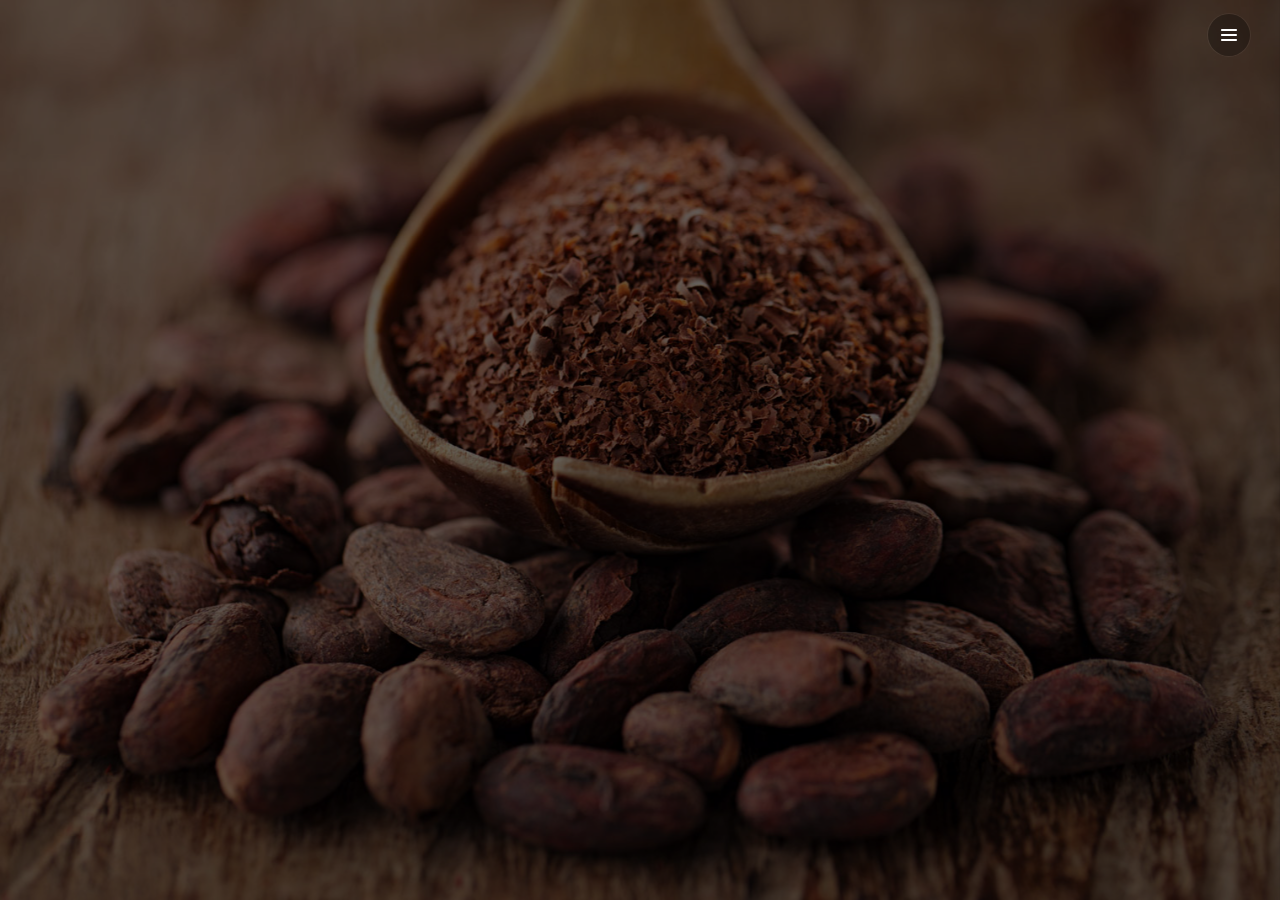
<file: product.html>
<!doctype html>
<html>
<head>
	<meta charset="UTF-8">
	<meta name="viewport" content="width=device-width, height=device-height, initial-scale=1.0, viewport-fit=cover">
	<meta name="apple-mobile-web-app-capable" content="yes"/>

	<!-- Page Title -->
	<title>Dabuči SRO</title>

	<!-- Compressed Styles -->
	<link href="css/slides.min.css" rel="stylesheet" type="text/css">

	
	<script src="js/jquery.min.js"></script>

	<!-- Compressed Scripts -->
	<script src="js/slides.min.js" type="text/javascript"></script>

	<!-- Fonts and Material Icons -->
	<link rel="stylesheet" as="font" href="https://fonts.googleapis.com/css?family=Roboto:100,300,400,500,600,700|Material+Icons"/>

 
</head>
<body class="slides horizontal simplifiedMobile animated">
		
<!-- SVG Library -->
<svg xmlns="#" style="display:none">
  
  

  <symbol id="logo-icon" viewBox="0 0 50 41"><title>Slides Framework</title><path d="M4,12h42c2.2,0,4,1.8,4,4v21c0,2.2-1.8,4-4,4H4c-2.2,0-4-1.8-4-4V16C0,13.8,1.8,12,4,12z"/><path opacity="0.6" d="M45.5,9h-41C3.7,9,3,8.3,3,7.5v0C3,6.7,3.7,6,4.5,6h41C46.3,6,47,6.7,47,7.5v0C47,8.3,46.3,9,45.5,9z"/><path opacity="0.4" d="M7.5,0h35C43.3,0,44,0.7,44,1.5v0C44,2.3,43.3,3,42.5,3h-35C6.7,3,6,2.3,6,1.5v0C6,0.7,6.7,0,7.5,0z"/></symbol>
  
  <symbol id="close" viewBox="0 0 30 30"><path d="M15 0c-8.3 0-15 6.7-15 15s6.7 15 15 15 15-6.7 15-15-6.7-15-15-15zm5.7 19.3c.4.4.4 1 0 1.4-.2.2-.4.3-.7.3s-.5-.1-.7-.3l-4.3-4.3-4.3 4.3c-.2.2-.4.3-.7.3s-.5-.1-.7-.3c-.4-.4-.4-1 0-1.4l4.3-4.3-4.3-4.3c-.4-.4-.4-1 0-1.4s1-.4 1.4 0l4.3 4.3 4.3-4.3c.4-.4 1-.4 1.4 0s.4 1 0 1.4l-4.3 4.3 4.3 4.3z"/></symbol>
  
  <symbol id="close-small" viewBox="0 0 11 11"><path d="M6.914 5.5l3.793-3.793c.391-.391.391-1.023 0-1.414s-1.023-.391-1.414 0l-3.793 3.793-3.793-3.793c-.391-.391-1.023-.391-1.414 0s-.391 1.023 0 1.414l3.793 3.793-3.793 3.793c-.391.391-.391 1.023 0 1.414.195.195.451.293.707.293s.512-.098.707-.293l3.793-3.793 3.793 3.793c.195.195.451.293.707.293s.512-.098.707-.293c.391-.391.391-1.023 0-1.414l-3.793-3.793z"/></symbol>

  <symbol id="arrow-left" viewBox="0 0 29 56"><path d="M28.7.3c.4.4.4 1 0 1.4l-26.3 26.3 26.3 26.3c.4.4.4 1 0 1.4-.4.4-1 .4-1.4 0l-27-27c-.4-.4-.4-1 0-1.4l27-27c.3-.3 1-.4 1.4 0z"/></symbol>
  
  <symbol id="arrow-right" viewBox="0 0 29 56"><path d="M.3 55.7c-.4-.4-.4-1 0-1.4l26.3-26.3-26.3-26.3c-.4-.4-.4-1 0-1.4.4-.4 1-.4 1.4 0l27 27c.4.4.4 1 0 1.4l-27 27c-.3.3-1 .4-1.4 0z"/></symbol>

  <symbol id="back" viewBox="0 0 20 20"><path d="M2.3 10.7l5 5c.4.4 1 .4 1.4 0s.4-1 0-1.4l-3.3-3.3h11.6c.6 0 1-.4 1-1s-.4-1-1-1h-11.6l3.3-3.3c.4-.4.4-1 0-1.4-.2-.2-.4-.3-.7-.3s-.5.1-.7.3l-5 5c-.2.2-.3.5-.3.7 0 .2.1.5.3.7z"/></symbol>
  
  <symbol id="menu" viewBox="0 0 18 18"><path d="M16 5h-14c-.6 0-1-.4-1-1 0-.5.4-1 1-1h14c.5 0 1 .4 1 1s-.4 1-1 1zm-14 5h14c.5 0 1-.4 1-1 0-.5-.4-1-1-1h-14c-.6 0-1 .4-1 1s.4 1 1 1zm14 3h-14c-.5 0-1 .4-1 1 0 .5.4 1 1 1h14c.5 0 1-.4 1-1s-.4-1-1-1z"/></symbol>
  
  <symbol id="share" viewBox="0 0 18 18"><path d="M16 8c-.6 0-1 .4-1 1v6h-12v-6c0-.6-.4-1-1-1s-1 .4-1 1v6c0 1.1.9 2 2 2h12c1.1 0 2-.9 2-2v-6c0-.6-.4-1-1-1zm-2.3-2.3c.4-.4.4-1 0-1.4l-4-4c-.4-.4-1-.4-1.4 0l-4 4c-.4.4-.4 1 0 1.4s1 .4 1.4 0l2.3-2.3v7.6c0 .6.4 1 1 1s1-.4 1-1v-7.6l2.3 2.3c.4.4 1 .4 1.4 0z"/></symbol>

  <symbol id="arrow-down" viewBox="0 0 24 24"><path d="M12 18c-.2 0-.5-.1-.7-.3l-11-10c-.4-.4-.4-1-.1-1.4.4-.4 1-.4 1.4-.1l10.4 9.4 10.3-9.4c.4-.4 1-.3 1.4.1.4.4.3 1-.1 1.4l-11 10c-.1.2-.4.3-.6.3z"/></symbol>
  
  <symbol id="arrow-up" viewBox="0 0 24 24"><path d="M11.9 5.9c.2 0 .5.1.7.3l11 10c.4.4.4 1 .1 1.4-.4.4-1 .4-1.4.1l-10.4-9.4-10.3 9.4c-.4.4-1 .3-1.4-.1-.4-.4-.3-1 .1-1.4l11-10c.1-.2.4-.3.6-.3z"/></symbol>
  
  <symbol id="arrow-top" viewBox="0 0 18 18"><path d="M15.7 7.3l-6-6c-.4-.4-1-.4-1.4 0l-6 6c-.4.4-.4 1 0 1.4.4.4 1 .4 1.4 0l4.3-4.3v11.6c0 .6.4 1 1 1s1-.4 1-1v-11.6l4.3 4.3c.2.2.4.3.7.3s.5-.1.7-.3c.4-.4.4-1 0-1.4z"/></symbol>
  
  <symbol id="play" viewBox="0 0 30 30"><path d="M7 30v-30l22 15z"/></symbol>
  
  <symbol id="chat" viewBox="0 0 18 18"><path d="M5,17c-0.2,0-0.3,0-0.4-0.1C4.2,16.7,4,16.4,4,16v-2H2c-1.1,0-2-0.9-2-2V3c0-1.1,0.9-2,2-2h14c1.1,0,2,0.9,2,2v9 c0,1.1-0.9,2-2,2H9.3l-3.7,2.8C5.4,16.9,5.2,17,5,17z M2,12h3.5C5.8,12,6,12.2,6,12.5V14l2.4-1.8C8.6,12.1,8.8,12,9,12h7V3H2V12z M13,7H5C4.4,7,4,6.6,4,6s0.4-1,1-1h8c0.6,0,1,0.4,1,1S13.6,7,13,7z M13,10H5c-0.6,0-1-0.4-1-1s0.4-1,1-1h8c0.6,0,1,0.4,1,1 S13.6,10,13,10z"/></symbol>

  <symbol id="mail" viewBox="0 0 18 18"><path d="M16 2h-14c-1.1 0-2 .9-2 2v10c0 1.1.9 2 2 2h14c1.1 0 2-.9 2-2v-10c0-1.1-.9-2-2-2zm0 2v.5l-7 4.3-7-4.4v-.4h14zm-14 10v-7.2l6.5 4c.1.1.3.2.5.2s.4-.1.5-.2l6.5-4v7.2h-14z"/></symbol>

  
  
 
  
  <!-- social -->
  <symbol id="apple" viewBox="-1 1 24 24"><path d="M17.6 13.8c0-3 2.5-4.5 2.6-4.6-1.4-2.1-3.6-2.3-4.4-2.4-1.9-.2-3.6 1.1-4.6 1.1-.9 0-2.4-1.1-4-1-2 0-3.9 1.2-5 3-2.1 3.7-.5 9.1 1.5 12.1 1 1.5 2.2 3.1 3.8 3 1.5-.1 2.1-1 3.9-1s2.4 1 4 1 2.7-1.5 3.7-2.9c1.2-1.7 1.6-3.3 1.7-3.4-.1-.1-3.2-1.3-3.2-4.9zm-3.1-9c.8-1 1.4-2.4 1.2-3.8-1.2 0-2.7.8-3.5 1.8-.8.9-1.5 2.3-1.3 3.7 1.4.1 2.8-.7 3.6-1.7z"/></symbol>

  <symbol id="dribbble" viewBox="0 0 24 24"><path d="M12 0c-6.7 0-12 5.3-12 12s5.3 12 12 12 12-5.3 12-12-5.3-12-12-12zm7.9 5.7c1.3 1.7 2.1 3.9 2.3 6.1-.4-.1-2.4-.4-4.7-.4-.8 0-1.5 0-2.3.1 0-.1-.1-.3-.3-.5l-.7-1.5c3.7-1.4 5.3-3.4 5.7-3.8zm-7.9-3.8c2.5 0 4.9.9 6.7 2.5-.3.4-1.9 2.3-5.2 3.6-1.6-2.9-3.3-5.3-3.7-5.9.6-.1 1.4-.2 2.2-.2zm-4.4 1c.4.6 2.1 3 3.7 5.8-4.4 1.2-8.2 1.2-9.2 1.2h-.1c.8-3.1 2.9-5.6 5.6-7zm-5.7 9.1v-.3h.3c1.2 0 5.6-.1 10.1-1.5l.8 1.6c-.1 0-.3 0-.4.1-5.1 1.6-7.9 6-8.3 6.7-1.6-1.7-2.5-4.1-2.5-6.6zm10.1 10.1c-2.3 0-4.4-.8-6.1-2.1.3-.5 2.4-4.4 7.9-6.3 1.3 3.6 2 6.7 2.1 7.6-1.2.6-2.6.8-3.9.8zm5.7-1.8c-.1-.8-.7-3.6-2-7.1.7-.1 1.3-.1 2-.1 2.1 0 3.7.4 4.1.5-.3 2.8-1.8 5.2-4.1 6.7z"/></symbol>

  <symbol id="facebook" viewBox="0 0 24 24"><path d="M24 1.3v21.3c0 .7-.6 1.3-1.3 1.3h-6.1v-9.3h3.1l.5-3.6h-3.6v-2.2c0-1.1.3-1.8 1.8-1.8h1.9v-3.2c-.3 0-1.5-.1-2.8-.1-2.8 0-4.7 1.7-4.7 4.8v2.7h-3.1v3.6h3.1v9.2h-11.5c-.7 0-1.3-.6-1.3-1.3v-21.4c0-.7.6-1.3 1.3-1.3h21.3c.8 0 1.4.6 1.4 1.3z"/></symbol>

 
  
  <symbol id="twitter" viewBox="0 1 24 23"><path d="M21.5 7.6v.6c0 6.6-5 14.1-14 14.1-2.8 0-5.4-.8-7.6-2.2l1.2.1c2.3 0 4.4-.8 6.1-2.1-2.2 0-4-1.5-4.6-3.4.3.1.6.1.9.1.5 0 .9-.1 1.3-.2-2.1-.6-3.8-2.6-3.8-5 .7.4 1.4.6 2.2.6-1.3-.9-2.2-2.4-2.2-4.1 0-.9.2-1.8.7-2.5 2.4 3 6.1 5 10.2 5.2-.1-.4-.1-.7-.1-1.1 0-2.7 2.2-5 4.9-5 1.4 0 2.7.6 3.6 1.6 1-.3 2.1-.7 3-1.3-.4 1.2-1.1 2.1-2.2 2.7 1-.1 1.9-.4 2.8-.8-.6 1.1-1.4 2-2.4 2.7z"/></symbol>
  
 
</svg>

<!-- Panel Top #05 -->
<nav class="panel top">
  <div class="sections desktop">
    <div class="left"><a href="index.html" title="Slides Framework">Dabuči <span>SRO</span></a><svg style="width:82px;height:24px"><use xmlns:xlink="#" xlink:href="#logo"></use></svg></div>
    <div class="center">
      <ul class="menu">
        <li><a href="#cocoa">Cocoa Beans</a></li>
        <li><a href="#sesame">Sesame Seeds</a></li>
        <li><a href="#coconut">Coconut</a></li>
        <li><a href="#plantain">Plantain</a></li>
        <li><a href="#sweet">Sweet potatoes</a></li>
        <li><a href="#chili">Chili Pepper</a></li>
        <li><a href="#tigernuts">Tiger nuts</a></li>
        <li><a href="#cocoabutter">Cocoa butter</a></li>
        <li><a href="#plantainchips">Plantain chips </a></li>
        <li><a href="#corn">Corn</a></li>
        <li><a href="#bitter">Bitter kola</a>
      </ul>
    </div>
    <div class="right"><a class="button blue gradient" href="index.html">Home</a><a class="button green gradient" href="contact.html" target="_blank">Join Us</a></div>
    </div>
  <div class="sections compact hidden">
    <div class="left"><a href="#" title="Slides Framework"><svg style="width:82px;height:24px"><use xmlns:xlink="#" xlink:href="#logo"></use></svg></a></div>
    <div class="right"><span class="button actionButton sidebarTrigger" data-sidebar-id="1"><svg><use xmlns:xlink="#" xlink:href="#menu"></use></svg></span></div>
  </div>
</nav>

<!-- Sidebar -->
<nav class="sidebar" data-sidebar-id="1">
  <div class="close"><svg><use xmlns:xlink="#" xlink:href="#close"></use></svg></div>
  <div class="content">
    
    <ul class="mainMenu margin-top-3">
      <li><a href="index.html">Home</a></li>
      <li><a href="about.html">Who we are</a></li>
      <li><a href="index.html">Features</a></li>
      <li><a href="product.html">Products</a></li>
      <li><a href="ourmedia.html">Our media</a></li>
      <li><a href="contact.html">Contact Us</a></li>
    </ul>
    <ul class="subMenu small opacity-8">
      <li><a href="#">Submit Product</a></li>
      <li><a href="#">FAQ</a></li>
      <li><a href="#">License</a></li>
      <li><a href="#">Terms & Conditions</a></li>
      <li><a href="#">Privacy Policy</a></li>
      <li><a href="#">Contact Us</a></li>
    </ul>
    <ul class="social opacity-8">
      <li><a href="#"><svg><use xmlns:xlink="#" xlink:href="#facebook"></use></svg></a></li>
      <li><a href="#"><svg><use xmlns:xlink="#" xlink:href="#twitter"></use></svg></a></li>
      <li><a href="#"><svg><use xmlns:xlink="#" xlink:href="#instagram"></use></svg></a></li>
    </ul>
  </div>
</nav>

<!-- Slide 1 (#34) -->
      
<section class="slide fade-6 kenBurns" data-name="cocoa">
  <div class="content">
    <div class="container">
      <div class="wrap">
        <div class="fix-12-12">
          <ul class="flex fixedSpaces verticalCenter reverse">
            <li class="col-6-12 left middle">
              <h1 class="ae-1 fromLeft">Cocoa Beans</h1>
              <p class="ae-2 fromLeft"><span class="opacity-8">Origin: Nigeria 
                <br>Nigerian cocoa boasts excellent qualities such as:
<br>good bean count
<br>low slate
<br>low mold
and strong aromatic and smoother flavor
<br>Feel free to request a 1kg – 4kg free sample.
<br>Our Coffee Beans Trade Specifications are listed below
<br>FOB Price: Negotiable

<br>Min Order: 200 Kilogram
<br>Standard Order:  18 - 20 tons

                  </span></p>
                <a class="button blue gradient ae-3 fromCenter cropLeft">Dabuči Home</a>
                <a class="button white ae-4 fromCenter" href="index.html">Read more</a>
                
            </ul></div>
</div></div></div>
    <ul class="grid fixedSpaces left margin-top-10">
            <li class="col-3-12 col-tablet-1-2 col-phablet-1-1 ae-4 fromLeft">
                <h3>Learn more</h3></li></ul>
    
<div class="background" style="background-image:url(assets/img/background/1.jpg)"></div>
</section>

<!-- Slide 2 (#60) -->
 


<!-- Slide 3 (#27) -->
      
  <section class="slide fade-6 kenBurns"data-name="coconut">
    <div class="content">
    <div class="container">
      <div class="wrap">
        <div class="fix-12-12">
          <ul class="flex fixedSpaces verticalCenter reverse">
            <li class="col-6-12 left middle">
              <h1 class="ae-1 fromLeft">Cocoa Beans</h1>
              <p class="ae-2 fromLeft"><span class="opacity-8"><br>Origin: Nigeria/ Ghana/Tanzania
<br>Product Type: Cocoanuts 
<br>Packing: 50kg/ 100kg
<br>Price: Negotiable / Metric Ton
<br>Standard Order:18 - 20 Metric Tons (One 20 ft Container Load)
<br>Minimum Order: 200kg
<br>Trade Process: Ex Works/FOB/CIF
<br>Payment Method: 100% irrevocable & Confirmed L/C at sight 
<br>Shipping Time: 15 to 25 days after confirmation of L/C
<br>Loading Port: Lagos, Nigeria/Ghana/Tanzania
<br>Expected Shipping Documents
                  </span></p>
                 <a class="button blue gradient ae-3 fromCenter cropLeft">Dabuči Home</a>
                <a class="button white ae-4 fromCenter" href="index.html">Read more</a>
            </ul></div>
</div></div></div>
    <ul class="grid fixedSpaces left margin-top-10">
            <li class="col-3-12 col-tablet-1-2 col-phablet-1-1 ae-4 fromLeft">
                <h3>Learn more</h3></li></ul>
 
  <div class="background" style="background-image:url(assets/img/background/3.jpg)"></div>
</section>
      
      <section class="slide fade-6 kenBurns"data-name="sesame">
    <div class="content">
    <div class="container">
      <div class="wrap">
        <div class="fix-12-12">
          <ul class="flex fixedSpaces verticalCenter reverse">
            <li class="col-6-12 left middle">
              <h1 class="ae-1 fromLeft">Sesame Seeds </h1>
              <p class="ae-2 fromLeft"><span class="opacity-8"><br>Origin: Nigeria/ Ghana/Tanzania
<br>Product Type: Cocoanuts 
<br>Packing: 50kg/ 100kg
<br>Price: Negotiable / Metric Ton
<br>Standard Order:18 - 20 Metric Tons (One 20 ft Container Load)
<br>Minimum Order: 200kg
<br>Trade Process: Ex Works/FOB/CIF
<br>Payment Method: 100% irrevocable & Confirmed L/C at sight 
<br>Shipping Time: 15 to 25 days after confirmation of L/C
<br>Loading Port: Lagos, Nigeria/Ghana/Tanzania
<br>Expected Shipping Documents
                  </span></p>
                 <a class="button blue gradient ae-3 fromCenter cropLeft">Dabuči Home</a>
                <a class="button white ae-4 fromCenter" href="index.html">Read more</a>
            </ul></div>
</div></div></div>
    <ul class="grid fixedSpaces left margin-top-10">
            <li class="col-3-12 col-tablet-1-2 col-phablet-1-1 ae-4 fromLeft">
                <h3>Learn more</h3></li></ul>
 
  <div class="background" style="background-image:url(assets/img/background/2.jpg)"></div>
</section>
      

<!-- Slide 4 (#26) -->
      
     <section class="slide fade-6 kenBurns"data-name="plantain">
  <div class="content">
    <div class="container">
      <div class="wrap">
        <div class="fix-12-12">
          <ul class="flex fixedSpaces verticalCenter reverse">
            <li class="col-6-12 left middle">
              <h1 class="ae-1 fromLeft">Plantain</h1>
              <p class="ae-2 fromLeft"><span class="opacity-8">Origin: Nigeria
<br>Product Type: Plantain
<br>Quantity: Based On Buyer’s Specification
<br>Price: Negotiable / Metric Tons
<br>Trial Order: 20 Metric Tons (One 20 ft Container Load)
<br>Trade Process: FOB/CIF
<br>Payment Method: 100% irrevocable & Confirmed L/C at sight
<br>Shipping Time: 15 to 25 days after confirmation of L/C
<br>Loading Port: Lagos, Nigeria
</span></p>
                <a class="button blue gradient ae-3 fromCenter cropLeft">Dabuči Home</a>
                <a class="button white ae-4 fromCenter" href="index.html">Read more</a>
            </li>
          </ul>
        </div>
      </div>
    </div>
  </div>
  <div class="background" style="background-image:url(assets/img/background/4.jpg)"></div>
</section>
      


<!-- Slide 5 (#91) -->
      <section class="slide fade-6 kenBurns"data-name="sweet">
  <div class="content">
    <div class="container">
      <div class="wrap">
      <div class="fix-12-4">
          <ul class="flex fixedSpaces verticalCenter reverse">
            <li class="col-6-12 left middle">
              <h1 class="ae-1 fromLeft">Sweet potatoes</h1>
              <p class="ae-2 fromLeft"><span class="opacity-8">Nigeria produces 3.92MT of sweet potato and is the largest producer in Sub Saharan Africa and 2nd in the world. Feel free to request a 1kg – 4kg free sample.
<br>FOB Price: (Negotiable)  
<br>Min Order: 200 KG
<br>Standard Order: 20 Tons
<br>Payment Terms: L/C
<br>Shipping Time: 15 to 25 days after confirmation of L/C
<br>Loading Port: Nigeria
</span></p>
<a class="button blue gradient ae-3 fromCenter cropLeft">Dabuči Home</a>
<a class="button white ae-4 fromCenter" href="index.html">Read more</a>
            </li>
          </ul>
        </div>
      </div>
    </div>
  </div>
  <div class="background" style="background-image:url(assets/img/background/5.jpg)"></div>
</section>
      

<!-- Slide 6 (#83) -->
      
<section class="slide fade-6 kenBurns"data-name="chili">
  <div class="content">
    <div class="container">
      <div class="wrap">
        <div class="fix-12-12">
          <ul class="flex fixedSpaces verticalCenter reverse">
            <li class="col-6-12 left middle">
              <h1 class="ae-1 fromLeft">Chili Pepper</h1>
              <p class="ae-2 fromLeft"><span class="opacity-8">Origin: Nigeria 
<br>Min Order: 200 Kilogram
<br>Standard Order: :18 - 20 tons
<br>Shipping Time: 15 to 25 days after confirmation of L/C
<br>Payment Terms: L/C
</span></p>
                <a class="button blue gradient ae-3 fromCenter cropLeft">Dabuči Home</a>
                <a class="button white ae-4 fromCenter" href="index.html">Read more</a>
            </li>
          </ul>
        </div>
      </div>
    </div>
  </div>
  <div class="background" style="background-image:url(assets/img/background/6.jpg)"></div>
</section>
      
<section class="slide fade-6 kenBurns"data-name="tigernuts">
  <div class="content">
    <div class="container">
      <div class="wrap">
        <div class="fix-12-12">
          <ul class="flex fixedSpaces verticalCenter reverse">
            <li class="col-6-12 left middle">
              <h1 class="ae-1 fromLeft">Tiger nuts</h1>
              <p class="ae-2 fromLeft"><span class="opacity-8">Origin: Nigeria
<br>Product Type: Tiger Nuts 
<br>Packing: 50kg / 25kg bag or buyers’ requirement. 
<br>Price: Negotiable / Metric Ton
<br>Trial Order:18 - 20 Metric Tons (One 20 ft Container Load)
<br>Trade Process: Ex Works/FOB/CIF
<br>Payment Method: 100% irrevocable & Confirmed L/C at sight 
<br>Shipping Time: 15 to 25 days after confirmation of L/C
<br>Loading Port: Lagos, Nigeria
</span></p>
                <a class="button blue gradient ae-3 fromCenter cropLeft">Dabuči Home</a>
                <a class="button white ae-4 fromCenter" href="index.html">Read more</a>
            </li>
          </ul>
        </div>
      </div>
    </div>
  </div>
  <div class="background" style="background-image:url(assets/img/background/7.jpg)"></div>
</section>
      

<!-- Slide 7 (#95) -->
      
<section class="slide fade-6 kenBurns"data-name="ocoabutter">
  <div class="content">
    <div class="container">
      <div class="wrap">
        <div class="fix-12-12">
          <ul class="flex fixedSpaces verticalCenter reverse">
            <li class="col-6-12 left middle">
              <h1 class="ae-1 fromLeft">Cocoa butter</h1>
              <p class="ae-2 fromLeft"><span class="opacity-8">Origin: Nigeria
<br>Product Type: Tiger Nuts 
<br>Packing: 50kg / 25kg bag or buyers’ requirement. 
<br>Price: Negotiable / Metric Ton
<br>Trial Order:18 - 20 Metric Tons (One 20 ft Container Load)
<br>Trade Process: Ex Works/FOB/CIF
<br>Payment Method: 100% irrevocable & Confirmed L/C at sight 
<br>Shipping Time: 15 to 25 days after confirmation of L/C
<br>Loading Port: Lagos, Nigeria
 </span></p>
                <a class="button blue gradient ae-3 fromCenter cropLeft">Dabuči Home</a>
                <a class="button white ae-4 fromCenter" href="index.html">Read more</a>
            </li>
          </ul>
        </div>
      </div>
    </div>
  </div>
  <div class="background" style="background-image:url(assets/img/background/8.jpg)"></div>
</section>
      
<!-- Slide 8 (#95) -->
      
<section class="slide fade-6 kenBurns"data-name="plantainchips">
  <div class="content">
    <div class="container">
      <div class="wrap">
        <div class="fix-12-12">
          <ul class="flex fixedSpaces verticalCenter reverse">
            <li class="col-6-12 left middle">
              <h1 class="ae-1 fromLeft">Plantain chips</h1>
              <p class="ae-2 fromLeft"><span class="opacity-8">Our plantain chips are a healthy, homemade crunchy and crispy snack   I think the world should be talking about the awesomeness of plantain chips! Plantains are naturally vegan, gluten-free and have a distinct taste. They are seriously yummy in every way and they are loaded with nutrients!</span></p>
                <a class="button blue gradient ae-3 fromCenter cropLeft">Dabuči Home</a>
                <a class="button white ae-4 fromCenter">Read more</a>
            </li>
          </ul>
        </div>
      </div>
    </div>
  </div>
  <div class="background" style="background-image:url(assets/img/background/9.jpg)"></div>
</section>
      <!-- Slide 9 (#95) -->
      
<section class="slide fade-6 kenBurns"data-name="corn">
  <div class="content">
    <div class="container">
      <div class="wrap">
        <div class="fix-12-12">
          <ul class="flex fixedSpaces verticalCenter reverse">
            <li class="col-6-12 left middle">
              <h1 class="ae-1 fromLeft">Corn</h1>
              <p class="ae-2 fromLeft"><span class="opacity-8">We are a leading supplier and exporter of white corn and yellow corn. We source directly from local farmers, hence we are able to offer a competitive price. <br>Origin: Nigeria
<br>Product Type: Corn 
<br>Packing:  50kg/ 100kg
<br>Price: Negotiable / Metric Ton
<br>Standard Order:18 - 20 Metric Tons (One 20 ft Container Load)
<br>Minimum Order: 200kg
<br>Trade Process: Ex Works/FOB/CIF
<br>Payment Method: 100% irrevocable & Confirmed L/C at sight 
<br>Shipping Time: 15 to 25 days after confirmation of L/C
<br>Loading Port: Lagos, Nigeria
</span></p>
                <a class="button blue gradient ae-3 fromCenter cropLeft">Dabuči Home</a>
                <a class="button white ae-4 fromCenter">Read more</a>
            </li>
          </ul>
        </div>
      </div>
    </div>
  </div>
  <div class="background" style="background-image:url(assets/img/background/10.jpg)"></div>
</section>
      <section class="slide fade-6 kenBurns"data-name="bitter">
  <div class="content">
    <div class="container">
      <div class="wrap">
        <div class="fix-12-12">
          <ul class="flex fixedSpaces verticalCenter reverse">
            <li class="col-6-12 left middle">
              <h1 class="ae-1 fromLeft">Bitter Kola</h1>
              <p class="ae-2 fromLeft"><span class="opacity-8">
              <br>Origin: Nigeria
<br>Product Type: Bitter Kola 
<br>Packing:  1kg pouches packed in 25kg cartons
<br>Price: Negotiable / Metric Ton
<br>Minimum Order: 200kg
<br>Trade Process: Ex Works/FOB/CIF
<br>Payment Method: 100% irrevocable & Confirmed L/C at sight 
<br>Shipping Time: 15 to 25 days after confirmation of L/C
<br>Loading Port: Lagos, Nigeria</span></p>

                <a class="button blue gradient ae-3 fromCenter cropLeft">Dabuči Home</a>
                <a class="button white ae-4 fromCenter">Read more</a>
            </li>
          </ul>
        </div>
      </div>
    </div>
  </div>
  <div class="background" style="background-image:url(assets/img/background/12.jpg)"></div>
</section>
       
     
<!-- Panel Bottom #01 -->

 
</div>

<!-- Loading Progress Bar -->
<div class="progress-bar blue"></div>

</body>
</html>
</file>
<file: css/slides.min.css>
@charset "UTF-8";.button,html{-webkit-backface-visibility:hidden}.dialog,body,html{-webkit-tap-highlight-color:transparent}body,html,img{max-width:100%}.button.actionButton svg,.button.play svg,.button:not(.stroke) svg,.slide.whiteSlide .button.actionButton svg,.slides{fill:#fff}.button svg,.button svg *{pointer-events:none!important}.material-icons,.slides{-webkit-font-smoothing:antialiased}.button,.container .wrap,.slides-form.center input,.slides-form.center textarea{text-align:center}.button,.material-icons,.navigation li[data-title]:before,.nobr,.nowrap,.panel .sections .menu,.panel .sections>div{white-space:nowrap}a,abbr,acronym,address,applet,article,aside,audio,b,big,blockquote,body,canvas,caption,center,cite,code,dd,del,details,dfn,div,dl,dt,em,embed,fieldset,figcaption,figure,footer,form,h1,h2,h3,h4,h5,h6,header,hgroup,hr,html,i,iframe,img,ins,kbd,label,legend,li,mark,menu,nav,object,ol,output,p,pre,q,ruby,s,samp,section,small,span,strike,strong,sub,summary,sup,table,tbody,td,tfoot,th,thead,time,tr,tt,u,ul,var,video{border:0;vertical-align:baseline;margin:0;padding:0}article,aside,details,figcaption,figure,footer,header,hgroup,menu,nav,section{display:block}.button,.button.actionButton,.dot,.dot:after,.material-icons,img{display:inline-block}li,ol,ul{list-style:none}blockquote,q{quotes:none}blockquote:after,blockquote:before,q:after,q:before{content:none}table{border-collapse:collapse;border-spacing:0}b,strong{font-weight:600}html{position:static!important;top:0!important;box-sizing:border-box;margin:0;padding:0;overflow:hidden;backface-visibility:hidden}*,:after,:before{box-sizing:inherit}body{position:absolute;width:100%;height:100%}body,html{overflow-x:hidden}html.scrollable,html.scrollable body{overflow-y:auto;-webkit-overflow-scrolling:touch}.button,.content,.slide{overflow:hidden}img.round{border-radius:999px}img.rounded{border-radius:6px}.slides{color:#fff;font-family:Roboto,sans-serif;-webkit-hyphens:none;-ms-hyphens:none;hyphens:none;background:#111}.slides.bodyWhite{background:#fff}.slides.desktopSwipe{cursor:-webkit-grab}.slides.desktopSwipe:active{cursor:-webkit-grabbing}.slides.desktopSwipe .slide .container .wrap{cursor:inherit}.button,.dropdownTrigger,.helpBubble,.popupTrigger,.sidebarTrigger,.videoThumbnail,a{cursor:pointer}a{color:inherit;text-decoration:none;transition:.35s}a.underline{text-decoration:underline}.button,.dialog li{text-decoration:none}a:hover{transition:.15s;opacity:.8}.h1,h1{font-size:42px;line-height:1.285;font-weight:300;margin-bottom:20px;letter-spacing:-.036em}.h1.big,h1.big{font-size:58px;line-height:1;font-weight:100}.h1.huge,h1.huge{font-size:64px;line-height:1.218751;letter-spacing:-.04em;margin-bottom:40px;font-weight:100}.h2,.h3,h2,h3{font-weight:400}.h1.small,h1.small{font-size:46px}.h1.micro,h1.micro{font-size:34px}.h2,h2{font-size:35px;line-height:1.17;margin-bottom:15px}.h2.small,h2.small{font-size:28px}.h2.micro,h2.micro{font-size:19px}.h2.huge,h2.huge{font-size:42px}.h3,h3{font-size:20px;margin-bottom:12px}.h3.large,h3.large{font-size:32px}.h3.big,h3.big{font-size:24px}.h3.small,h3.small{font-size:20px}.h3.micro,h3.micro{font-size:16px}.h3+.h1,.h3+h1,h3+.h1,h3+h1{margin-top:30px}.h4,h4{font-size:18px;margin-bottom:10px}.h5,h5{font-size:16px}.h6,h6{font-size:14px}.p,blockquote,p{font-size:22px;line-height:1.6363636364;margin-bottom:30px;font-weight:300}.p.hero,blockquote.hero,p.hero{font-size:28px;line-height:1.5;margin-bottom:25px}.p.large,blockquote.large,p.large{font-size:32px;line-height:1.4}.p.small,blockquote.small,p.small{font-size:18px;line-height:1.36;margin-bottom:20px}.p.tiny,blockquote.tiny,p.tiny{font-size:16px;line-height:1.625;margin-bottom:12px;font-weight:400}.p.micro,blockquote.micro,p.micro{font-size:14px;line-height:1.5714;margin-bottom:20px;margin-top:2px}blockquote{padding-left:2em;border-left:2px solid}small{font-size:17px;line-height:1.3}small .small{font-size:14px;line-height:1.28}.list.circle li{list-style-type:circle}.list.disc li{list-style-type:disc}.list.square li{list-style-type:square}@media (max-width:1023px){.h1,.h1.big,.h1.huge,h1,h1.big,h1.huge{font-size:40px;margin-bottom:20px}p.hero{font-size:22px}.h1.small,h1.small{font-size:32px}.mobileCrop{margin:0!important}.mobileCropBottom{margin-bottom:0!important}.mobileCropTop{margin-top:0!important}.mobileCropLeft{margin-left:0!important}.mobileCropRight{margin-right:0!important}}@media (max-width:319px){.h1.big,.h1.huge,h1.big,h1.huge{font-size:32px}}.button{border-radius:4px;padding:16px 24px 17px;color:#fff;border:none;outline:0;background:#202020;font-size:16px;font-weight:500;vertical-align:top;backface-visibility:hidden;letter-spacing:normal!important;position:relative;-webkit-transform:translate3d(0,0,0);transform:translate3d(0,0,0);box-shadow:0 1px 4px rgba(0,0,0,.1),0 2px 4px rgba(0,0,0,.1);-webkit-appearance:none;margin-bottom:10px;transition:.3s;-webkit-user-select:none!important;-moz-user-select:none!important;-ms-user-select:none!important;user-select:none!important}.content,.slide.active{-webkit-backface-visibility:hidden}.popup .button,.slide .button{margin-left:5px;margin-right:5px}.popup .button.small,.slide .button.small{margin-left:4px;margin-right:4px}.button.wide{margin-left:0!important;margin-right:0!important}.button .material-icons{vertical-align:bottom;margin-top:-5px;margin-bottom:-2px;margin-right:8px;-webkit-user-select:none!important;-moz-user-select:none!important;-ms-user-select:none!important;user-select:none!important}.button .material-icons.small{font-size:18px;margin:0 6px 0 0}.button .material-icons.right{margin-left:11px;margin-right:0}.button svg{width:22px;height:22px;margin-top:-3px;top:2px;vertical-align:bottom;margin-right:14px;position:relative}.button svg.right{margin-right:0;margin-left:14px}.button.actionButton{height:42px;width:42px;padding:12px;border-radius:25px;z-index:999;background:rgba(0,0,0,.3);line-height:1;box-shadow:0 0 0 1px rgba(255,255,255,.05);cursor:pointer;-ms-touch-action:manipulation;touch-action:manipulation;vertical-align:top}.button.actionButton svg{width:18px;height:18px}.button.actionButton .material-icons{margin:0;position:relative;left:-3px;top:-3px;font-size:24px}.button.actionButton.big{width:50px;height:50px;padding:16px}.button.actionButton.big .material-icons{font-size:24px}.button.actionButton.big svg{width:22px;height:22px;left:-2px;top:0}.button.actionButton.stroke{box-shadow:none;padding:10px}.button.actionButton:hover:not(:active){-webkit-transform:translateY(0)!important;transform:translateY(0)!important}.button.actionButton.rounded{border-radius:6px}.button.actionButton.sound [class*=sound-]{position:absolute;opacity:0;transition:.5s;left:13px;top:16px}.button.actionButton.sound.stroke [class*=sound-]{left:11px;top:14px}.button.actionButton.sound.playing .sound-on,.button.actionButton.sound:not(.playing) .sound-off{opacity:1}.button.actionButton.transparent{background-color:transparent}.button:hover{box-shadow:0 6px 7px 0 rgba(0,0,0,.15),0 0 5px 0 rgba(0,0,0,.1);opacity:1;-webkit-transform:translateY(-2px)!important;transform:translateY(-2px)!important;transition:.35s!important}.button:hover:after{opacity:.5}.button:active{box-shadow:0 3px 6px 0 rgba(0,0,0,.1),0 0 10px 0 rgba(0,0,0,.1),0 1px 4px -1px rgba(0,0,0,.1);-webkit-transform:translateY(0)!important;transform:translateY(0)!important;transition:.35s!important}.button.shade:after,.dot:after{transition:.25s;content:""}.button:active:after{opacity:1}.button.uppercase{font-size:15px;padding-top:17px;padding-bottom:17px}.button.lowercase{text-transform:lowercase;letter-spacing:0;font-weight:300}.button.round{border-radius:99px;padding-left:28px;padding-right:28px}.button.rounded{border-radius:6px}.button.rectangular{border-radius:1px}.button.square{border-radius:0}.button.stroke{color:#202020;border:2px solid;background-color:transparent!important;padding:14px 22px 15px}.slide.whiteSlide .button.stroke{color:#202020}.button.stroke.round{padding-left:26px;padding-right:26px}.button.stroke.uppercase{padding-top:15px;padding-bottom:15px}.button.stroke.uppercase svg{margin-bottom:-2px}.button.stroke.uppercase.small{padding:11px 15px}.button.stroke.small{border:1px solid;padding-top:9px;padding-bottom:9px}@media (min-width:768px){.button.stroke.big{padding:19px 30px}.button.stroke.big.uppercase{padding-top:21px;padding-bottom:21px}}.button.stroke:not(.flat):hover{box-shadow:inset 0 -100px 0 rgba(41,41,41,.05),0 4px 6px 0 rgba(0,0,0,.1),0 1px 10px 0 rgba(0,0,0,.1),0 2px 4px -1px rgba(0,0,0,.1)}.button.empty,.button.flat:not(:hover){box-shadow:none}.button.small{font-size:15px;font-weight:500;padding:10px 16px}.button.small .material-icons{vertical-align:bottom;position:relative;font-size:20px;margin-right:8px;bottom:1px}.button.small .material-icons.right{margin-left:8px;margin-right:0}.button.small svg{width:18px;height:18px;margin-right:10px;top:0}.button.small svg.right{margin-right:0;margin-left:10px}.button.small.round{padding-left:18px;padding-right:18px}.button.small.rounded{border-radius:6px}.button.small.uppercase{font-size:12px;padding:12px 16px;letter-spacing:.125em}.button.small.uppercase.round{padding-left:19px;padding-right:19px}@media (min-width:768px){.button.big{font-size:20px;padding:21px 32px}.button.big.round{padding-left:36px;padding-right:36px}.button.big.rounded{border-radius:7px}.button.big.uppercase{font-size:17px;padding:23px 32px}.button.big.uppercase.round{padding-left:36px;padding-right:36px}.button.big .material-icons{vertical-align:bottom;margin-right:16px;font-size:30px}.button.big .material-icons.right{margin-left:16px;margin-right:0}.button.big svg{width:27px;height:27px;margin-right:16px;top:1px}.button.big svg.right{margin-right:0;margin-left:16px}}.button.empty,.button.hollow{padding:0!important;background-color:transparent!important;font-size:0!important}.button.play,.panel .sections>div.right ul.crop li:last-child{margin-right:0}.button.empty{margin:0}.button.hollow{box-shadow:none!important}.button.hollow svg{margin:0}.button.shade{position:relative}.button.shade:after{position:absolute;top:0;left:0;width:100%;height:100%;background:#292929;opacity:0}.button.shade:hover:after{opacity:.15}.button.shade:active:after{opacity:.2}.button.play{width:90px;height:90px;border-radius:50%;padding:27px;margin-left:0}.button.play svg{width:35px;height:36px;margin:0}.button.play.small{width:60px;height:60px;border-radius:50%;padding:20px 19px}.button.play.small svg{fill:#fff;width:23px;height:23px}.button.play:hover{-webkit-transform:scale(1.05);transform:scale(1.05)}.button.gradient{position:relative}.button.gradient:before{content:"";position:absolute;top:0;left:0;width:100%;height:100%;background:linear-gradient(to bottom,#fff 0,#000 100%);z-index:-1;opacity:.1}.slide.whiteSlide .button.white:hover{box-shadow:0 4px 6px 0 rgba(0,0,0,.1),0 1px 10px 0 rgba(0,0,0,.1)}.slide.whiteSlide .button.white:hover:after{opacity:.3}.roundButton{border-radius:50px;height:50px;width:50px;padding:14px;margin:5px}.roundButton svg{bottom:2px}@media (max-width:319px){.button.uppercase,.uppercase{letter-spacing:.07em}}.button.uppercase,.h1.uppercase,.h2.uppercase,.h3.uppercase,.h4.uppercase,.p.uppercase,h1.uppercase,h2.uppercase,h3.uppercase,h4.uppercase,h5.uppercase,p.uppercase{letter-spacing:.125em!important;text-indent:-.1em!important;font-weight:700!important}.material-icons{font-family:'Material Icons';font-weight:400;font-style:normal;font-size:24px;line-height:1;text-transform:none;letter-spacing:normal;word-wrap:normal;direction:ltr;text-rendering:optimizeLegibility;-moz-osx-font-smoothing:grayscale;-webkit-font-feature-settings:'liga';font-feature-settings:'liga'}.slides-form,.slides-form button{font-family:inherit}.material-icons.md-18{font-size:18px}.material-icons.md-24{font-size:24px}.material-icons.md-36{font-size:36px}.material-icons.md-48{font-size:48px}.slide.whiteSlide svg{fill:#202020}.embedContainer,.svgContainer{position:relative;width:100%;height:0;padding:0}.embedContainer .scale,.svgContainer svg.scale{position:absolute;height:100%;width:100%;left:0;top:0}.dots{font-size:0}.dot{padding:7px}.dot:after{width:6px;height:6px;background:#fff;border-radius:50%;opacity:.5}.dot.big .dot:after{width:14px;height:14px}.slide.whiteSlide .dot:after{background:#202020}.dot:hover:after{-webkit-transform:scale(1.33333);transform:scale(1.33333);opacity:1}.dot.selected:after,.dot:active:after{opacity:1;-webkit-transform:scale(1.675);transform:scale(1.675)}.tabs{color:#fff;max-width:260px;border-radius:5px}.tabs li{padding:16px 20px;letter-spacing:2.5px;font-size:12px;transition:.15s;margin-top:-1px;border:1px solid rgba(255,255,255,.3)}.tabs li:not(:last-child){border-bottom:0}.tabs li:first-child{border-radius:4px 4px 0 0}.tabs li:last-child{border-radius:0 0 4px 4px}.tabs li.selected{background:#fff;color:#202020}.slide.whiteSlide .tabs li{border-color:#e5e5e5;color:#202020}.slide.whiteSlide .tabs li.selected{background:#202020;border-color:#202020;color:#fff}.links li{font-size:17px;letter-spacing:0;padding:4px 0}.slides-form{font-size:0;margin-top:-5px}.slides-form textarea{max-height:200px;max-width:100%;min-height:130px;font-weight:400}.slides-form textarea.d{border-radius:15px!important}.slides-form .label,.slides-form label{display:block;font-size:14px;margin-top:12px;margin-bottom:2px}.slides-form .label.uppercase,.slides-form label.uppercase{font-size:14px}.slides-form input[type=tel],.slides-form input[type=number],.slides-form input[type=text],.slides-form input[type=name],.slides-form input[type=email],.slides-form input[type=password],.slides-form select,.slides-form textarea{font-family:inherit;position:relative;background:#fff;padding:15px 16px 16px;border:none;font-size:16px;color:#242424;outline:0;border-radius:4px;width:100%;-webkit-appearance:none;-moz-appearance:none;appearance:none;border:1px solid rgba(0,0,0,.1);transition:.15s}.slides-form input[type=tel].flat,.slides-form input[type=tel]:focus,.slides-form input[type=tel]:hover,.slides-form input[type=number].flat,.slides-form input[type=number]:focus,.slides-form input[type=number]:hover,.slides-form input[type=text].flat,.slides-form input[type=text]:focus,.slides-form input[type=text]:hover,.slides-form input[type=name].flat,.slides-form input[type=name]:focus,.slides-form input[type=name]:hover,.slides-form input[type=email].flat,.slides-form input[type=email]:focus,.slides-form input[type=email]:hover,.slides-form input[type=password].flat,.slides-form input[type=password]:focus,.slides-form input[type=password]:hover,.slides-form select.flat,.slides-form select:focus,.slides-form select:hover,.slides-form textarea.flat,.slides-form textarea:focus,.slides-form textarea:hover{border-color:rgba(0,0,0,.2)}.slides-form input[type=tel]:focus,.slides-form input[type=number]:focus,.slides-form input[type=text]:focus,.slides-form input[type=name]:focus,.slides-form input[type=email]:focus,.slides-form input[type=password]:focus,.slides-form select:focus,.slides-form textarea:focus{border-color:#2196F3;z-index:10}.slides-form input[type=tel]:focus::-webkit-input-placeholder,.slides-form input[type=number]:focus::-webkit-input-placeholder,.slides-form input[type=text]:focus::-webkit-input-placeholder,.slides-form input[type=name]:focus::-webkit-input-placeholder,.slides-form input[type=email]:focus::-webkit-input-placeholder,.slides-form input[type=password]:focus::-webkit-input-placeholder,.slides-form select:focus::-webkit-input-placeholder,.slides-form textarea:focus::-webkit-input-placeholder{color:#242424;font-weight:400;opacity:0}.slides-form input[type=tel]:focus:-moz-placeholder,.slides-form input[type=number]:focus:-moz-placeholder,.slides-form input[type=text]:focus:-moz-placeholder,.slides-form input[type=name]:focus:-moz-placeholder,.slides-form input[type=email]:focus:-moz-placeholder,.slides-form input[type=password]:focus:-moz-placeholder,.slides-form select:focus:-moz-placeholder,.slides-form textarea:focus:-moz-placeholder{color:#242424;font-weight:400;opacity:0}.slides-form input[type=tel]:focus::-moz-placeholder,.slides-form input[type=number]:focus::-moz-placeholder,.slides-form input[type=text]:focus::-moz-placeholder,.slides-form input[type=name]:focus::-moz-placeholder,.slides-form input[type=email]:focus::-moz-placeholder,.slides-form input[type=password]:focus::-moz-placeholder,.slides-form select:focus::-moz-placeholder,.slides-form textarea:focus::-moz-placeholder{color:#242424;font-weight:400;opacity:0}.slides-form input[type=tel]:focus:-ms-input-placeholder,.slides-form input[type=number]:focus:-ms-input-placeholder,.slides-form input[type=text]:focus:-ms-input-placeholder,.slides-form input[type=name]:focus:-ms-input-placeholder,.slides-form input[type=email]:focus:-ms-input-placeholder,.slides-form input[type=password]:focus:-ms-input-placeholder,.slides-form select:focus:-ms-input-placeholder,.slides-form textarea:focus:-ms-input-placeholder{color:#242424;font-weight:400;opacity:0}.slides-form input[type=tel].round,.slides-form input[type=number].round,.slides-form input[type=text].round,.slides-form input[type=name].round,.slides-form input[type=email].round,.slides-form input[type=password].round,.slides-form select.round,.slides-form textarea.round{border-radius:50px;padding-left:22px;padding-right:22px}.slides-form input[type=tel].rounded,.slides-form input[type=number].rounded,.slides-form input[type=text].rounded,.slides-form input[type=name].rounded,.slides-form input[type=email].rounded,.slides-form input[type=password].rounded,.slides-form select.rounded,.slides-form textarea.rounded{border-radius:6px}.slides-form input[type=tel]:after,.slides-form input[type=number]:after,.slides-form input[type=text]:after,.slides-form input[type=name]:after,.slides-form input[type=email]:after,.slides-form input[type=password]:after,.slides-form select:after,.slides-form textarea:after{content:"";position:absolute;top:0;left:0;right:0;bottom:0;background:#fff}@media (min-width:768px){.slides-form input[type=tel],.slides-form input[type=number],.slides-form input[type=text],.slides-form input[type=name],.slides-form input[type=email],.slides-form input[type=password],.slides-form select,.slides-form textarea{max-width:300px}}.slides-form input[type=tel]::-webkit-input-placeholder,.slides-form input[type=number]::-webkit-input-placeholder,.slides-form input[type=text]::-webkit-input-placeholder,.slides-form input[type=name]::-webkit-input-placeholder,.slides-form input[type=email]::-webkit-input-placeholder,.slides-form input[type=password]::-webkit-input-placeholder,.slides-form select::-webkit-input-placeholder,.slides-form textarea::-webkit-input-placeholder{color:#242424;font-weight:400;opacity:.5}.slides-form input[type=tel]:-moz-placeholder,.slides-form input[type=number]:-moz-placeholder,.slides-form input[type=text]:-moz-placeholder,.slides-form input[type=name]:-moz-placeholder,.slides-form input[type=email]:-moz-placeholder,.slides-form input[type=password]:-moz-placeholder,.slides-form select:-moz-placeholder,.slides-form textarea:-moz-placeholder{color:#242424;font-weight:400;opacity:.5}.slides-form input[type=tel]::-moz-placeholder,.slides-form input[type=number]::-moz-placeholder,.slides-form input[type=text]::-moz-placeholder,.slides-form input[type=name]::-moz-placeholder,.slides-form input[type=email]::-moz-placeholder,.slides-form input[type=password]::-moz-placeholder,.slides-form select::-moz-placeholder,.slides-form textarea::-moz-placeholder{color:#242424;font-weight:400;opacity:.5}.slides-form input[type=tel]:-ms-input-placeholder,.slides-form input[type=number]:-ms-input-placeholder,.slides-form input[type=text]:-ms-input-placeholder,.slides-form input[type=name]:-ms-input-placeholder,.slides-form input[type=email]:-ms-input-placeholder,.slides-form input[type=password]:-ms-input-placeholder,.slides-form select:-ms-input-placeholder,.slides-form textarea:-ms-input-placeholder{color:#242424;font-weight:400;opacity:.5}.slides-form textarea.round{border-radius:25px}.slides-form select{background-image:url('data:image/svg+xml;charset=UTF-8,<svg xmlns="http://www.w3.org/2000/svg" width="37" height="7"><path fill="#303030" d="M14.022 0l5.978 6 6-6z" /></svg>');background-repeat:no-repeat;background-position:right;-webkit-appearance:none;-moz-appearance:none;appearance:none}.slides-form button[type=submit],.slides-form input[type=tel],.slides-form input[type=number],.slides-form input[type=submit],.slides-form input[type=text],.slides-form input[type=name],.slides-form input[type=email],.slides-form input[type=password],.slides-form select,.slides-form textarea{margin:5px}@media (max-width:768px){.slides-form button[type=submit],.slides-form input[type=tel],.slides-form input[type=number],.slides-form input[type=submit],.slides-form input[type=text],.slides-form input[type=name],.slides-form input[type=email],.slides-form input[type=password],.slides-form select,.slides-form textarea{margin-left:auto!important;margin-right:auto!important;width:100%;display:block!important}}.slides-form button[type=submit].wide,.slides-form input[type=tel].wide,.slides-form input[type=number].wide,.slides-form input[type=submit].wide,.slides-form input[type=text].wide,.slides-form input[type=name].wide,.slides-form input[type=email].wide,.slides-form input[type=password].wide,.slides-form label.wide,.slides-form select.wide,.slides-form textarea.wide{max-width:100%;width:100%;margin-left:0!important;margin-right:0!important}@media (min-width:769px){.slides-form input.pair{width:50%!important;max-width:50%!important;border-top-right-radius:0!important;border-bottom-right-radius:0!important;margin-left:0;margin-right:0}.slides-form input.pair+.pair{width:calc(50% + 1px)!important;max-width:calc(50% + 1px)!important;margin-left:-1px;border-radius:0 4px 4px 0!important}}.container,.content,.popup:not(.youtube) .background iframe,.slide,.slide:not(.youtube) .background iframe{width:100%;height:100%}.slide{position:fixed;background:#202020;color:#fff;z-index:10}.slide.active{-webkit-transform-style:preserve-3d;transform-style:preserve-3d;backface-visibility:hidden}.mobile .slide{visibility:hidden}.mobile .slide.active{visibility:visible}.slide.whiteSlide{color:#202020;background:#fff}.content{position:absolute;backface-visibility:hidden;top:0;left:0;z-index:100;-webkit-overflow-scrolling:touch}.content.scrollBar{overflow-y:auto}.windows .defaultScroll .content{overflow:auto;overflow-x:hidden}.mobile .content{overflow:auto;overflow-x:hidden;-webkit-overflow-scrolling:touch}.container .wrap .overflowHidden,.pad,.slide.video .background,.videoThumbnail{overflow:hidden}.fade .content{background:rgba(0,0,0,.6)}.dropdown.share li:after,.fade-1 .content{background:rgba(0,0,0,.1)}.fade-2 .content{background:rgba(0,0,0,.2)}.fade-3 .content{background:rgba(0,0,0,.3)}.fade-4 .content{background:rgba(0,0,0,.4)}.fade-5 .content{background:rgba(0,0,0,.5)}.fade-6 .content{background:rgba(0,0,0,.6)}.fade-7 .content{background:rgba(0,0,0,.7)}.fade-8 .content{background:rgba(0,0,0,.8)}.fade-9 .content{background:rgba(0,0,0,.9)}.whiteSlide[class*=fade] .content{background:rgba(255,255,255,.85)}.container{display:table;table-layout:fixed;position:relative}.container .wrap{display:table-cell;vertical-align:middle;overflow:hidden}.container .wrap .spaceWrap,.container .wrap.spaceWrap,.container .wrap:not(.noSpaces){padding:120px calc(8% + 15px)}.container .wrap *{-webkit-user-select:text;-moz-user-select:text;-ms-user-select:text;user-select:text}.popup .background,.slide .background{position:absolute;top:0;left:0;width:100%;height:100%;background-position:center;background-size:cover;-webkit-backface-visibility:hidden;backface-visibility:hidden}.popup .background iframe,.slide .background iframe{border:0;position:absolute;top:0;left:0}.pad,.videoThumbnail.rounded{border-radius:6px}.fix-1-12{max-width:93px!important}.fix-2-12{max-width:186px!important}.fix-3-12{max-width:279px!important}.fix-4-12{max-width:371px!important}.fix-5-12{max-width:464px!important}.fix-6-12{max-width:557px!important}.fix-7-12{max-width:650px!important}.fix-8-12{max-width:743px!important}.fix-9-12{max-width:836px!important}.fix-10-12{max-width:928px!important}.fix-11-12{max-width:1021px!important}.fix-12-12{max-width:1114px!important}[class*=fix-]{width:100%!important;margin-left:auto!important;margin-right:auto!important;float:none}.toLeft,.toLeft[class*=fix-]{margin-left:0!important;margin-right:auto!important}.toRight,.toRight[class*=fix-]{margin-right:0!important;margin-left:auto!important;float:right}.toCenter{margin-left:auto!important;margin-right:auto!important}.shiftImage{margin-top:-15%;margin-bottom:-100%}.shiftImageVertical{margin-right:-100%;max-width:none}.slide.video .background video{position:absolute;top:50%;left:50%;min-width:100%;min-height:100%;width:auto;height:auto;z-index:-100;-webkit-transform:translateX(-50%) translateY(-50%);transform:translateX(-50%) translateY(-50%);background-size:cover}.slide.video .background video::-webkit-media-controls{display:none!important}.slide.video .background video::-webkit-media-controls-panel{display:none!important;-webkit-appearance:none}.slide.video .background video::-webkit-media-controls-start-playback-button{display:none!important;-webkit-appearance:none}html:not(.mobile) .slide.video .background[style]{background:0 0!important}.mobile .slide.video .background[style] video{display:none}.videoThumbnail{position:relative;font-size:0;line-height:0}.videoThumbnail:before{content:"";position:absolute;top:0;left:0;height:100%;width:100%;background:url(../assets/svg/video-icon.svg) center center no-repeat;transition:.5s}.videoThumbnail:not(.noTint):hover:after{background-color:rgba(0,0,0,.15)}.videoThumbnail:hover:before{-webkit-transform:scale(1.1);transform:scale(1.1);transition:.25s}.videoThumbnail:active:before{opacity:.8}.videoThumbnail.small{max-width:200px;display:block}.videoThumbnail.small:before{background-size:44px}.button.empty.shadow:hover,.shadow{box-shadow:0 10px 40px rgba(0,0,0,.2)}.pad{padding:10%;color:#202020;background:#fff;box-shadow:0 1px 4px rgba(0,0,0,.1),0 2px 4px rgba(0,0,0,.1)}.pad.shadow,.pad.shadowHover:hover{box-shadow:0 10px 40px rgba(0,0,0,.2)}.pad.shadow.stroke{background:0 0;transition:.15s;color:#fff}.pad.shadow.stroke:hover{background:#fff;color:#202020;transition:.15s}.pad.shadowHover{transition:.5s}.pad small{font-size:15px;line-height:1.45;margin:15px 0}.resizing .equalElement{transition:0s!important}.hr{position:relative;height:1px;width:100%}@media (max-width:1023px){.shiftImage{margin-top:0!important;margin-bottom:0!important}.shiftImageVertical{margin-right:0!important;max-width:100%!important}}@media (min-width:1024px){.hideForDesktop{display:none!important}.showForDesktop{display:block!important}}@media (max-width:1024px){.hideForTablet{display:none!important}.showForTablet{display:block!important}.showForTabletInline{display:inline!important}}@media (max-width:767px){.pad.collapse,.pad.shadow{box-shadow:none}.pad.collapse{background:inherit;color:inherit;border:none;padding:0!important;overflow:inherit;border-radius:0;transition:0s!important}.hideForPhablet{display:none!important}}@media (max-width:768px){.showForPhablet{display:block!important}.showForPhabletInline{display:inline!important}}@media (max-width:435px){.hideForPhone{display:none!important}.showForPhone{display:block!important}.showForPhoneInline{display:inline!important}}html.mobile .hideForMobile{display:none!important}html.mobile .showForMobile{display:block!important}html.mobile .showForMobileInline{display:inline!important}.helpBubble:after{content:"?";font-size:14px;width:17px;height:17px;line-height:1.2;background:#202020;opacity:.3;color:#fff;border-radius:50%;display:inline-block;margin-left:4px;font-weight:700;transition:.25s}.helpBubble .helpMessage{background:rgba(255,255,255,.98);color:#202020;font-size:16px;line-height:1.625;position:absolute;z-index:10;box-shadow:0 1px 8px rgba(0,0,0,.07),0 6px 8px rgba(0,0,0,.05);padding:17px;text-align:left;bottom:50%;margin-bottom:5px;-webkit-transform:translateY(10px) scale(.95);transform:translateY(10px) scale(.95);transition:.25s;opacity:0;pointer-events:none;color:rgba(48,48,48,.7)}.mobile .simplifiedMobile .panel.hideOnScroll,.panel,.scroll .panel.hideOnScroll{position:fixed}.panel.black,.panel.white{box-shadow:0 1px 1px rgba(0,0,0,.07)}.panel.bottom,.side{bottom:0}.helpBubble .helpMessage strong{color:#303030}.helpBubble:hover .helpMessage{pointer-events:all;-webkit-transform:translateY(0) scale(1);transform:translateY(0) scale(1);opacity:1}.helpBubble:hover:after{opacity:1}.panel{left:0;width:100%;padding:10px 30px;z-index:200;text-align:center;font-size:16px;pointer-events:none;-webkit-backface-visibility:hidden;backface-visibility:hidden;-webkit-user-select:none;-moz-user-select:none;-ms-user-select:none;user-select:none;-webkit-transform:translate3d(0,0,0);transform:translate3d(0,0,0)}.panel.top{top:0}.panel.white{background:rgba(255,255,255,.975)!important}.panel.black{background-color:rgba(0,0,0,.8)!important}.animateOnEvent .panel.top,.animated .panel.top,.hidePanel-top .panel.top.hideOnScroll,.slides.firstSlide .panel.top.exceptFirstSlide,.slides.lastSlide .panel.top.exceptLastSlide,.slides:not(.firstSlide) .panel.top.firstSlideOnly,.slides:not(.firstSlide):not(.lastSlide) .panel.top.firstAndLastSlidesOnly,.slides:not(.lastSlide) .panel.top.lastSlideOnly{-webkit-transform:translate3d(0,-100%,0);transform:translate3d(0,-100%,0);opacity:0}.animateOnEvent .panel.bottom,.animated .panel.bottom,.hidePanel-bottom .panel.bottom.hideOnScroll,.slides.firstSlide .panel.bottom.exceptFirstSlide,.slides.lastSlide .panel.bottom.exceptLastSlide,.slides:not(.firstSlide) .panel.bottom.firstSlideOnly,.slides:not(.firstSlide):not(.lastSlide) .panel.bottom.firstAndLastSlidesOnly,.slides:not(.lastSlide) .panel.bottom.lastSlideOnly{-webkit-transform:translate3d(0,100%,0);transform:translate3d(0,100%,0);opacity:0}.page-loaded .animateOnEvent .panel,.page-loaded .animated .panel{transition:opacity .5s,padding .5s,-webkit-transform .5s;transition:transform .5s,opacity .5s,padding .5s;transition:transform .5s,opacity .5s,padding .5s,-webkit-transform .5s;-webkit-transform:translate3d(0,0,0);transform:translate3d(0,0,0);opacity:1}.slides.whiteSlide .panel{color:#202020}.mobile .simplifiedMobile .panel.hideOnScroll.top.hide,.scroll .panel.hideOnScroll.top.hide{-webkit-transform:translateY(-100%)!important;transform:translateY(-100%)!important;opacity:0}.mobile .simplifiedMobile .panel.hideOnScroll.bottom.hide,.scroll .panel.hideOnScroll.bottom.hide{-webkit-transform:translateY(100%)!important;transform:translateY(100%)!important;opacity:0}.panel .sections{display:table;width:100%;font-size:0}.panel .sections>div{display:table-cell;vertical-align:middle;text-align:center;width:33.33333%;font-size:16px;height:50px}.panel .sections>div.auto{width:.1%}.panel .sections>div *{pointer-events:all}.panel .sections>div.left{text-align:left}.panel .sections>div.left ul.crop{padding-left:0}.panel .sections>div.left ul.crop li:first-child{margin-left:0}.panel .sections>div.left.space{padding-right:20px}.panel .sections>div.right{text-align:right}.panel .sections>div.right ul.crop{padding-right:0}.panel .sections>div.right.space{padding-left:20px}.panel .sections>div.center.space{padding:0 20px}.panel .sections.hidden{display:none}.panel .sections .menu{display:inline-block;padding:0 12px;font-size:0}.panel .sections .menu svg{width:20px;height:20px;vertical-align:bottom}.panel .sections .menu li{font-size:16px;font-weight:400;display:inline-block;margin:0 10px}.panel .hidden,.panel .hidden *,.side.compact .navigation li:after{display:none}.panel .sections .menu li a{padding:0 7px;opacity:.8}.panel .sections .menu li a:hover{opacity:1}.panel .sections .menu.uppercase li{font-size:12px;margin:0 10px;letter-spacing:.125em;font-weight:600!important}.panel .sections .menu.uppercase li svg{position:relative;top:2px}.panel svg{fill:#fff;width:18px;height:18px;vertical-align:bottom}.slides.whiteSlide .panel svg{fill:#202020}.panel a:not(.button):hover{opacity:.75;transition:.15s}.panel .button{margin:0}.panel .button+.button{margin-left:10px}.panel .button:not(.actionButton){font-size:15px;vertical-align:middle;padding:12px 17px}.panel .button:not(.actionButton):hover:not(:active){-webkit-transform:translateY(0)!important;transform:translateY(0)!important;box-shadow:0 0 0 1px rgba(255,255,255,.05),0 4px 6px 0 rgba(0,0,0,.1),0 1px 10px 0 rgba(0,0,0,.1)}.panel .nextSlide,.panel .prevSlide{width:24px;height:24px;position:relative;top:5px;transition:.25s}.slides.whiteSlide .panel .actionButton svg{fill:#fff}.firstSlide .panel .prevSlide,.lastSlide .panel .nextSlide{opacity:0;pointer-events:none;cursor:default}.navigation li,.nextSlide,.prevSlide{cursor:pointer}.firstSlide .panel.bottom .nextSlide svg{-webkit-animation:animateArrow 4s infinite;animation:animateArrow 4s infinite}.panel .panelIcon{position:relative;top:5px}.progress-bar,.side{position:fixed;top:0}@-webkit-keyframes animateArrow{100%,80%{-webkit-transform:translateY(0);transform:translateY(0)}90%{-webkit-transform:translateY(10px);transform:translateY(10px)}}@keyframes animateArrow{100%,80%{-webkit-transform:translateY(0);transform:translateY(0)}90%{-webkit-transform:translateY(10px);transform:translateY(10px)}}.popup,.side{-webkit-transform:translate3d(0,0,0)}.nextSlide:hover,.prevSlide:hover{transition:.15s}.nextSlide:active,.prevSlide:active{opacity:.75}.firstSlide.lastSlide .nextSlide,.firstSlide.lastSlide .prevSlide{opacity:0}.progress-bar{left:0;height:4px;width:0%;transition:width 1s,opacity 1s;z-index:1000;opacity:1}.progress-bar.loaded{width:100%;opacity:0;transition:width 0s,opacity .25s 1s}.side{right:0;height:100%;z-index:100;padding:70px 4%;pointer-events:none;opacity:0;transition:opacity .5s;transform:translate3d(0,0,0)}@media (min-width:1380px){.side{padding-left:55px;padding-right:55px}}.page-loaded .side{opacity:1}.side.large{padding:calc(5.56% + 50px) 5%}.side.left{left:0;right:inherit}.side.right{right:0;left:inherit}.side.compact{padding:30px 4%}.side.compact .navigation li{width:15px;height:7px;margin:0;box-shadow:none;border-radius:0;background:#fff;opacity:.2;padding:1px;cursor:pointer}.side.compact .navigation li.selected,.side.compact .navigation li:hover{opacity:1}.side.compact .navigation li:before{margin:0 8px!important;top:-10px}.whiteSlide .side.compact .navigation li{background:#202020}.side.compact:not(.square) .navigation li:first-child{border-radius:10px 10px 0 0}.side.compact:not(.square) .navigation li:last-child{border-radius:0 0 10px 10px}.panel .side{position:relative;display:inline;height:auto;padding:0}.slides.whiteSlide .side svg:not([fill]){fill:#202020}.navigation{display:table;height:100%}.navigation ul{display:table-cell;vertical-align:middle}.navigation *{pointer-events:all}.navigation li{fill:#fff;display:block;background:0 0;padding:9px;margin:0 -9px;position:relative}.navigation li:after{content:"";display:block;width:15px;height:15px;border-radius:7px;opacity:.5;background:#fff;box-shadow:0 0 1px #303030;transition:.25s}.navigation li.selected:after,.navigation li:hover:after{opacity:1}.medium .navigation li:after{width:10px;height:10px;border-radius:5px}.small .navigation li:after{width:6px;height:6px;border-radius:4px}.navigation li[data-title]:before{content:attr(data-title);position:absolute;right:100%;top:1px;background:rgba(0,0,0,.7);color:#fff;font-size:14px;min-width:50px;border-radius:6px;padding:7px 12px;font-weight:500;display:inline-block;text-align:center;box-shadow:0 0 0 1px rgba(255,255,255,.1);pointer-events:none;visibility:hidden}.dropdown.show,.navigation li:hover:before{visibility:visible}.left .navigation li:before{left:100%;right:auto}.panel.bottom .navigation li:before{-webkit-transform:translateY(-100%) translateX(-50%);transform:translateY(-100%) translateX(-50%);left:14px;top:-2px}.stroke .navigation li:after{border-color:#fff;border-style:solid;border-width:2px;background-color:transparent}.stroke.small .navigation li:after{border-width:1px}.stroke .navigation li.selected:after,.stroke .navigation li:hover:after{background:#fff}.square .navigation li:after,.square.small .navigation li:after{border-radius:0}.diamond .navigation li:after{border-radius:0;-webkit-transform:rotate(45deg) scale(.72);transform:rotate(45deg) scale(.72)}.diamond.medium .navigation li:after{-webkit-transform:rotate(45deg) scale(.88);transform:rotate(45deg) scale(.88)}.diamond.small .navigation li:after{-webkit-transform:rotate(45deg) scale(1);transform:rotate(45deg) scale(1)}.line .navigation li{margin:0 -9px;padding:5px 9px;text-align:right;font-size:0}.line .navigation li:after{height:3px;display:inline-block;text-align:right;background:#fff;border:none}.line .navigation li:before{margin-top:-10px}.line .navigation li.selected:after{width:25px}.line.left .navigation li{text-align:left}.line.medium .navigation li{margin:0 -5px;padding:4px 8px}.line.medium .navigation li.selected:after{width:19px}.line.small .navigation li{margin:0;padding:4px 6px}.line.small .navigation li.selected:after{width:13px}.pole .navigation li{margin:0 1px 0 2px;padding:2px 9px;text-align:right;font-size:0}.pole .navigation li:after{height:20px;width:4px;display:inline-block;transition:.5s;text-align:right;background:#fff;border-radius:1px;border:none}.pole .navigation li:before{margin-top:-3px}.pole .navigation li.selected:after{height:60px}.pole .navigation li.selected:before{margin-top:19px}.pole.medium .navigation li{margin:0 2px}.pole.medium .navigation li:after{height:15px;width:3px}.pole.medium .navigation li:before{margin-top:-5px}.pole.medium .navigation li.selected:after{height:45px}.pole.medium .navigation li.selected:before{margin-top:10px}.pole.small .navigation li{margin:0 2px}.pole.small .navigation li:after{height:10px;width:3px}.pole.small .navigation li:before{margin-top:-7px}.pole.small .navigation li.selected:after{height:30px}.pole.small .navigation li.selected:before{margin-top:2px}.slides.whiteSlide .navigation li:after{background:#202020;box-shadow:0 0 1px #fff}.slides.whiteSlide .stroke .navigation li:after{border-color:#202020;background:0 0}.slides.whiteSlide .stroke .navigation li:hover:after{background:#303030}.slides.whiteSlide .stroke .navigation li.selected:after{border-color:#303030;background:#202020}.panel .navigation,.panel .navigation ul{display:inline}.panel .navigation li{display:inline-block;margin:-9px 0}.panel .side.small .navigation li{margin:0}.navigation .sideArrow{width:31px;height:72px;margin:0 -9px}@media (max-width:766px){.navigation .sideArrow{width:17px;height:40px}}.dropdown{position:fixed;z-index:300;color:#202020;width:160px;background:#fff;box-shadow:0 6px 11px 0 rgba(0,0,0,.15),0 14px 28px rgba(0,0,0,.1),0 0 0 1px rgba(0,0,0,.05);margin-bottom:50px;border-radius:6px;text-align:center;cursor:default;-webkit-transform:translateY(0) scale(.9);transform:translateY(0) scale(.9);-webkit-transform-origin:top;transform-origin:top;transition:opacity .35s,box-shadow .35s,-webkit-transform .35s;transition:transform .35s,opacity .35s,box-shadow .35s;transition:transform .35s,opacity .35s,box-shadow .35s,-webkit-transform .35s}.dropdown:not(.show){pointer-events:none;opacity:0}.dropdown.rectangular{border-radius:0}.dropdown .title{font-size:17px;font-weight:500;margin:0;text-align:center;opacity:.8}.dropdown a{font-size:15px;opacity:.6}.dropdown a:hover{opacity:.8}.dropdown:not(.noArrow):after,.dropdown:not(.noArrow):before{content:"";bottom:100%;left:22px;border:solid transparent;height:0;width:0;position:absolute;pointer-events:none;border-color:rgba(255,255,255,0);border-bottom-color:#fff;border-width:7px;margin-left:-7px}.dropdown:not(.noArrow):before{border-bottom-color:rgba(0,0,0,.1);border-width:8px;margin-left:-8px}.dropdown.show{opacity:1;-webkit-transform:translateY(20px);transform:translateY(20px)}.dropdown .hideDropdown,.dropdown.show.hide{opacity:0;pointer-events:none}.dropdown.show.hide{-webkit-transform:translateY(40px);transform:translateY(40px);box-shadow:0 0 0 0 rgba(0,0,0,.15),0 0 0 rgba(0,0,0,.1),0 0 0 1px rgba(0,0,0,.05)}.dropdown.bottom{-webkit-transform-origin:bottom;transform-origin:bottom}.dropdown.bottom.show{-webkit-transform:translateY(-20px);transform:translateY(-20px)}.dropdown.bottom.show.hide{-webkit-transform:translateY(-40px);transform:translateY(-40px)}.dropdown.bottom:after,.dropdown.bottom:before{top:100%;bottom:initial;border-bottom-color:rgba(255,255,255,0);border-top-color:#fff}.dropdown.bottom:before{border-top-color:rgba(0,0,0,.06)}.dropdown.right:after,.dropdown.right:before{right:18px;left:auto}.dropdown.right:before{right:17px}.dropdown.center:after,.dropdown.center:before{left:50%}.dropdown.share li{float:left;text-align:center;display:block;width:80px;height:50px;padding:14px 0;color:#fff;position:relative;cursor:pointer;opacity:.9;transition:.15s}.dropdown.share li:hover{opacity:1}.dropdown.share li:after{content:" ";position:absolute;top:0;left:0;right:0;bottom:0;opacity:0;transition:.25s}.dropdown.share li:active:after{opacity:1;transition:.1s}.dropdown.share li svg{width:20px;height:20px;fill:#fff}.dropdown.share li.mail{width:100%;height:auto;color:#202020;opacity:.6;font-size:15px;padding:20px 0;border-bottom-left-radius:6px;border-bottom-right-radius:6px}.dropdown.share li.mail:hover{opacity:.8}.scroll .dropdown{position:absolute;top:0}.sidebar{position:fixed;top:0;right:0;width:320px;max-width:90%;height:100%;color:#fff;z-index:500;background:#0E0E0E;-webkit-transform:translateX(100%);transform:translateX(100%);overflow-y:auto;-webkit-overflow-scrolling:touch}.sidebar.bottom,.sidebar.top{width:100%;height:auto;max-width:100%}.sidebarShown .sidebar.visible{-webkit-transform:translateX(0);transform:translateX(0);opacity:1}.sidebar .content{padding:40px;overflow-y:auto;position:relative}.sidebar.small .content{padding:30px}.sidebar .wrap{padding:0}.sidebar.left{right:inherit;left:0;-webkit-transform:translateX(-100%);transform:translateX(-100%)}.sidebar.top{top:0;-webkit-transform:translateY(-100%);transform:translateY(-100%)}.sidebar.bottom{bottom:0;top:inherit;-webkit-transform:translateY(100%);transform:translateY(100%)}.sidebar .logo{padding:0;font-size:0;margin-bottom:35px}.sidebar .close{position:absolute;top:0;right:0;cursor:pointer;padding:14px;font-size:0;opacity:.5;z-index:101;transition:.25s}.sidebar .close:hover{opacity:1}.sidebar .close svg{width:24px;height:24px;fill:#fff}.sidebar .close:active svg{-webkit-transform:scale(.92);transform:scale(.92)}.sidebar ul.mainMenu,.sidebar ul.social,.sidebar ul.subMenu{line-height:1.9;margin-bottom:30px;display:block}.sidebar .mainMenu li{font-size:20px;line-height:48px}.sidebar .mainMenu.small li{font-size:18px;line-height:46px}.sidebar .subMenu li{font-weight:400;text-transform:none;letter-spacing:0;font-size:18px;line-height:36px}.sidebar .subMenu.small li{font-size:16px;line-height:34px}.sidebar .social{margin-top:40px}.sidebar .social li{display:inline-block;margin-right:20px}.sidebar .social li:last-child{margin-right:0}.sidebar .social.big li,.sidebar .social.small li{margin-right:12px}.sidebar .social li a{font-size:0;padding:0}.sidebar .social li a svg{width:20px;height:20px}.sidebar .social.small li a svg{width:15px;height:15px}.sidebar .social.big li a svg{width:22px;height:22px}.sidebar.small .social{margin-top:30px}.sidebar .big li{font-size:32px;line-height:64px}.sidebar .social.medium li a svg{width:18px;height:18px}.sidebar .social.medium li{margin-right:14px}.sidebarShown .slide.selected .content{overflow:hidden}.popup,.popup .content{overflow-y:auto}.page-loaded.sidebarShown .slide.selected{-webkit-transform:scale(.95)!important;transform:scale(.95)!important;pointer-events:none;opacity:.5!important}.sidebarShown .panel.top{opacity:0}.sidebarShown .panel.bottom{opacity:.5;-webkit-transform:scale(.95) translateY(-10%);transform:scale(.95) translateY(-10%)}.page-loaded.sidebarShown .panel,.page-loaded.sidebarShown .slide.selected,.page-loaded.sidebarShown .slide.selected:after,.sidebar{transition:opacity .5s,-webkit-transform .5s!important;transition:transform .5s,opacity .5s!important;transition:transform .5s,opacity .5s,-webkit-transform .5s!important}.popup{position:fixed;top:0;right:0;width:100%;height:100%;color:#fff;z-index:1000;transition:opacity .5s,-webkit-transform .5s;transition:transform .5s,opacity .5s;transition:transform .5s,opacity .5s,-webkit-transform .5s;display:none;transform:translate3d(0,0,0)}.popup:not([class*=fade]){background:rgba(17,17,17,.9)}.popupShown .popup.visible{display:block;-webkit-animation:popupFadeIn .75s;animation:popupFadeIn .75s}.popup.hidePopup{opacity:0;pointer-events:none}.popup .close:not(.button){position:fixed;top:0;right:0;cursor:pointer;padding:14px;font-size:0;opacity:.5;z-index:200;transition:.25s;margin:0;-webkit-transform:translate3d(0,0,0);transform:translate3d(0,0,0)}.popup .close:not(.button).left{right:inherit;left:0}.popup .close:not(.button):hover{opacity:1}.popup .close:not(.button) svg{width:30px;height:30px;fill:#fff}.popup .close.button{position:fixed;z-index:200;margin:15px}.popup.white .close svg{fill:#202020}.popup .wrap{padding:18px 58px}.popup .wrap.spaces{padding:58px}.popup.fullscreen .wrap{padding:0}.popup.fullscreen .embedVideo{height:100vh;padding-bottom:0}@-webkit-keyframes popupFadeIn{from{opacity:0}}@keyframes popupFadeIn{from{opacity:0}}.popupShown,.popupShown body,.sidebarShown,.sidebarShown body{overflow-y:hidden!important}.embedVideo{position:relative;padding-bottom:56.25%;height:0;overflow:hidden;max-width:100%}.embedVideo embed,.embedVideo iframe,.embedVideo object,.embedVideo video{position:absolute;top:0;left:0;width:100%;height:100%}.embedVideo.size-16x10{padding-bottom:62.5%}.embedVideo.size-4x3{padding-bottom:75%}.embedVideo.size-1x1,.embedVideo.size-square{padding-bottom:100%}.zoom-img,.zoom-img-wrap{position:relative;transition:all .5s;transition-timing-function:cubic-bezier(.2,0,.3,1)!important;z-index:100}.zoom-img img.zoom-img,.zoom-img-wrap img.zoom-img{margin:0!important}.zoom-overlay{background:#111;position:fixed;top:-9999px;left:-9999px;right:-9999px;bottom:-9999px;pointer-events:none;opacity:0;transition:opacity .5s;z-index:99}.slider,.zoom-img-parent{position:relative}.zoom-overlay-open .zoom-overlay{opacity:.9}.zoom-overlay-open .panel,.zoom-overlay-open .side{opacity:0;transition:.25s}.zoom-overlay-open,.zoom-overlay-transitioning{cursor:default}.controller li,.slider.clickable{cursor:pointer}.zoom-img-parent{z-index:1000}.slider>li{display:none;top:0;left:0;opacity:0;transition:opacity .5s;pointer-events:none}.slider>li.selected{display:block;opacity:1;transition:opacity .5s;pointer-events:all}.slider.rounded>li>img{border-radius:6px;overflow:hidden}.slider.autoHeight{transition:.5s}.slider.autoHeight>li{display:block;position:absolute}.controller li.selected{cursor:default;pointer-events:none}.tooltip[data-tooltip-title]{position:relative}.tooltip[data-tooltip-title]:before{content:attr(data-tooltip-title);position:absolute;background:rgba(40,40,40,.6);color:#fff;font-size:12px;border-radius:50px;padding:6px 15px;visibility:hidden;white-space:nowrap;letter-spacing:.04em;box-shadow:0 0 0 1px rgba(255,255,255,.07);-webkit-transform:translateY(100%) translateX(-50%);transform:translateY(100%) translateX(-50%);left:50%;top:0}.tooltip[data-tooltip-title]:hover:before{visibility:visible;-webkit-animation:fadeIn .35s backwards;animation:fadeIn .35s backwards}.tooltip[data-tooltip-title].top:before{bottom:0;top:auto;-webkit-transform:translateY(-100%) translateX(-50%);transform:translateY(-100%) translateX(-50%)}.slide.before{-webkit-transform:translate3d(0,-50%,0);transform:translate3d(0,-50%,0)}.slide.after,.slide:first-child{-webkit-transform:translate3d(0,50%,0);transform:translate3d(0,50%,0);will-change:transform}.slide.after,.slide.before{opacity:0}.slide.selected{-webkit-transform:translate3d(0,0,0)!important;transform:translate3d(0,0,0)!important;z-index:11}.scroll .slide.selected{z-index:10}.page-loaded .slide.selected{opacity:1!important}.horizontal .slide,.horizontal .slide.before{-webkit-transform:translate3D(-50%,0,0);transform:translate3D(-50%,0,0)}.horizontal .slide.after{-webkit-transform:translate3D(50%,0,0);transform:translate3D(50%,0,0)}.film .slide.before{-webkit-transform:translate3D(0,-100%,0);transform:translate3D(0,-100%,0)}.film .slide.after{-webkit-transform:translate3D(0,100%,0);transform:translate3D(0,100%,0)}.film.horizontal .slide.before{-webkit-transform:translate3D(-100%,0,0);transform:translate3D(-100%,0,0)}.film.horizontal .slide,.film.horizontal .slide.after{-webkit-transform:translate3D(100%,0,0);transform:translate3D(100%,0,0)}.chain .slide.before{-webkit-transform:translate3D(0,-100%,0);transform:translate3D(0,-100%,0);opacity:1}.chain .slide.after{-webkit-transform:translate3D(0,100%,0);transform:translate3D(0,100%,0);opacity:1}.chain.horizontal .slide.before{-webkit-transform:translate3D(-100%,0,0);transform:translate3D(-100%,0,0);opacity:1}.chain.horizontal .slide,.chain.horizontal .slide.after{-webkit-transform:translate3D(100%,0,0);transform:translate3D(100%,0,0);opacity:1}.zen .slide.before{-webkit-transform:translateY(-100%) scale(.8);transform:translateY(-100%) scale(.8)}.zen .slide,.zen .slide.after{-webkit-transform:translateY(100%) scale(.8);transform:translateY(100%) scale(.8)}.zen.horizontal .slide.before{-webkit-transform:translateX(-100%) scale(.8);transform:translateX(-100%) scale(.8)}.zen.horizontal .slide,.zen.horizontal .slide.after{-webkit-transform:translateX(100%) scale(.8);transform:translateX(100%) scale(.8)}.stack .slide,.stack .slide.after{-webkit-transform:translateY(100%);transform:translateY(100%)}.stack .slide.after{opacity:initial}.stack .slide.after.active,.stack .slide.selected{z-index:11!important}.stack .slide.before{-webkit-transform:scale(.9);transform:scale(.9)}.stack.horizontal .slide,.stack.horizontal .slide.after{-webkit-transform:translateX(100%);transform:translateX(100%)}.stack.horizontal .slide.before{-webkit-transform:scale(.9);transform:scale(.9)}.cards .slide,.cards .slide.after{-webkit-transform:translateY(10%);transform:translateY(10%);opacity:initial}.cards .slide.after{z-index:8!important;opacity:0}.cards .slide.selected{z-index:9!important}.cards .slide.before{-webkit-transform:translateY(-100%);transform:translateY(-100%);z-index:7}.cards .slide.active.before{z-index:10!important}.cards.horizontal .slide,.cards.horizontal .slide.after{-webkit-transform:translateX(10%);transform:translateX(10%)}.cards.horizontal .slide.before{-webkit-transform:translateX(-100%);transform:translateX(-100%)}.zoom .slide.before{-webkit-transform:scale(1.4);transform:scale(1.4)}.zoom .slide,.zoom .slide.after{-webkit-transform:scale(.8);transform:scale(.8);opacity:0}.vertigo .slide.before{-webkit-transform:scale(1.4) rotate(-2deg);transform:scale(1.4) rotate(-2deg)}.vertigo .slide,.vertigo .slide.after{-webkit-transform:scale(.8) rotate(2deg);transform:scale(.8) rotate(2deg);opacity:0}.plain .slide,.plain .slide.after,.plain .slide.before{-webkit-transform:scale(1);transform:scale(1)}.plain .slide.after:after,.plain .slide.before:after{opacity:1;background:#111}.page-loaded .fast .slide.active,.page-loaded .fast .slide.selected{transition:opacity .7s,-webkit-transform .7s;transition:transform .7s,opacity .7s;transition:transform .7s,opacity .7s,-webkit-transform .7s}.page-loaded .slide.active,.page-loaded .slide.selected{transition:opacity 1s,-webkit-transform 1s;transition:transform 1s,opacity 1s;transition:transform 1s,opacity 1s,-webkit-transform 1s}.page-loaded .slow .slide.active,.page-loaded .slow .slide.selected{transition:opacity 1.4s,-webkit-transform 1.4s;transition:transform 1.4s,opacity 1.4s;transition:transform 1.4s,opacity 1.4s,-webkit-transform 1.4s}.page-loaded .slide.active.entry,.page-loaded .slide.selected.entry{transition:opacity 1s,-webkit-transform 0s;transition:transform 0s,opacity 1s;transition:transform 0s,opacity 1s,-webkit-transform 0s}.slides.animateOnEvent .panel,.slides.animated .panel{transition:opacity,-webkit-transform;transition:transform,opacity;transition:transform,opacity,-webkit-transform;transition-duration:.8s}.slides.animateOnEvent.fast .panel,.slides.animated.fast .panel{transition-duration:.6s}.slides.animateOnEvent .panel,.slides.animated.slow .panel{transition-duration:1s}.smooth .active,.smooth .panel,.smooth .rolling-element,.smooth .selected,.smooth .sidebar{transition-timing-function:cubic-bezier(.55,.05,.35,.95)!important}.bounce .active,.bounce .panel,.bounce .rolling-element,.bounce .selected,.bounce .sidebar{transition-timing-function:cubic-bezier(.45,1.15,.5,1)!important}.animated [class*=ae-]{-webkit-backface-visibility:hidden;backface-visibility:hidden;-webkit-transform:translate3d(0,0,0);transform:translate3d(0,0,0);transition-timing-function:cubic-bezier(.25,.1,.2,1)}.animated.animate .fast [class*=ae-]:not(.done),.animated.animate [class*=ae-].fast:not(.done),.animated.fast .animate [class*=ae-]:not(.done),.animated.fast.animate [class*=ae-]:not(.done){transition-duration:.7s}.animated .animate [class*=ae-]:not(.done),.animated.animate [class*=ae-]:not(.done){transition-duration:.8s}.animated.animate .slow [class*=ae-]:not(.done),.animated.animate [class*=ae-].slow:not(.done),.animated.slow .animate [class*=ae-]:not(.done),.animated.slow.animate [class*=ae-]:not(.done){transition-duration:1s}.animated .animate .ae-1:not(.done),.animated.animate .ae-1:not(.done){transition-delay:10ms}.animated .animate .ae-2:not(.done),.animated.animate .ae-2:not(.done){transition-delay:160ms}.animated .animate .ae-3:not(.done),.animated.animate .ae-3:not(.done){transition-delay:310ms}.animated .animate .ae-4:not(.done),.animated.animate .ae-4:not(.done){transition-delay:460ms}.animated .animate .ae-5:not(.done),.animated.animate .ae-5:not(.done){transition-delay:610ms}.animated .animate .ae-6:not(.done),.animated.animate .ae-6:not(.done){transition-delay:760ms}.animated .animate .ae-7:not(.done),.animated.animate .ae-7:not(.done){transition-delay:910ms}.animated .animate .ae-8:not(.done),.animated.animate .ae-8:not(.done){transition-delay:1.06s}.animated .animate .ae-9:not(.done),.animated.animate .ae-9:not(.done){transition-delay:1.21s}.animated .animate .ae-10:not(.done),.animated.animate .ae-10:not(.done){transition-delay:1.36s}.animated.animate .ae-1.fast:not(.done),.animated.animate .fast .ae-1:not(.done),.animated.fast .animate .ae-1:not(.done),.animated.fast.animate .ae-1:not(.done){transition-delay:10ms}.animated.animate .ae-2.fast:not(.done),.animated.animate .fast .ae-2:not(.done),.animated.fast .animate .ae-2:not(.done),.animated.fast.animate .ae-2:not(.done){transition-delay:110ms}.animated.animate .ae-3.fast:not(.done),.animated.animate .fast .ae-3:not(.done),.animated.fast .animate .ae-3:not(.done),.animated.fast.animate .ae-3:not(.done){transition-delay:210ms}.animated.animate .ae-4.fast:not(.done),.animated.animate .fast .ae-4:not(.done),.animated.fast .animate .ae-4:not(.done),.animated.fast.animate .ae-4:not(.done){transition-delay:310ms}.animated.animate .ae-5.fast:not(.done),.animated.animate .fast .ae-5:not(.done),.animated.fast .animate .ae-5:not(.done),.animated.fast.animate .ae-5:not(.done){transition-delay:410ms}.animated.animate .ae-6.fast:not(.done),.animated.animate .fast .ae-6:not(.done),.animated.fast .animate .ae-6:not(.done),.animated.fast.animate .ae-6:not(.done){transition-delay:510ms}.animated.animate .ae-7.fast:not(.done),.animated.animate .fast .ae-7:not(.done),.animated.fast .animate .ae-7:not(.done),.animated.fast.animate .ae-7:not(.done){transition-delay:610ms}.animated.animate .ae-8.fast:not(.done),.animated.animate .fast .ae-8:not(.done),.animated.fast .animate .ae-8:not(.done),.animated.fast.animate .ae-8:not(.done){transition-delay:710ms}.animated.animate .ae-9.fast:not(.done),.animated.animate .fast .ae-9:not(.done),.animated.fast .animate .ae-9:not(.done),.animated.fast.animate .ae-9:not(.done){transition-delay:810ms}.animated.animate .ae-10.fast:not(.done),.animated.animate .fast .ae-10:not(.done),.animated.fast .animate .ae-10:not(.done),.animated.fast.animate .ae-10:not(.done){transition-delay:910ms}.animated.animate .ae-1.slow:not(.done),.animated.animate .slow .ae-1:not(.done),.animated.slow .animate .ae-1:not(.done),.animated.slow.animate .ae-1:not(.done){transition-delay:10ms}.animated.animate .ae-2.slow:not(.done),.animated.animate .slow .ae-2:not(.done),.animated.slow .animate .ae-2:not(.done),.animated.slow.animate .ae-2:not(.done){transition-delay:210ms}.animated.animate .ae-3.slow:not(.done),.animated.animate .slow .ae-3:not(.done),.animated.slow .animate .ae-3:not(.done),.animated.slow.animate .ae-3:not(.done){transition-delay:410ms}.animated.animate .ae-4.slow:not(.done),.animated.animate .slow .ae-4:not(.done),.animated.slow .animate .ae-4:not(.done),.animated.slow.animate .ae-4:not(.done){transition-delay:610ms}.animated.animate .ae-5.slow:not(.done),.animated.animate .slow .ae-5:not(.done),.animated.slow .animate .ae-5:not(.done),.animated.slow.animate .ae-5:not(.done){transition-delay:810ms}.animated.animate .ae-6.slow:not(.done),.animated.animate .slow .ae-6:not(.done),.animated.slow .animate .ae-6:not(.done),.animated.slow.animate .ae-6:not(.done){transition-delay:1.01s}.animated.animate .ae-7.slow:not(.done),.animated.animate .slow .ae-7:not(.done),.animated.slow .animate .ae-7:not(.done),.animated.slow.animate .ae-7:not(.done){transition-delay:1.21s}.animated.animate .ae-8.slow:not(.done),.animated.animate .slow .ae-8:not(.done),.animated.slow .animate .ae-8:not(.done),.animated.slow.animate .ae-8:not(.done){transition-delay:1.41s}.animated.animate .ae-9.slow:not(.done),.animated.animate .slow .ae-9:not(.done),.animated.slow .animate .ae-9:not(.done),.animated.slow.animate .ae-9:not(.done){transition-delay:1.61s}.animated.animate .ae-10.slow:not(.done),.animated.animate .slow .ae-10:not(.done),.animated.slow .animate .ae-10:not(.done),.animated.slow.animate .ae-10:not(.done){transition-delay:1.81s}.animated .fromBottom [class*=ae-]:not(.done),.animated [class*=ae-]:not(.done),.animated.fromBottom [class*=ae-]:not(.done),.slides.animated [class*=ae-].fromBottom:not(.done){visibility:hidden;-webkit-transform:translate3d(0,50px,0);transform:translate3d(0,50px,0);opacity:0}.animated .fromTop [class*=ae-]:not(.done),.animated.fromTop [class*=ae-]:not(.done),.slides.animated [class*=ae-].fromTop:not(.done){-webkit-transform:translate3d(0,-50px,0);transform:translate3d(0,-50px,0)}.animated .fromLeft [class*=ae-]:not(.done),.animated.fromLeft [class*=ae-]:not(.done),.slides.animated [class*=ae-].fromLeft:not(.done){-webkit-transform:translate3d(-50px,0,0);transform:translate3d(-50px,0,0)}.animated .fromRight [class*=ae-]:not(.done),.animated.fromRight [class*=ae-]:not(.done),.slides.animated [class*=ae-].fromRight:not(.done){-webkit-transform:translate3d(50px,0,0);transform:translate3d(50px,0,0)}.animated .fromCenter [class*=ae-]:not(.done),.animated.fromCenter [class*=ae-]:not(.done),.slides.animated [class*=ae-].fromCenter:not(.done){-webkit-transform:scale(.9) translate3d(0,0,0);transform:scale(.9) translate3d(0,0,0)}.animated .fromAbove [class*=ae-]:not(.done),.animated.fromAbove [class*=ae-]:not(.done),.slides.animated [class*=ae-].fromAbove:not(.done){-webkit-transform:scale(1.1) translate3d(0,0,0);transform:scale(1.1) translate3d(0,0,0)}.animated .fromBottomLeft [class*=ae-]:not(.done),.animated.fromBottomLeft [class*=ae-]:not(.done),.slides.animated [class*=ae-].fromBottomLeft:not(.done){-webkit-transform:translate3d(-50px,50px,0);transform:translate3d(-50px,50px,0)}.animated .fromTopLeft [class*=ae-]:not(.done),.animated.fromTopLeft [class*=ae-]:not(.done),.slides.animated [class*=ae-].fromTopLeft:not(.done){-webkit-transform:translate3d(-50px,-50px,0);transform:translate3d(-50px,-50px,0)}.animated .fromBottomRight [class*=ae-]:not(.done),.animated.fromBottomRight [class*=ae-]:not(.done),.slides.animated [class*=ae-].fromBottomRight:not(.done){-webkit-transform:translate3d(50px,50px,0);transform:translate3d(50px,50px,0)}.animated .fromTopRight [class*=ae-]:not(.done),.animated.fromTopRight [class*=ae-]:not(.done),.slides.animated [class*=ae-].fromTopRight:not(.done){-webkit-transform:translate3d(50px,-50px,0);transform:translate3d(50px,-50px,0)}.animated .fadeIn [class*=ae-]:not(.done),.animated.fadeIn [class*=ae-]:not(.done),.slides.animated [class*=ae-].fadeIn:not(.done){-webkit-transform:scale(1) translate3d(0,0,0);transform:scale(1) translate3d(0,0,0)}.animated .fromBlur [class*=ae-]:not(.done),.animated.fromBlur [class*=ae-]:not(.done),.slides.animated [class*=ae-].fromBlur:not(.done){-webkit-transform:scale(1) translate3d(0,0,0);transform:scale(1) translate3d(0,0,0);-webkit-filter:blur(10px);filter:blur(10px)}.slides .animated.animate.active [class*=ae-]:not(.done),.slides.animated .animate.active [class*=ae-]:not(.done){opacity:1;-webkit-backface-visibility:hidden;backface-visibility:hidden;visibility:visible;-webkit-transform:translate3d(0,0,0);transform:translate3d(0,0,0);-webkit-filter:none;filter:none}.animateOnEvent,.box-67,.box-67 .thumbnail-67 img{-webkit-backface-visibility:hidden}.animateOnEvent{backface-visibility:hidden}.animateOnEvent [class*=ae-]:not(.done):not(.do){opacity:0;visibility:hidden}.animateOnEvent [class*=ae-].do{-webkit-animation-fill-mode:backwards;animation-fill-mode:backwards;-webkit-animation-duration:.8s;animation-duration:.8s;visibility:visible}.animateOnEvent .fast [class*=ae-].do,.animateOnEvent [class*=ae-].do.fast,.animateOnEvent.fast [class*=ae-].do{-webkit-animation-duration:.7s;animation-duration:.7s}.animateOnEvent .slow [class*=ae-].do,.animateOnEvent [class*=ae-].do.slow,.animateOnEvent.slow [class*=ae-].do{-webkit-animation-duration:1s;animation-duration:1s}.animateOnEvent .fromBottom [class*=ae-].do,.animateOnEvent [class*=ae-].do,.animateOnEvent [class*=ae-].do.fromBottom,.animateOnEvent.fromBottom [class*=ae-].do{-webkit-animation-name:fromBottom;animation-name:fromBottom}.animateOnEvent .fromTop [class*=ae-].do,.animateOnEvent [class*=ae-].do.fromTop,.animateOnEvent.fromTop [class*=ae-].do{-webkit-animation-name:fromTop;animation-name:fromTop}.animateOnEvent .fromLeft [class*=ae-].do,.animateOnEvent [class*=ae-].do.fromLeft,.animateOnEvent.fromLeft [class*=ae-].do{-webkit-animation-name:fromLeft;animation-name:fromLeft}.animateOnEvent .fromRight [class*=ae-].do,.animateOnEvent [class*=ae-].do.fromRight,.animateOnEvent.fromRight [class*=ae-].do{-webkit-animation-name:fromRight;animation-name:fromRight}.animateOnEvent .fromCenter [class*=ae-].do,.animateOnEvent [class*=ae-].do.fromCenter,.animateOnEvent.fromCenter [class*=ae-].do{-webkit-animation-name:fromCenter;animation-name:fromCenter}.animateOnEvent .fromAbove [class*=ae-].do,.animateOnEvent [class*=ae-].do.fromAbove,.animateOnEvent.fromAbove [class*=ae-].do{-webkit-animation-name:fromAbove;animation-name:fromAbove}.animateOnEvent .fromBottomLeft [class*=ae-].do,.animateOnEvent [class*=ae-].do.fromBottomLeft,.animateOnEvent.fromBottomLeft [class*=ae-].do{-webkit-animation-name:fromBottomLeft;animation-name:fromBottomLeft}.animateOnEvent .fromTopLeft [class*=ae-].do,.animateOnEvent [class*=ae-].do.fromTopLeft,.animateOnEvent.fromTopLeft [class*=ae-].do{-webkit-animation-name:fromTopLeft;animation-name:fromTopLeft}.animateOnEvent .fromBottomRight [class*=ae-].do,.animateOnEvent [class*=ae-].do.fromBottomRight,.animateOnEvent.fromBottomRight [class*=ae-].do{-webkit-animation-name:fromBottomRight;animation-name:fromBottomRight}.animateOnEvent .fromTopRight [class*=ae-].do,.animateOnEvent [class*=ae-].do.fromTopRight,.animateOnEvent.fromTopRight [class*=ae-].do{-webkit-animation-name:fromTopRight;animation-name:fromTopRight}.animateOnEvent .fadeIn [class*=ae-].do,.animateOnEvent [class*=ae-].do.fadeIn,.animateOnEvent.fadeIn [class*=ae-].do{-webkit-animation-name:fadeIn;animation-name:fadeIn}.animateOnEvent .fromBlur [class*=ae-].do,.animateOnEvent [class*=ae-].do.fromBlur,.animateOnEvent.fromBlur [class*=ae-].do{-webkit-animation-name:fromBlur;animation-name:fromBlur}@-webkit-keyframes fromBottom{from{-webkit-transform:translate3d(0,50px,0);transform:translate3d(0,50px,0);opacity:0}}@keyframes fromBottom{from{-webkit-transform:translate3d(0,50px,0);transform:translate3d(0,50px,0);opacity:0}}@-webkit-keyframes fromTop{from{-webkit-transform:translate3d(0,-50px,0);transform:translate3d(0,-50px,0);opacity:0}}@keyframes fromTop{from{-webkit-transform:translate3d(0,-50px,0);transform:translate3d(0,-50px,0);opacity:0}}@-webkit-keyframes fromLeft{from{-webkit-transform:translate3d(-25px,0,0);transform:translate3d(-25px,0,0);opacity:0}}@keyframes fromLeft{from{-webkit-transform:translate3d(-25px,0,0);transform:translate3d(-25px,0,0);opacity:0}}@-webkit-keyframes fromRight{from{-webkit-transform:translate3d(25px,0,0);transform:translate3d(25px,0,0);opacity:0}}@keyframes fromRight{from{-webkit-transform:translate3d(25px,0,0);transform:translate3d(25px,0,0);opacity:0}}@-webkit-keyframes fromCenter{from{-webkit-transform:scale(.9) translate3d(0,0,0);transform:scale(.9) translate3d(0,0,0);opacity:0}}@keyframes fromCenter{from{-webkit-transform:scale(.9) translate3d(0,0,0);transform:scale(.9) translate3d(0,0,0);opacity:0}}@-webkit-keyframes fromAbove{from{-webkit-transform:scale(1.1) translate3d(0,0,0);transform:scale(1.1) translate3d(0,0,0);opacity:0}}@keyframes fromAbove{from{-webkit-transform:scale(1.1) translate3d(0,0,0);transform:scale(1.1) translate3d(0,0,0);opacity:0}}@-webkit-keyframes fromBottomLeft{from{-webkit-transform:translate3d(-50px,50px,0);transform:translate3d(-50px,50px,0);opacity:0}}@keyframes fromBottomLeft{from{-webkit-transform:translate3d(-50px,50px,0);transform:translate3d(-50px,50px,0);opacity:0}}@-webkit-keyframes fromTopLeft{from{-webkit-transform:translate3d(-50px,-50px,0);transform:translate3d(-50px,-50px,0);opacity:0}}@keyframes fromTopLeft{from{-webkit-transform:translate3d(-50px,-50px,0);transform:translate3d(-50px,-50px,0);opacity:0}}@-webkit-keyframes fromBottomRight{from{-webkit-transform:translate3d(50px,50px,0);transform:translate3d(50px,50px,0);opacity:0}}@keyframes fromBottomRight{from{-webkit-transform:translate3d(50px,50px,0);transform:translate3d(50px,50px,0);opacity:0}}@-webkit-keyframes fromTopRight{from{-webkit-transform:translate3d(50px,-50px,0);transform:translate3d(50px,-50px,0);opacity:0}}@keyframes fromTopRight{from{-webkit-transform:translate3d(50px,-50px,0);transform:translate3d(50px,-50px,0);opacity:0}}@-webkit-keyframes fadeIn{from{-webkit-transform:scale(1) translate3d(0,0,0);transform:scale(1) translate3d(0,0,0);opacity:0}}@keyframes fadeIn{from{-webkit-transform:scale(1) translate3d(0,0,0);transform:scale(1) translate3d(0,0,0);opacity:0}}@-webkit-keyframes fromBlur{from{-webkit-transform:scale(1) translate3d(0,0,0);transform:scale(1) translate3d(0,0,0);-webkit-filter:blur(10px);filter:blur(10px);opacity:0}}@keyframes fromBlur{from{-webkit-transform:scale(1) translate3d(0,0,0);transform:scale(1) translate3d(0,0,0);-webkit-filter:blur(10px);filter:blur(10px);opacity:0}}.animateOnEvent .ae-1,.animateOnEvent .ae-1.fast,.animateOnEvent .fast .ae-1.fast,.animateOnEvent.fast .ae-1{-webkit-animation-delay:10ms;animation-delay:10ms}.animateOnEvent .ae-2,.animateOnEvent .ae-2.fast,.animateOnEvent .fast .ae-2.fast,.animateOnEvent.fast .ae-2{-webkit-animation-delay:110ms;animation-delay:110ms}.animateOnEvent .ae-3,.animateOnEvent .ae-3.fast,.animateOnEvent .fast .ae-3.fast,.animateOnEvent.fast .ae-3{-webkit-animation-delay:210ms;animation-delay:210ms}.animateOnEvent .ae-4,.animateOnEvent .ae-4.fast,.animateOnEvent .fast .ae-4.fast,.animateOnEvent.fast .ae-4{-webkit-animation-delay:310ms;animation-delay:310ms}.animateOnEvent .ae-5,.animateOnEvent .ae-5.fast,.animateOnEvent .fast .ae-5.fast,.animateOnEvent.fast .ae-5{-webkit-animation-delay:410ms;animation-delay:410ms}.animateOnEvent .ae-6,.animateOnEvent .ae-6.fast,.animateOnEvent .fast .ae-6.fast,.animateOnEvent.fast .ae-6{-webkit-animation-delay:510ms;animation-delay:510ms}.animateOnEvent .ae-7,.animateOnEvent .ae-7.fast,.animateOnEvent .fast .ae-7.fast,.animateOnEvent.fast .ae-7{-webkit-animation-delay:610ms;animation-delay:610ms}.animateOnEvent .ae-8,.animateOnEvent .ae-8.fast,.animateOnEvent .fast .ae-8.fast,.animateOnEvent.fast .ae-8{-webkit-animation-delay:710ms;animation-delay:710ms}.animateOnEvent .ae-9,.animateOnEvent .ae-9.fast,.animateOnEvent .fast .ae-9.fast,.animateOnEvent.fast .ae-9{-webkit-animation-delay:810ms;animation-delay:810ms}.animateOnEvent .ae-10,.animateOnEvent .ae-10.fast,.animateOnEvent .fast .ae-10.fast,.animateOnEvent.fast .ae-10{-webkit-animation-delay:910ms;animation-delay:910ms}.animateOnEvent .ae-1.slow,.animateOnEvent .slow .ae-1,.animateOnEvent.slow .ae-1{-webkit-animation-delay:10ms;animation-delay:10ms}.animateOnEvent .ae-2.slow,.animateOnEvent .slow .ae-2,.animateOnEvent.slow .ae-2{-webkit-animation-delay:210ms;animation-delay:210ms}.animateOnEvent .ae-3.slow,.animateOnEvent .slow .ae-3,.animateOnEvent.slow .ae-3{-webkit-animation-delay:410ms;animation-delay:410ms}.animateOnEvent .ae-4.slow,.animateOnEvent .slow .ae-4,.animateOnEvent.slow .ae-4{-webkit-animation-delay:610ms;animation-delay:610ms}.animateOnEvent .ae-5.slow,.animateOnEvent .slow .ae-5,.animateOnEvent.slow .ae-5{-webkit-animation-delay:810ms;animation-delay:810ms}.animateOnEvent .ae-6.slow,.animateOnEvent .slow .ae-6,.animateOnEvent.slow .ae-6{-webkit-animation-delay:1.01s;animation-delay:1.01s}.animateOnEvent .ae-7.slow,.animateOnEvent .slow .ae-7,.animateOnEvent.slow .ae-7{-webkit-animation-delay:1.21s;animation-delay:1.21s}.animateOnEvent .ae-8.slow,.animateOnEvent .slow .ae-8,.animateOnEvent.slow .ae-8{-webkit-animation-delay:1.41s;animation-delay:1.41s}.animateOnEvent .ae-9.slow,.animateOnEvent .slow .ae-9,.animateOnEvent.slow .ae-9{-webkit-animation-delay:1.61s;animation-delay:1.61s}.animateOnEvent .ae-10.slow,.animateOnEvent .slow .ae-10,.animateOnEvent.slow .ae-10{-webkit-animation-delay:1.81s;animation-delay:1.81s}.slides:not(.scroll) .rolling-element{transition:1s;-webkit-transform:translate3d(0,0,0);transform:translate3d(0,0,0);will-change:transform}.slides:not(.scroll).fast .rolling-element{transition-duration:.7s}.slides:not(.scroll).slow .rolling-element{transition-duration:1.4s}.slides:not(.scroll) .slide.before .rolling-element{-webkit-transform:translateY(100%);transform:translateY(100%)}.slides:not(.scroll) .slide.before .rolling-element.pct-10{-webkit-transform:translateY(10%);transform:translateY(10%)}.slides:not(.scroll) .slide.before .rolling-element.pct-20{-webkit-transform:translateY(20%);transform:translateY(20%)}.slides:not(.scroll) .slide.before .rolling-element.pct-30{-webkit-transform:translateY(30%);transform:translateY(30%)}.slides:not(.scroll) .slide.before .rolling-element.pct-40{-webkit-transform:translateY(40%);transform:translateY(40%)}.slides:not(.scroll) .slide.before .rolling-element.pct-50{-webkit-transform:translateY(50%);transform:translateY(50%)}.slides:not(.scroll) .slide.before .rolling-element.pct-60{-webkit-transform:translateY(60%);transform:translateY(60%)}.slides:not(.scroll) .slide.before .rolling-element.pct-70{-webkit-transform:translateY(70%);transform:translateY(70%)}.slides:not(.scroll) .slide.before .rolling-element.pct-80{-webkit-transform:translateY(80%);transform:translateY(80%)}.slides:not(.scroll) .slide.before .rolling-element.pct-90{-webkit-transform:translateY(90%);transform:translateY(90%)}.slides:not(.scroll) .slide.before .rolling-element.inverse{-webkit-transform:translateY(-100%);transform:translateY(-100%)}.slides:not(.scroll) .slide.before .rolling-element.inverse.pct-10{-webkit-transform:translateY(-10%);transform:translateY(-10%)}.slides:not(.scroll) .slide.before .rolling-element.inverse.pct-20{-webkit-transform:translateY(-20%);transform:translateY(-20%)}.slides:not(.scroll) .slide.before .rolling-element.inverse.pct-30{-webkit-transform:translateY(-30%);transform:translateY(-30%)}.slides:not(.scroll) .slide.before .rolling-element.inverse.pct-40{-webkit-transform:translateY(-40%);transform:translateY(-40%)}.slides:not(.scroll) .slide.before .rolling-element.inverse.pct-50{-webkit-transform:translateY(-50%);transform:translateY(-50%)}.slides:not(.scroll) .slide.before .rolling-element.inverse.pct-60{-webkit-transform:translateY(-60%);transform:translateY(-60%)}.slides:not(.scroll) .slide.before .rolling-element.inverse.pct-70{-webkit-transform:translateY(-70%);transform:translateY(-70%)}.slides:not(.scroll) .slide.before .rolling-element.inverse.pct-80{-webkit-transform:translateY(-80%);transform:translateY(-80%)}.slides:not(.scroll) .slide.before .rolling-element.inverse.pct-90{-webkit-transform:translateY(-90%);transform:translateY(-90%)}.slides:not(.scroll) .slide.after .rolling-element{-webkit-transform:translateY(-100%);transform:translateY(-100%)}.slides:not(.scroll) .slide.after .rolling-element.pct-10{-webkit-transform:translateY(-10%);transform:translateY(-10%)}.slides:not(.scroll) .slide.after .rolling-element.pct-20{-webkit-transform:translateY(-20%);transform:translateY(-20%)}.slides:not(.scroll) .slide.after .rolling-element.pct-30{-webkit-transform:translateY(-30%);transform:translateY(-30%)}.slides:not(.scroll) .slide.after .rolling-element.pct-40{-webkit-transform:translateY(-40%);transform:translateY(-40%)}.slides:not(.scroll) .slide.after .rolling-element.pct-50{-webkit-transform:translateY(-50%);transform:translateY(-50%)}.slides:not(.scroll) .slide.after .rolling-element.pct-60{-webkit-transform:translateY(-60%);transform:translateY(-60%)}.slides:not(.scroll) .slide.after .rolling-element.pct-70{-webkit-transform:translateY(-70%);transform:translateY(-70%)}.slides:not(.scroll) .slide.after .rolling-element.pct-80{-webkit-transform:translateY(-80%);transform:translateY(-80%)}.slides:not(.scroll) .slide.after .rolling-element.pct-90{-webkit-transform:translateY(-90%);transform:translateY(-90%)}.slides:not(.scroll) .slide.after .rolling-element.inverse{-webkit-transform:translateY(100%);transform:translateY(100%)}.slides:not(.scroll) .slide.after .rolling-element.inverse.pct-10{-webkit-transform:translateY(10%);transform:translateY(10%)}.slides:not(.scroll) .slide.after .rolling-element.inverse.pct-20{-webkit-transform:translateY(20%);transform:translateY(20%)}.slides:not(.scroll) .slide.after .rolling-element.inverse.pct-30{-webkit-transform:translateY(30%);transform:translateY(30%)}.slides:not(.scroll) .slide.after .rolling-element.inverse.pct-40{-webkit-transform:translateY(40%);transform:translateY(40%)}.slides:not(.scroll) .slide.after .rolling-element.inverse.pct-50{-webkit-transform:translateY(50%);transform:translateY(50%)}.slides:not(.scroll) .slide.after .rolling-element.inverse.pct-60{-webkit-transform:translateY(60%);transform:translateY(60%)}.slides:not(.scroll) .slide.after .rolling-element.inverse.pct-70{-webkit-transform:translateY(70%);transform:translateY(70%)}.slides:not(.scroll) .slide.after .rolling-element.inverse.pct-80{-webkit-transform:translateY(80%);transform:translateY(80%)}.slides:not(.scroll) .slide.after .rolling-element.inverse.pct-90{-webkit-transform:translateY(90%);transform:translateY(90%)}.slides.animateOnEvent .kenBurns .background,.slides.animateOnEvent .kenBurns.zoomin .background,.slides.animated .kenBurns .background,.slides.animated .kenBurns.zoomin .background{-webkit-transform:scale(1.08) rotate(-.02deg);transform:scale(1.08) rotate(-.02deg);opacity:.2;z-index:1}.slides.animateOnEvent .kenBurns.zoomin:not(.video) .background,.slides.animateOnEvent .kenBurns:not(.video) .background,.slides.animated .kenBurns.zoomin:not(.video) .background,.slides.animated .kenBurns:not(.video) .background{transition:opacity 1s ease,-webkit-transform 5s cubic-bezier(.3,0,.7,1);transition:transform 5s cubic-bezier(.3,0,.7,1),opacity 1s ease;transition:transform 5s cubic-bezier(.3,0,.7,1),opacity 1s ease,-webkit-transform 5s cubic-bezier(.3,0,.7,1)}.animateOnEvent .active .kenBurns.zoomin:not(.video) .background,.animateOnEvent .active.kenBurns.zoomin:not(.video) .background,.animateOnEvent .active.kenBurns:not(.video) .background,.animated .active .kenBurns.zoomin:not(.video) .background,.animated .active.kenBurns.zoomin:not(.video) .background,.animated .active.kenBurns:not(.video) .background{opacity:1;-webkit-transform:translate3d(0,0,0);transform:translate3d(0,0,0)}.slides.animateOnEvent .kenBurns.zoomin:not(.video) .background,.slides.animated .kenBurns.zoomin:not(.video) .background{-webkit-transform:translate3d(0,0,0);transform:translate3d(0,0,0)}.animateOnEvent .active.kenBurns.zoomin:not(.video) .background,.animated .active.kenBurns.zoomin:not(.video) .background,.windows .slides.animateOnEvent .active.kenBurns.zoomin:not(.video) .background,.windows .slides.animated .active.kenBurns.zoomin:not(.video) .background{-webkit-transform:scale(1.08) rotate(-.02deg);transform:scale(1.08) rotate(-.02deg)}.mobile .kenBurns .background,.mobile .kenBurns.zoomin .background{transition:0s;-webkit-transform:none;transform:none}.slides.animateOnEvent .parallax:not(.video) .background,.slides.animated .parallax:not(.video) .background{-webkit-transform:translate3d(0,0,0) scale(1.25);transform:translate3d(0,0,0) scale(1.25);transition:-webkit-transform-origin 1s,-webkit-transform 1s;transition:transform-origin 1s,transform 1s;transition:transform-origin 1s,transform 1s,-webkit-transform-origin 1s,-webkit-transform 1s}.slides.animateOnEvent.fast .parallax:not(.video) .background,.slides.animated.fast .parallax:not(.video) .background{transition:-webkit-transform-origin .6s,-webkit-transform .6s;transition:transform-origin .6s,transform .6s;transition:transform-origin .6s,transform .6s,-webkit-transform-origin .6s,-webkit-transform .6s}.slides.animateOnEvent.slow .parallax:not(.video) .background,.slides.animated.slow .parallax:not(.video) .background{transition:-webkit-transform-origin 1.4s,-webkit-transform 1.4s;transition:transform-origin 1.4s,transform 1.4s;transition:transform-origin 1.4s,transform 1.4s,-webkit-transform-origin 1.4s,-webkit-transform 1.4s}.slides.animateOnEvent .parallax.animate:not(.video) .background,.slides.animated .parallax.animate:not(.video) .background{-webkit-transform-origin:center;transform-origin:center}.slides.animateOnEvent .slide.after.parallax:not(.video) .background,.slides.animated .slide.after.parallax:not(.video) .background{-webkit-transform-origin:top center;transform-origin:top center}.slides.animateOnEvent .slide.before.parallax:not(.video) .background,.slides.animated .slide.before.parallax:not(.video) .background{-webkit-transform-origin:bottom center;transform-origin:bottom center}.slides.animateOnEvent.horizontal .slide.after.parallax:not(.video) .background,.slides.animated.horizontal .slide.after.parallax:not(.video) .background{-webkit-transform-origin:left center;transform-origin:left center}.slides.animateOnEvent.horizontal .slide.before.parallax:not(.video) .background,.slides.animated.horizontal .slide.before.parallax:not(.video) .background{-webkit-transform-origin:right center;transform-origin:right center}.slides.animateOnEvent.zoom .slide.after.parallax:not(.video) .background,.slides.animated.zoom .slide.after.parallax:not(.video) .background{-webkit-transform-origin:center;transform-origin:center;-webkit-transform:translate3d(0,0,0) scale(1);transform:translate3d(0,0,0) scale(1)}.slides.animateOnEvent.zoom .slide.animate.parallax:not(.video) .background,.slides.animated.zoom .slide.animate.parallax:not(.video) .background{-webkit-transform-origin:center;transform-origin:center;-webkit-transform:translate3d(0,0,0) scale(1.1);transform:translate3d(0,0,0) scale(1.1)}.slides.animateOnEvent.plain .slide.after.parallax:not(.video) .background,.slides.animateOnEvent.plain .slide.animate.parallax:not(.video) .background,.slides.animateOnEvent.plain .slide.before.parallax:not(.video) .background,.slides.animateOnEvent.zoom .slide.before.parallax:not(.video) .background,.slides.animated.plain .slide.after.parallax:not(.video) .background,.slides.animated.plain .slide.animate.parallax:not(.video) .background,.slides.animated.plain .slide.before.parallax:not(.video) .background,.slides.animated.zoom .slide.before.parallax:not(.video) .background{-webkit-transform-origin:center;transform-origin:center;-webkit-transform:translate3d(0,0,0) scale(1);transform:translate3d(0,0,0) scale(1)}.slides.animateOnEvent .scenic:not(.video) .background,.slides.animated .scenic:not(.video) .background{-webkit-animation:scenic 140s cubic-bezier(.2,0,.8,1) infinite;animation:scenic 140s cubic-bezier(.2,0,.8,1) infinite}@-webkit-keyframes scenic{50%{-webkit-transform:scale(1.5) rotate(-.02deg);transform:scale(1.5) rotate(-.02deg)}}@keyframes scenic{50%{-webkit-transform:scale(1.5) rotate(-.02deg);transform:scale(1.5) rotate(-.02deg)}}.mobile .simplifiedMobile,.scroll{position:relative;-webkit-overflow-scrolling:touch}.scroll .content .mobile .simplifiedMobile .content{-webkit-overflow-scrolling:initial;overflow:hidden}.scroll .wrap{overflow:hidden}.mobile .simplifiedMobile .container,.mobile .simplifiedMobile .content,.mobile .simplifiedMobile .slide,.scroll .container,.scroll .slide,.scroll .slide .content{position:relative!important;height:auto;opacity:1}.mobile .simplifiedMobile .popup .container,.mobile .simplifiedMobile .popup .content{position:absolute!important;height:100%}.mobile .simplifiedMobile .container,.scroll .container{height:100vh}.mobile .slide.autoHeight .simplifiedMobile .container,.scroll .slide.autoHeight .container{height:auto}.mobile .simplifiedMobile .slide .background,.scroll .slide .background{position:absolute!important}.mobile .simplifiedMobile .slide:not(.autoHeight) .background,.scroll .slide:not(.autoHeight) .background{min-height:100vh}.mobile .simplifiedMobile .slide,.mobile .simplifiedMobile .slide.after,.mobile .simplifiedMobile .slide.before,.scroll .slide,.scroll .slide.after,.scroll .slide.before{visibility:visible;-webkit-transform:none!important;transform:none!important}.mobile .simplifiedMobile .slide,.mobile .simplifiedMobile .slide.after,.mobile .simplifiedMobile .slide.before{opacity:1!important}.page-loaded.mobile.sidebarShown .simplifiedMobile .slide,.page-loaded.sidebarShown .scroll .slide{-webkit-transform:translate3d(0,0,0)!important;transform:translate3d(0,0,0)!important;pointer-events:none;opacity:.5!important}.page-loaded .scroll .slide{transition:opacity .5s,-webkit-transform .5s!important;transition:transform .5s,opacity .5s!important;transition:transform .5s,opacity .5s,-webkit-transform .5s!important}.mobile .simplifiedMobile .navigation{display:none}.mobile .simplifiedMobile [class*=ae-]{visibility:visible!important;opacity:1!important;-webkit-transform:none!important;transform:none!important}.scroll .parallax:not(.video) .background{-webkit-transform:translate3d(0,0,0) scale(1.25);transform:translate3d(0,0,0) scale(1.25);transition:none!important}@keyframes fadeIn{from{opacity:0}}@-webkit-keyframes zoomOut{from{opacity:0;-webkit-transform:scale(.86);transform:scale(.86)}}@keyframes zoomOut{from{opacity:0;-webkit-transform:scale(.86);transform:scale(.86)}}@-webkit-keyframes riseUp{from{opacity:0;-webkit-transform:scale(.86) translateY(50px);transform:scale(.86) translateY(50px)}}@keyframes riseUp{from{opacity:0;-webkit-transform:scale(.86) translateY(50px);transform:scale(.86) translateY(50px)}}html{font-size:6px;font-weight:400;color:#202020}@media (max-width:550px){html{font-size:5px}}@media (min-width:767px){html{font-size:7px}}@media (min-width:1024px){html{font-size:6px}}body{font-size:15px}.typography .h1,.typography .h2,.typography .h3,.typography .h4,.typography .h5,.typography .h6,.typography h1,.typography h2,.typography h3,.typography h4,.typography h5,.typography h6{font-style:normal;letter-spacing:normal}.typography .h1.ultraLight,.typography .h2.ultraLight,.typography .h3.ultraLight,.typography .h4.ultraLight,.typography .h5.ultraLight,.typography .h6.ultraLight,.typography h1.ultraLight,.typography h2.ultraLight,.typography h3.ultraLight,.typography h4.ultraLight,.typography h5.ultraLight,.typography h6.ultraLight{font-weight:100}.typography .h1.light,.typography .h2.light,.typography .h3.light,.typography .h4.light,.typography .h5.light,.typography .h6.light,.typography h1.light,.typography h2.light,.typography h3.light,.typography h4.light,.typography h5.light,.typography h6.light{font-weight:300}.typography .h1.normal,.typography .h2.normal,.typography .h3.normal,.typography .h4.normal,.typography .h5.normal,.typography .h6.normal,.typography h1.normal,.typography h2.normal,.typography h3.normal,.typography h4.normal,.typography h5.normal,.typography h6.normal{font-weight:400}.typography .h1.semiBold,.typography .h2.semiBold,.typography .h3.semiBold,.typography .h4.semiBold,.typography .h5.semiBold,.typography .h6.semiBold,.typography h1.semiBold,.typography h2.semiBold,.typography h3.semiBold,.typography h4.semiBold,.typography h5.semiBold,.typography h6.semiBold{font-weight:500;letter-spacing:-.05em}.typography .h1.bold,.typography .h2.bold,.typography .h3.bold,.typography .h4.bold,.typography .h5.bold,.typography .h6.bold,.typography h1.bold,.typography h2.bold,.typography h3.bold,.typography h4.bold,.typography h5.bold,.typography h6.bold{font-weight:600;letter-spacing:-.04em}.typography .h1.ultraBold,.typography .h2.ultraBold,.typography .h3.ultraBold,.typography .h4.ultraBold,.typography .h5.ultraBold,.typography .h6.ultraBold,.typography h1.ultraBold,.typography h2.ultraBold,.typography h3.ultraBold,.typography h4.ultraBold,.typography h5.ultraBold,.typography h6.ultraBold{font-weight:800;letter-spacing:-.03em}.typography .h1,.typography h1{font-size:8.4rem;line-height:10rem;margin-top:8rem;padding-top:.0138rem;padding-bottom:.9862rem;margin-bottom:1rem}.typography .h1.small,.typography h1.small{font-size:6.4rem;line-height:6rem;margin-top:3rem;padding-top:.7248rem;padding-bottom:.2752rem;margin-bottom:2rem}.typography .h1.large,.typography h1.large{font-size:9.6rem;line-height:10rem;margin-top:7rem;padding-top:.5872rem;padding-bottom:.4128rem;margin-bottom:4rem}.typography .h1.huge,.typography h1.huge{font-size:14.6rem;line-height:15rem;margin-top:10rem;padding-top:.3097rem;padding-bottom:.6903rem;margin-bottom:3rem}.typography .h2,.typography h2{font-size:7.4rem;line-height:8rem;margin-top:6rem;padding-top:.3693rem;padding-bottom:.6307rem;margin-bottom:1rem}.typography .h2.small,.typography h2.small{font-size:5.6rem;line-height:6rem;margin-top:4rem;padding-top:.0092rem;padding-bottom:.9908rem;margin-bottom:-1rem}.typography .h2.large,.typography h2.large{font-size:8.8rem;line-height:9rem;margin-top:6rem;padding-top:.3716rem;padding-bottom:.6284rem;margin-bottom:1rem}.typography .h2.huge,.typography h2.huge{font-size:11.2rem;line-height:12rem;margin-top:8rem;padding-top:.0184rem;padding-bottom:.9816rem;margin-bottom:1rem}.typography .h3,.typography h3{font-size:6.4rem;line-height:8rem;margin-top:3rem;padding-top:.7248rem;padding-bottom:.2752rem;margin-bottom:0}.typography .h3.small,.typography h3.small{font-size:4.8rem;line-height:6rem;margin-top:2rem;padding-top:.2936rem;padding-bottom:.7064rem;margin-bottom:-1rem}.typography .h3.large,.typography h3.large{font-size:8rem;line-height:10rem;margin-top:4rem;padding-top:.156rem;padding-bottom:.844rem;margin-bottom:0}.typography .h3.huge,.typography h3.huge{font-size:9.6rem;line-height:10rem;margin-top:5rem;padding-top:.5872rem;padding-bottom:.4128rem;margin-bottom:2rem}.typography .h4,.typography h4{font-size:5.2rem;line-height:6rem;margin-top:4rem;padding-top:.1514rem;padding-bottom:.8486rem;margin-bottom:-1rem}.typography .h5,.typography h5{font-size:4.4rem;line-height:6rem;margin-top:4rem;padding-top:.4358rem;padding-bottom:.5642rem;margin-bottom:-1rem}.typography .h6,.typography h6{font-size:4rem;line-height:4rem;margin-top:3rem;padding-top:.578rem;padding-bottom:.422rem;margin-bottom:0}.typography .p,.typography .p:not(.hero)+p,.typography p,.typography p:not(.hero)+p{font-size:3.5rem;line-height:5rem;margin-top:0;padding-top:.25575rem;padding-bottom:.74425rem;margin-bottom:1rem;text-rendering:optimizeLegibility}.typography .p.micro,.typography .p:not(.hero)+p.micro,.typography p.micro,.typography p:not(.hero)+p.micro{font-size:2.6rem;line-height:4rem;margin-top:2rem;padding-top:.0757rem;padding-bottom:.9243rem;margin-bottom:-1rem}.typography .p.small,.typography .p:not(.hero)+p.small,.typography p.small,.typography p:not(.hero)+p.small{font-size:3rem;line-height:4rem;margin-top:1rem;padding-top:.9335rem;padding-bottom:.0665rem;margin-bottom:0}.typography .p.hero,.typography .p:not(.hero)+p.hero,.typography p.hero,.typography p:not(.hero)+p.hero{font-size:5rem;line-height:6rem;margin-top:2rem;padding-top:.2225rem;padding-bottom:.7775rem;margin-bottom:3rem;font-weight:300;letter-spacing:-.16rem}.typography strong{font-weight:600}.typography em{font-weight:500}.typography li{font-size:3.5rem;line-height:4rem;margin-top:-1rem;padding-top:.75575rem;padding-bottom:.24425rem;margin-bottom:1rem;opacity:.8}.typography blockquote,.typography q{font-size:3.2rem;line-height:4rem;opacity:.9}.typography ol,.typography ul{margin:4rem 4rem 4rem 8rem}.typography ul li{list-style:disc}.typography ol li{list-style:decimal}.typography blockquote{border-left:5px solid #EEE;margin:5rem 4rem;padding:1rem 4rem}.typography q{margin-top:5rem;margin-bottom:6rem;display:block;padding:.8624rem 4rem .1376rem}.typography q:after,.typography q:before{font-size:5rem;line-height:.1rem;vertical-align:-1rem}.typography q:before{content:"“";margin-right:1rem}.typography q:after{content:"”";margin-left:1rem}.box-77 .thumbnail-77.video:after,.grid-69 .box-69:after,.grid:after{content:""}@media (min-width:768px){.article li,.article p{font-weight:300}}@media (max-width:550px){.article .h2,.article .h3,.article h1,.article h4,.article h5,.article h6{opacity:.8}}.white{background:#fff!important;color:#202020!important}.black,.stroke.button.white,.text-white{color:#fff!important}.white svg{fill:#202020!important}.black svg,.stroke.button.white svg,.text-white.button svg{fill:#fff!important}.stroke.button.white{border-color:#fff!important}.black{background:#202020!important}.stroke.button.black,.text-black{color:#202020!important}.stroke.button.black svg,.text-black.button svg{fill:#202020!important}.stroke.button.black{border-color:#202020!important}.red{background:#F44336!important;color:#fff!important}.stroke.button.red,.text-red{color:#F44336!important}.red svg{fill:#fff!important}.stroke.button.red svg,.text-red.button svg{fill:#F44336!important}.stroke.button.red{border-color:#F44336!important}.pink{background:#E91E63!important;color:#fff!important}.stroke.button.pink,.text-pink{color:#E91E63!important}.pink svg{fill:#fff!important}.stroke.button.pink svg,.text-pink.button svg{fill:#E91E63!important}.stroke.button.pink{border-color:#E91E63!important}.purple{background:#9C27B0!important;color:#fff!important}.stroke.button.purple,.text-purple{color:#9C27B0!important}.purple svg{fill:#fff!important}.stroke.button.purple svg,.text-purple.button svg{fill:#9C27B0!important}.stroke.button.purple{border-color:#9C27B0!important}.deepPurple{background:#673AB7!important;color:#fff!important}.deepPurple svg{fill:#fff!important}.stroke.button.deepPurple svg,.text-deepPurple.button svg{fill:#673AB7!important}.text-deepPurple{color:#673AB7!important}.stroke.button.deepPurple{color:#673AB7!important;border-color:#673AB7!important}.indigo{background:#3F51B5!important;color:#fff!important}.stroke.button.indigo,.text-indigo{color:#3F51B5!important}.indigo svg{fill:#fff!important}.stroke.button.indigo svg,.text-indigo.button svg{fill:#3F51B5!important}.stroke.button.indigo{border-color:#3F51B5!important}.blue{background:#2196F3!important;color:#fff!important}.stroke.button.blue,.text-blue{color:#2196F3!important}.blue svg{fill:#fff!important}.stroke.button.blue svg,.text-blue.button svg{fill:#2196F3!important}.stroke.button.blue{border-color:#2196F3!important}.cyan{background:#00BCD4!important;color:#fff!important}.stroke.button.cyan,.text-cyan{color:#00BCD4!important}.cyan svg{fill:#fff!important}.stroke.button.cyan svg,.text-cyan.button svg{fill:#00BCD4!important}.stroke.button.cyan{border-color:#00BCD4!important}.teal{background:#009688!important;color:#fff!important}.stroke.button.teal,.text-teal{color:#009688!important}.teal svg{fill:#fff!important}.stroke.button.teal svg,.text-teal.button svg{fill:#009688!important}.stroke.button.teal{border-color:#009688!important}.green{background:#4CAF50!important;color:#fff!important}.stroke.button.green,.text-green{color:#4CAF50!important}.green svg{fill:#fff!important}.stroke.button.green svg,.text-green.button svg{fill:#4CAF50!important}.stroke.button.green{border-color:#4CAF50!important}.lightGreen{background:#8BC34A!important;color:#fff!important}.lightGreen svg{fill:#fff!important}.stroke.button.lightGreen svg,.text-lightGreen.button svg{fill:#8BC34A!important}.text-lightGreen{color:#8BC34A!important}.stroke.button.lightGreen{color:#8BC34A!important;border-color:#8BC34A!important}.lime{background:#CDDC39!important;color:#fff!important}.stroke.button.lime,.text-lime{color:#CDDC39!important}.lime svg{fill:#fff!important}.stroke.button.lime svg,.text-lime.button svg{fill:#CDDC39!important}.stroke.button.lime{border-color:#CDDC39!important}.yellow{background:#FFEB3B!important;color:#202020!important}.stroke.button.yellow,.text-yellow{color:#FFEB3B!important}.yellow svg{fill:#202020!important}.stroke.button.yellow svg,.text-yellow.button svg{fill:#FFEB3B!important}.stroke.button.yellow{border-color:#FFEB3B!important}.amber{background:#FFC107!important;color:#fff!important}.stroke.button.amber,.text-amber{color:#FFC107!important}.amber svg{fill:#fff!important}.stroke.button.amber svg,.text-amber.button svg{fill:#FFC107!important}.stroke.button.amber{border-color:#FFC107!important}.orange{background:#FF9800!important;color:#fff!important}.stroke.button.orange,.text-orange{color:#FF9800!important}.orange svg{fill:#fff!important}.stroke.button.orange svg,.text-orange.button svg{fill:#FF9800!important}.stroke.button.orange{border-color:#FF9800!important}.deepOrange{background:#FF5722!important;color:#fff!important}.deepOrange svg{fill:#fff!important}.stroke.button.deepOrange svg,.text-deepOrange.button svg{fill:#FF5722!important}.text-deepOrange{color:#FF5722!important}.stroke.button.deepOrange{color:#FF5722!important;border-color:#FF5722!important}.brown{background:#795548!important;color:#fff!important}.stroke.button.brown,.text-brown{color:#795548!important}.brown svg{fill:#fff!important}.stroke.button.brown svg,.text-brown.button svg{fill:#795548!important}.stroke.button.brown{border-color:#795548!important}.gray{background:#9D9D9D!important;color:#fff!important}.stroke.button.gray,.text-gray{color:#9D9D9D!important}.gray svg{fill:#fff!important}.stroke.button.gray svg,.text-gray.button svg{fill:#9D9D9D!important}.stroke.button.gray{border-color:#9D9D9D!important}.blueGray{background:#607D8B!important;color:#fff!important}.stroke.button.blueGray,.text-blueGray{color:#607D8B!important}.blueGray svg{fill:#fff!important}.stroke.button.blueGray svg,.text-blueGray.button svg{fill:#607D8B!important}.stroke.button.blueGray{border-color:#607D8B!important}.social-facebook{background:#3b5998!important;color:#fff!important}.social-facebook svg{fill:#fff!important}.stroke.button.social-facebook svg,.text-social-facebook.button svg{fill:#3b5998!important}.text-social-facebook{color:#3b5998!important}.stroke.button.social-facebook{color:#3b5998!important;border-color:#3b5998!important}.social-twitter{background:#55acee!important;color:#fff!important}.social-twitter svg{fill:#fff!important}.stroke.button.social-twitter svg,.text-social-twitter.button svg{fill:#55acee!important}.text-social-twitter{color:#55acee!important}.stroke.button.social-twitter{color:#55acee!important;border-color:#55acee!important}.social-googlePlus{background:#DD4330!important;color:#fff!important}.social-googlePlus svg{fill:#fff!important}.stroke.button.social-googlePlus svg,.text-social-googlePlus.button svg{fill:#DD4330!important}.text-social-googlePlus{color:#DD4330!important}.stroke.button.social-googlePlus{color:#DD4330!important;border-color:#DD4330!important}.social-behance{background:#105DFB!important;color:#fff!important}.social-behance svg{fill:#fff!important}.stroke.button.social-behance svg,.text-social-behance.button svg{fill:#105DFB!important}.text-social-behance{color:#105DFB!important}.stroke.button.social-behance{color:#105DFB!important;border-color:#105DFB!important}.social-medium{background:#12100E!important;color:#fff!important}.social-medium svg{fill:#fff!important}.stroke.button.social-medium svg,.text-social-medium.button svg{fill:#12100E!important}.text-social-medium{color:#12100E!important}.stroke.button.social-medium{color:#12100E!important;border-color:#12100E!important}.social-stumbleupon{background:#eb4924!important;color:#fff!important}.social-stumbleupon svg{fill:#fff!important}.stroke.button.social-stumbleupon svg,.text-social-stumbleupon.button svg{fill:#eb4924!important}.text-social-stumbleupon{color:#eb4924!important}.stroke.button.social-stumbleupon{color:#eb4924!important;border-color:#eb4924!important}.social-linkedin{background:#0077b5!important;color:#fff!important}.social-linkedin svg{fill:#fff!important}.stroke.button.social-linkedin svg,.text-social-linkedin.button svg{fill:#0077b5!important}.text-social-linkedin{color:#0077b5!important}.stroke.button.social-linkedin{color:#0077b5!important;border-color:#0077b5!important}.social-pinterest{background:#cc2127!important;color:#fff!important}.social-pinterest svg{fill:#fff!important}.stroke.button.social-pinterest svg,.text-social-pinterest.button svg{fill:#cc2127!important}.text-social-pinterest{color:#cc2127!important}.stroke.button.social-pinterest{color:#cc2127!important;border-color:#cc2127!important}.social-instagram{background:#e4405f!important;color:#fff!important}.social-instagram svg{fill:#fff!important}.stroke.button.social-instagram svg,.text-social-instagram.button svg{fill:#e4405f!important}.text-social-instagram{color:#e4405f!important}.stroke.button.social-instagram{color:#e4405f!important;border-color:#e4405f!important}.social-tumblr{background:#34455D!important;color:#fff!important}.social-tumblr svg{fill:#fff!important}.stroke.button.social-tumblr svg,.text-social-tumblr.button svg{fill:#34455D!important}.text-social-tumblr{color:#34455D!important}.stroke.button.social-tumblr{color:#34455D!important;border-color:#34455D!important}.social-dribbble{background:#ea4c89!important;color:#fff!important}.social-dribbble svg{fill:#fff!important}.stroke.button.social-dribbble svg,.text-social-dribbble.button svg{fill:#ea4c89!important}.text-social-dribbble{color:#ea4c89!important}.stroke.button.social-dribbble{color:#ea4c89!important;border-color:#ea4c89!important}.social-delicious{background:#39f!important;color:#fff!important}.social-delicious svg{fill:#fff!important}.stroke.button.social-delicious svg,.text-social-delicious.button svg{fill:#39f!important}.text-social-delicious{color:#39f!important}.stroke.button.social-delicious{color:#39f!important;border-color:#39f!important}.social-digg{background:#000!important;color:#fff!important}.social-digg svg{fill:#fff!important}.stroke.button.social-digg svg,.text-social-digg.button svg{fill:#000!important}.text-social-digg{color:#000!important}.stroke.button.social-digg{color:#000!important;border-color:#000!important}.social-vimeo{background:#fff!important;color:#1ab7ea!important}.social-whatsapp,.text-social-vimeo{color:#fff!important}.social-vimeo svg{fill:#1ab7ea!important}.social-whatsapp svg,.stroke.button.social-vimeo svg,.text-social-vimeo.button svg{fill:#fff!important}.stroke.button.social-vimeo{color:#fff!important;border-color:#fff!important}.social-whatsapp{background:#25D366!important}.stroke.button.social-whatsapp svg,.text-social-whatsapp.button svg{fill:#25D366!important}.text-social-whatsapp{color:#25D366!important}.stroke.button.social-whatsapp{color:#25D366!important;border-color:#25D366!important}.social-xing{background:#026466!important;color:#fff!important}.social-xing svg{fill:#fff!important}.stroke.button.social-xing svg,.text-social-xing.button svg{fill:#026466!important}.text-social-xing{color:#026466!important}.stroke.button.social-xing{color:#026466!important;border-color:#026466!important}.social-youtube{background:#FC0D1C!important;color:#fff!important}.social-youtube svg{fill:#fff!important}.stroke.button.social-youtube svg,.text-social-youtube.button svg{fill:#FC0D1C!important}.text-social-youtube{color:#FC0D1C!important}.stroke.button.social-youtube{color:#FC0D1C!important;border-color:#FC0D1C!important}.grid{margin-left:-2%;margin-right:-2%}.grid [class*=col-]{display:block;width:100%;padding-left:2%;padding-right:2%;float:left}.grid.fixedSpaces{margin-left:-10px;margin-right:-10px}.grid.fixedSpaces>[class*=col-]{padding-left:10px;padding-right:10px}.grid.noSpaces{margin-left:0;margin-right:0}.grid.noSpaces>[class*=col-]{padding-left:0;padding-right:0}.grid .toLeft[class*=col-]{margin-left:0!important;margin-right:auto!important}.grid .toRight[class*=col-]{margin-right:0!important;margin-left:auto!important;float:right}.grid .toCenter[class*=col-]{margin-left:auto!important;margin-right:auto!important}.grid>.col-1-12{max-width:8.33333%}.grid>.col-2-12{max-width:16.66667%}.grid>.col-3-12{max-width:25%}.grid>.col-4-12{max-width:33.33333%}.grid>.col-5-12{max-width:41.66667%}.grid>.col-6-12{max-width:50%}.grid>.col-7-12{max-width:58.33333%}.grid>.col-8-12{max-width:66.66667%}.grid>.col-9-12{max-width:75%}.grid>.col-10-12{max-width:83.33333%}.grid>.col-11-12{max-width:91.66667%}.grid>.col-12-12{max-width:100%}.grid>.col-1-10{max-width:10%}.grid>.col-2-10{max-width:20%}.grid>.col-3-10{max-width:30%}.grid>.col-4-10{max-width:40%}.grid>.col-5-10{max-width:50%}.grid>.col-6-10{max-width:60%}.grid>.col-7-10{max-width:70%}.grid>.col-8-10{max-width:80%}.grid>.col-9-10{max-width:90%}.grid>.col-10-10{max-width:100%}.grid+.grid{margin-top:20px}.grid:after{display:table;clear:both}@media (max-width:1239px){.grid>.col-desktop-1-1{max-width:100%!important}.grid>.col-desktop-1-2{max-width:50%!important}.grid>.col-desktop-1-3{max-width:33.33333333%!important}.grid>.col-desktop-2-3{max-width:66.66666666%!important}.grid>.col-desktop-1-4{max-width:25%!important}.grid>.col-desktop-3-4{max-width:75%!important}}.flex{display:-webkit-box;display:-ms-flexbox;display:flex;-ms-flex-wrap:wrap;flex-wrap:wrap;margin-left:-2%;margin-right:-2%}.flex>[class*=col-]{padding-left:2%;padding-right:2%}.flex.fixedSpaces{margin-left:-14px;margin-right:-14px}.flex.fixedSpaces>[class*=col-]{padding-left:14px;padding-right:14px}.flex.noSpaces{margin-left:0;margin-right:0}.flex.noSpaces>[class*=col-]{padding-left:0;padding-right:0}.flex.verticalCenter{-webkit-box-align:center;-ms-flex-align:center;align-items:center}.flex.verticalBottom{-webkit-box-align:end;-ms-flex-align:end;align-items:flex-end}.flex.horizontalCenter{-webkit-box-pack:center;-ms-flex-pack:center;justify-content:center}.flex.reverse{-ms-flex-wrap:wrap-reverse;flex-wrap:wrap-reverse}.flex.bottom [class*=col-],.flex.reverse.top [class*=col-]{-ms-flex-item-align:end;align-self:flex-end}.flex.reverse.bottom [class*=col-],.flex.top [class*=col-]{-ms-flex-item-align:start;align-self:flex-start}.flex>.col-1-12{width:8.33333%}.flex>.col-2-12{width:16.66667%}.flex>.col-3-12{width:25%}.flex>.col-4-12{width:33.33333%}.flex>.col-5-12{width:41.66667%}.flex>.col-6-12{width:50%}.flex>.col-7-12{width:58.33333%}.flex>.col-8-12{width:66.66667%}.flex>.col-9-12{width:75%}.flex>.col-10-12{width:83.33333%}.flex>.col-11-12{width:91.66667%}.flex>.col-12-12{width:100%}.flex>.col-1-10{width:10%}.flex>.col-2-10{width:20%}.flex>.col-3-10{width:30%}.flex>.col-4-10{width:40%}.flex>.col-5-10{width:50%}.flex>.col-6-10{width:60%}.flex>.col-7-10{width:70%}.flex>.col-8-10{width:80%}.flex>.col-9-10{width:90%}.flex>.col-10-10{width:100%}@media (max-width:1023px){.parallaxMotion .parallaxElement:not(.responsive),.parallaxMotion:not(.responsive) .parallaxElement{-webkit-transform:none!important;transform:none!important}.grid:not(.later)>[class*=col-]:not([class*=col-phablet-]):not([class*=col-phone-]){max-width:100%}.grid>.col-tablet-1-1{max-width:100%!important}.grid>.col-tablet-1-2{max-width:50%!important}.grid>.col-tablet-1-3{max-width:33.33333333%!important}.grid>.col-tablet-2-3{max-width:66.66666666%!important}.grid>.col-tablet-1-4{max-width:25%!important}.grid>.col-tablet-3-4{max-width:75%!important}.grid>.col-tablet-1-5{max-width:20%!important}.grid>.col-tablet-2-5{max-width:40%!important}.grid>.col-tablet-3-5{max-width:60%!important}.grid>.col-tablet-4-5{max-width:80%!important}.flex:not(.later)>[class*=col-]:not([class*=col-phablet-]):not([class*=col-phone-]){width:100%}.flex>.col-tablet-1-1{width:100%!important}.flex>.col-tablet-1-2{width:50%!important}.flex>.col-tablet-1-3{width:33.33333333%!important}.flex>.col-tablet-2-3{width:66.66666666%!important}.flex>.col-tablet-1-4{width:25%!important}.flex>.col-tablet-3-4{width:75%!important}.flex>.col-tablet-1-5{width:20%!important}.flex>.col-tablet-2-5{width:40%!important}.flex>.col-tablet-3-5{width:60%!important}.flex>.col-tablet-4-5{width:80%!important}}@media (max-width:767px){.grid.later>[class*=col-]:not([class*=col-phone-]){max-width:100%}.grid>.col-phablet-1-1{max-width:100%!important}.grid>.col-phablet-1-2{max-width:50%!important}.grid>.col-phablet-1-3{max-width:33.33333333%!important}.grid>.col-phablet-1-4{max-width:25%!important}.grid>.col-phablet-3-4{max-width:75%!important}.flex.later>[class*=col-]:not([class*=col-phone-]){width:100%}.flex>.col-phablet-1-1{width:100%!important}.flex>.col-phablet-1-2{width:50%!important}.flex>.col-phablet-1-3{width:33.33333333%!important}.flex>.col-phablet-2-3{width:66.66666666%!important}.flex>.col-phablet-1-4{width:25%!important}.flex>.col-phablet-3-4{width:75%!important}}@media (max-width:435px){.grid>[class*=col-]{max-width:100%}.grid>.col-phone-1-1{max-width:100%!important}.grid>.col-phone-1-2{max-width:50%!important}.grid>.col-phone-1-3{max-width:33.33333333%!important}.grid>.col-phone-2-3{max-width:66.66666666%!important}.flex>[class*=col-]{width:100%}.flex>.col-phone-1-1{width:100%!important}.flex>.col-phone-1-2{width:50%!important}.flex>.col-phone-1-3{width:33.33333333%!important}.flex>.col-phone-2-3{width:66.66666666%!important}}.dialogContainer{pointer-events:none}.dialog,.dialogContainer{position:fixed;top:0;right:0;z-index:300}.dialog{pointer-events:all;color:#303030;border-radius:4px;max-width:350px;box-shadow:0 1px 4px rgba(0,0,0,.1),0 2px 4px rgba(0,0,0,.1);cursor:default;opacity:.98;line-height:1.3;background:#fff;margin:12px 20px;overflow:hidden;text-align:left;-webkit-transform:translate3d(0,0,0);transform:translate3d(0,0,0);transition:all .75s,height 0s;transition-timing-function:cubic-bezier(.25,1.37,.44,.93)}.dialog .close,.dialog [data-dialog-action=close],.dialog [data-href],.dialog li{cursor:pointer}.dialog.rectangular{border-radius:0}.dialog.rounded{border-radius:6px}.dialog:hover{opacity:1;box-shadow:0 10px 40px rgba(0,0,0,.2);transition:.35s}.dialog .button.small{margin-left:4px;margin-right:4px}.dialog .button{margin-left:7px;margin-right:7px}.dialogContainer>.dialog{position:relative}.dialog.hidden{display:none}.dialog.hide{-webkit-transform:scale(.5);transform:scale(.5);opacity:0!important;transition:height 0s,opacity .5s,-webkit-transform .5s!important;transition:height 0s,opacity .5s,transform .5s!important;transition:height 0s,opacity .5s,transform .5s,-webkit-transform .5s!important}.dialog.reveal{transition:0s!important}.dialog .close{padding:12px;position:absolute;font-size:0;top:0;right:0;transition:.35s;opacity:0;z-index:10}.dialog .close:after,.dialog .close:before{content:"";width:14px;height:2px;border-radius:2px;background:#202020;-webkit-transform:rotate(45deg);transform:rotate(45deg);position:absolute;right:6px}.dialog .close:before{-webkit-transform:rotate(-45deg);transform:rotate(-45deg)}.dialog .close:active{opacity:1}.dialog .close.white{background:0 0!important}.dialog .close.white:after,.dialog .close.white:before{background:#fff}.dialog:hover .close{opacity:.2}.dialog .close:hover,.mobile .dialog .close{opacity:1!important}.dialog .dialogContent{padding:20px}.dialog .avatar{border-radius:50px;width:50px;height:50px;position:absolute;top:15px}.dialog .avatar+.text{width:calc(100% - 70px);margin-left:70px}.dialog .title{margin:8px 0;font-weight:500}.dialog ul{display:table;width:100%;font-size:0;font-weight:600;box-shadow:0 1px 0 rgba(0,0,0,.1) inset}.dialog .hiddenContent{overflow:hidden;display:block;max-height:0;opacity:0;transition:.5s}html:not(.page-loaded) .dialog{-webkit-transform:scale(.5) translateY(100%);transform:scale(.5) translateY(100%);opacity:0}.dialog.hover .hiddenContent,.dialog:hover .hiddenContent{max-height:90px;opacity:1}.dialog li{height:50px;font-size:16px;font-weight:500;display:table-cell;width:33.33333%;text-align:center;line-height:1;vertical-align:middle;border-bottom:none;transition:.25s;box-shadow:inset 0 -100px 0 rgba(41,41,41,0);border-left:1px solid rgba(0,0,0,.1)}.dialog li .material-icons{position:relative;margin-bottom:13px;top:6px;margin-right:8px}.dialog li .material-icons.right{margin-right:0;margin-left:8px}.dialog li svg{width:20px;height:20px;margin-bottom:-6px;margin-right:8px;position:relative;top:-2px}.dialog li svg.right{margin-right:0;margin-left:8px}.dialog li:first-child{border-left:none}.dialog li:hover{box-shadow:inset 0 -100px 0 rgba(0,0,0,.05)}.dialog li input{font-size:16px;width:250px;border:none;padding:13px 5px 16px 15px;outline:0;margin:1px 0 0;color:#202020;height:50px;box-shadow:none!important;-webkit-appearance:none;-moz-appearance:none;appearance:none}@media (max-width:414px){.dialog{margin:10px;max-width:100%}}.dialogContainer:not(.bottom) .dialog+.dialog{margin-bottom:0}.dialogContainer.bottom .dialog+.dialog{margin-top:0}.dialog.bottom,.dialogContainer.bottom{top:inherit;bottom:0}.dialog.left,.dialogContainer.left{right:inherit;left:0}.svg-5{padding-bottom:27%}.iphone-5.shiftImage{margin:0 0 -129%}.ipad-6.shiftImage{margin:0 0 -70%}.button.play.button-7{margin:0 30px}@media (max-width:1279px){.button.play.button-7{display:block;margin:30px auto}}.icon-26,.icon-27{margin-right:4px}@media (min-width:768px){form.slides-form .input-12,form.slides-form .input-8,form.slides-form .input-9{max-width:220px}}form input[type=text].input-13,form input[type=name].input-13,form input[type=email].input-13{max-width:300px}@media (max-width:1023px){.cell-16{padding-bottom:35px}}.cell-17{padding-bottom:25px}.header-18{font-size:70px}.video-18{margin-top:34px}.app-26{width:70px;position:absolute;left:0}.text-26{margin-left:95px;margin-top:35px}.cell-26{margin-top:22px}@media (min-width:1024px){.text-26{max-width:360px}.cell-26{padding-bottom:40px}.text-27{max-width:360px}}.app-27{width:100px;padding-bottom:20px}.cell-27{margin-top:-22px}@media (max-width:1023px){.cell-27{padding-bottom:40px}}.text-27{margin-left:95px;margin-top:35px}@media (min-width:768px){.iphone-28,.iphone-29{margin-top:-228px;margin-bottom:-228px}}@media (max-width:767px){.cell-28,.cell-29{padding-bottom:35px}}.quote-31{padding-left:95px}.image-31{padding-top:35px}.avatar-31{border-radius:50px;position:absolute;margin-left:7px}@media (min-width:1024px){.ipad-31,.ipad-32,.ipad-33{margin:-10% 0 -115%;max-width:none}}@media (max-width:1023px){.cell-32,.cell-33{padding-bottom:40px}}.iphone-35{margin-bottom:-45%}.ipad-36{margin:-10px 0 -50%}.avatar-41{border-radius:50px;margin:10px 5px 5px}.form-42{max-width:500px;margin:0 auto}p.remind-43{max-width:350px;line-height:1.29;margin:13px auto;text-align:center}.fix-45{max-width:210px}@media (max-width:767px){.box-46{margin-bottom:30px}}.slide.whiteSlide .box-46 .shadow{box-shadow:none}.grid-47 .material-icons{margin-bottom:15px;margin-top:15px;font-size:36px}.grid-48 .material-icons{margin-bottom:30px;margin-top:15px;font-size:72px}.grid-49 .material-icons{margin-bottom:10px;margin-top:15px;font-size:72px}.form-55{max-width:500px;margin:0 auto}@media (min-width:1024px){.form-42 .form-42-input-1 input{border-top-right-radius:0;border-bottom-right-radius:0}.form-42 .form-42-input-2 input{border-top-left-radius:0;border-bottom-left-radius:0;position:relative;left:-1px}.form-55 .form-55-input-1 input{border-top-right-radius:0;border-bottom-right-radius:0;margin-left:0}.form-55 .form-55-input-2 input{border-top-left-radius:0;border-bottom-left-radius:0;margin-left:0;position:relative;left:-1px}}.form-55 [data-success-class=message-sent].message-sent{background:#4CAF50!important}.pad-59{border-radius:6px;padding:6%}.grid-61 .material-icons{margin-bottom:10px;margin-top:15px;font-size:36px}@media (min-width:1024px){img.macbook-61{margin:-15% -100% -30% -135%!important;width:225%;max-width:none}}.grid-62 .material-icons{margin-bottom:10px;margin-top:15px;font-size:48px}@media (min-width:1024px){img.macbook-62{margin:-15% -100% -30% 10%!important;width:225%;max-width:none}}@media (max-width:1023px){.image-62{padding-top:35px}}.grid-64{padding-top:15px}.grid-64 .material-icons{margin-bottom:15px;margin-top:10px;font-size:36px}.grid-64>li:not(:last-child){margin-bottom:20px}.grid-64 .cell-64{padding:20px 30px;position:relative;display:block;transition:.25s;border:1px solid rgba(255,255,255,.3);text:#fff}.grid-64 .cell-64.rounded{border-radius:6px}.grid-64 .cell-64:hover{background:#fff;color:#202020;opacity:1;box-shadow:0 10px 40px rgba(0,0,0,.2);border-color:transparent!important}.slide.whiteSlide .grid-64 .cell-64{border:1px solid #E5E5E5}.grid.grid-65>li{position:relative;padding-left:55px;padding-bottom:30px}.grid-65 .material-icons{position:absolute;left:0;top:-5px;font-size:36px}@media (max-width:767px){.grid.grid-65>li{padding-left:60px}.grid-65 .material-icons{left:0}}.box-67{color:#202020;border-radius:6px;overflow:hidden;box-shadow:0 1px 4px rgba(0,0,0,.1),0 2px 4px rgba(0,0,0,.1);display:block;outline:0;margin-bottom:35px}.box-67 .thumbnail-67{font-size:0;overflow:hidden}.box-67 .thumbnail-67 img{border-radius:6px 6px 0 0;backface-visibility:hidden;transition:.35s}.box-74,.box-77,.box-77 .thumbnail-77 img{-webkit-backface-visibility:hidden}.box-67:hover{box-shadow:0 10px 40px rgba(0,0,0,.2);opacity:.95}.box-67:hover .thumbnail-67 img{-webkit-transform:scale(1.0225);transform:scale(1.0225)}.box-67 .name-67{padding:19px 15px 25px;background:#FFF}.slide.whiteSlide .tintLogos{-webkit-filter:brightness(.2);filter:brightness(.2)}.slide:not(.whiteSlide) .tintLogos{-webkit-filter:brightness(1.3);filter:brightness(1.3)}.grid-68 a{display:inline-block;margin-top:14px;margin-bottom:14px;opacity:.9;transition:opacity .1s ease-in,-webkit-transform .15s cubic-bezier(.5,0,.25,2.5);transition:opacity .1s ease-in,transform .15s cubic-bezier(.5,0,.25,2.5);transition:opacity .1s ease-in,transform .15s cubic-bezier(.5,0,.25,2.5),-webkit-transform .15s cubic-bezier(.5,0,.25,2.5)}.grid-68 a:hover{opacity:1;-webkit-transform:scale(1.05);transform:scale(1.05)}.grid-69{margin-left:-8px;margin-right:-8px}.grid-69 [class*=col-]{padding-bottom:10px;padding-top:10px}.grid-69 [class*=col-].selected{cursor:pointer;pointer-events:all}.grid-69 .box-69{display:block;height:0;padding-bottom:100%;position:relative;background-size:cover;cursor:-webkit-zoom-in;color:#fff}.grid-69 .box-69 .cell-69,.grid-69 .box-69:after{position:absolute;height:100%;width:100%;opacity:0;transition:.5s}.grid-69 .box-69.rounded{overflow:hidden;border-radius:6px}.grid-69 .box-69:after{top:0;left:0;background:#CDCED2}.grid-69 .box-69 .cell-69{outline:0;padding:20px;z-index:10;color:#202020;-webkit-transform:translateY(10px);transform:translateY(10px)}.grid-71 .cell-71,.grid-73 .cell-73{transition:.25s;text:#fff;display:block;position:relative}.grid-69 .box-69:hover{opacity:1}.grid-69 .box-69:hover .cell-69{opacity:1;-webkit-transform:translateY(0);transform:translateY(0)}.grid-69 .box-69:hover:after{opacity:.98}.grid-71 .cell-71:hover,.grid-73 .cell-73:hover{background:#fff;opacity:1;box-shadow:0 10px 40px rgba(0,0,0,.2);color:#202020}.info-70{padding:13%}.grid-71{padding-top:15px}.grid-71 .material-icons{margin-bottom:15px;margin-top:10px;font-size:36px}.grid-71>li:not(:last-child){margin-bottom:20px}.grid-71 .cell-71{padding:20px 30px;border:1px solid rgba(255,255,255,.3)}.grid-71 .cell-71.rounded{border-radius:6px}.grid-71 .cell-71:hover{border-color:transparent!important}.slide.whiteSlide .grid-71 .cell-71{border:1px solid #E5E5E5}.grid-73{padding-top:15px}.grid-73 .material-icons{margin-bottom:15px;margin-top:10px;font-size:36px}.grid-73>li:not(:last-child){margin-bottom:20px}.grid-73 .cell-73{padding:20px 30px;border:1px solid rgba(255,255,255,.3)}.grid-73 .cell-73.rounded{border-radius:6px}.grid-73 .cell-73:hover{border-color:transparent!important}.slide.whiteSlide .grid-73 .cell-73{border:1px solid #E5E5E5}.image-73.shiftImageVertical.shiftImage{margin:-13% 0 -6%}.grid.grid-74{margin-left:-12px;margin-right:-12px}.grid.grid-74>[class*=col-]{padding-left:12px;padding-right:12px}.box-74{color:#202020;border-radius:6px;overflow:hidden;box-shadow:0 1px 4px rgba(0,0,0,.1),0 2px 4px rgba(0,0,0,.1);display:block;outline:0;margin-bottom:25px}.box-74:hover{box-shadow:0 10px 40px rgba(0,0,0,.2);opacity:.95}.box-74 .name-74{padding:20px 20px 30px;background:#FFF;border-radius:0 0 6px}.box-74 .thumbnail-74{font-size:0;line-height:0;overflow:hidden}.box-74 .thumbnail-74 img{border-radius:6px 6px 0 0;transition:.5s}.button.button-76{width:54px;height:54px;padding:17px 19px;font-size:0}.button.button-76 svg{width:18px;height:18px}@media (min-width:1024px){.iphone-76{max-width:none;margin-top:60px}}.text-76{line-height:1.75;opacity:1;margin:0 0 0 77px;padding-top:3px}@media (max-width:569px){.button.button-76,.text-76{float:left}.text-76 strong{display:block}.text-76{font-size:20px;top:-4px}}.grid.grid-77{margin-left:-12px;margin-right:-12px}.grid.grid-77>[class*=col-]{padding-left:12px;padding-right:12px}@media (max-width:1278px){.grid.grid-77>[class*=col-]{max-width:50%}}.box-77{color:#202020;border-radius:6px;overflow:hidden;box-shadow:0 1px 4px rgba(0,0,0,.1),0 2px 4px rgba(0,0,0,.1);display:block;outline:0;margin:10px 0}.box-77:hover{box-shadow:0 10px 40px rgba(0,0,0,.2);opacity:1}.box-77 .thumbnail-77{font-size:0;line-height:0;overflow:hidden;position:relative}.box-77 .thumbnail-77 img{border-radius:6px 6px 0 0;transition:.5s}.box-77 .thumbnail-77.video:after{position:absolute;left:0;top:0;width:100%;height:100%;background:url(../assets/svg/video-icon.svg) center center no-repeat;background-size:54px;transition:.35s}.box-77:hover .thumbnail-77.video:after{background-color:rgba(0,0,0,.1);-webkit-transform:scale(1.1);transform:scale(1.1)}.box-77 .author-77{background:#fff;border-top:1px solid #EBEBEB;padding-top:18px;margin-top:25px;position:relative;padding-left:40px;padding-bottom:2px}.box-77 .avatar-77{position:absolute;top:15px;left:0;border-radius:50px}.details-77{padding:20px 18px 15px;background:#FFF;border-radius:0 0 6px}.details-77 .cell{text-align:left}.cell,.frame-93{text-align:center}.text-78{font-size:17px;letter-spacing:.5px;margin-top:7px}.quote-79{font-size:85px;font-weight:600;line-height:1;margin-bottom:10px;font-family:serif}.author-79{position:relative;margin:0 auto;max-width:300px;padding-left:85px;padding-top:5px}.author-79 .avatar-79{position:absolute;top:0;left:0}.author-79 h3{margin-bottom:10px}.grid-79>[class*=col-]{position:relative;padding:5px 30px 0 55px}.grid-79>[class*=col-] .material-icons{font-size:35px;margin-bottom:13px;position:absolute;left:0;top:0}.grid-80>[class*=col-]{margin-bottom:25px}.box-80{border:1px solid rgba(255,255,255,.3)}.box-80.rounded{border-radius:6px}.slide.whiteSlide .box-80{border-color:#E5E5E5}.leftControl-82,.rightControl-82{position:absolute;top:50%;margin-top:-56px;margin-left:-60px;cursor:pointer;transition:.35s}.grid.grid-83,.grid.grid-84{margin-top:50px;color:#202020}.leftControl-82 svg,.rightControl-82 svg{width:29px;height:56px}.leftControl-82:active,.leftControl-82:hover,.rightControl-82:active,.rightControl-82:hover{opacity:.3}@media (max-width:768px){.leftControl-82,.rightControl-82{display:none}}.rightControl-82{right:0;margin-right:-60px}@media (min-width:1024px){.grid.grid-83{border-radius:6px;overflow:hidden}.slide.whiteSlide .grid.grid-83{box-shadow:0 0 1px rgba(48,48,48,.54)}}.grid.grid-83>[class*=col-]{position:relative;background:#fff;overflow:hidden;box-shadow:-1px 0 0 #EBEBEB inset}@media (max-width:1023px){.grid.grid-83{max-width:400px;margin-left:auto;margin-right:auto}.grid.grid-83>[class*=col-]{padding:30px;margin-bottom:30px;box-shadow:0 0 1px rgba(48,48,48,.54);border-radius:6px}}@media (min-width:1024px){.grid.grid-83>[class*=col-]{padding:50px;border-radius:0}.grid.grid-83>[class*=col-]:last-child{box-shadow:none}}@media (min-width:1240px){.grid.grid-84{border-radius:6px;overflow:hidden}.slide.whiteSlide .grid.grid-84{box-shadow:0 0 1px rgba(48,48,48,.54)}}.grid.grid-84>[class*=col-]{position:relative;background:#fff;overflow:hidden;padding:30px;box-shadow:-1px 0 0 #EBEBEB inset}@media (max-width:1239px){.grid.grid-84>[class*=col-]{max-width:calc(50% - 20px)!important;margin-left:10px;margin-right:10px;margin-bottom:20px;box-shadow:0 0 1px rgba(48,48,48,.54);border-radius:6px}}@media (max-width:767px){.grid.grid-84>[class*=col-]{max-width:100%!important;margin-left:0;margin-right:0}}@media (min-width:1240px){.grid.grid-84>[class*=col-]{border-radius:0}.grid.grid-84>[class*=col-]:last-child{box-shadow:none}}.grid.grid-85>[class*=col-] .pad{box-shadow:0 0 1px rgba(48,48,48,.54)}.button.button-86{width:54px;height:54px;padding:17px 19px;font-size:0}.button.button-86 svg{width:18px;height:18px}.text-86{line-height:1.75;opacity:1;margin:0 0 0 77px;padding-top:3px}@media (max-width:569px){.button.button-86,.text-86{float:left}.text-86 strong{display:block}.text-86{font-size:20px;top:-4px}}.frame-93{padding:50px 40px;border:1px solid rgba(255,255,255,.3);display:inline-block}.frame-93.rounded{border-radius:6px}.slide.whiteSlide .frame-93{border:1px solid rgba(0,0,0,.1)}@media (max-width:1023px){.frame-93{text-align:center}.button.button-93{margin:30px 0 0}}@media (max-width:499px){.slide .frame-93{padding:30px;border:none!important}}.form-97{margin:35px 0 50px}.quoteBubble{padding:7%;background:#fff;font-size:26px;border-radius:6px;color:#202020;position:relative;box-shadow:0 1px 4px rgba(0,0,0,.1),0 2px 4px rgba(0,0,0,.1)}.quoteBubble:after,.quoteBubble:before{position:absolute;left:6%;border-width:13px 13px 0;border-style:solid;display:block;width:0;content:""}.quoteBubble:after{bottom:-12px;border-color:#fff transparent}.quoteBubble:before{bottom:-13px;border-color:rgba(0,0,0,.2) transparent}.address{letter-spacing:-1.5px;font-size:30px;line-height:1.1666}.price{font-size:110px;line-height:1.26;margin-bottom:20px;font-weight:200}.currency{font-size:32px;vertical-align:super;padding-right:10px;margin-left:-.8em;font-weight:300;opacity:.6;position:relative;top:-.5em}.crop,.margin-0{margin:0!important}.social-circles li{display:inline-block;padding:5px}.padding-0,.trim{padding:0!important}.social-circles li a{display:-webkit-box;display:-ms-flexbox;display:flex;-webkit-box-align:center;-ms-flex-align:center;align-items:center;-webkit-box-pack:center;-ms-flex-pack:center;justify-content:center;width:30px;height:30px;border-radius:50%}.social-circles li a svg{width:16px;height:16px;fill:#fff}.social-circles li a:hover{opacity:1;-webkit-transform:scale(1.1);transform:scale(1.1)}.table{display:table;width:100%;height:100%}.cell{display:table-cell;vertical-align:middle}.scroll-x{overflow-x:scroll}.scroll-y{overflow-y:scroll}.overflow-hidden,.scroll-hidden{overflow:hidden}.overflow-reset{overflow:auto!important}.uppercase{text-transform:uppercase!important}.italic{font-style:italic!important}.thin,.ultraLight{font-weight:100!important}.light{font-weight:300!important}.normal{font-weight:400!important}.semiBold{font-weight:500!important}.bold{font-weight:600!important}.ultraBold{font-weight:900!important}.noText{font-size:0}.align-top,.top{vertical-align:top!important}.align-left,.left{text-align:left!important}.align-right,.right{text-align:right!important}.align-center,.center{text-align:center!important}.middle{vertical-align:middle!important}.bottom{vertical-align:bottom!important}.rtl{direction:rtl;unicode-bidi:embed}.position-left{left:0}.position-top{top:0}.position-bottom{bottom:0}.position-right{right:0}.float-right{float:right!important}.float-left{float:left!important}.float-none{float:none!important}.slides.firstSlide .hideForFirstSlide,.slides.lastSlide .hideForLastSlide{display:none}.block{display:block!important}.inlineBlock{display:inline-block!important}.inline{display:inline!important}.relative{position:relative!important}.absolute{position:absolute!important}.fixed{position:fixed!important}.wide{width:100%!important}.hidden{display:none}[class*=shift-]{position:relative}.shift-up-1{top:-1px}.shift-up-2{top:-2px}.shift-up-3{top:-3px}.shift-up-4{top:-4px}.shift-up-5{top:-5px}.shift-down-1{top:1px}.shift-down-2{top:2px}.shift-down-3{top:3px}.shift-down-4{top:4px}.shift-down-5{top:5px}.shift-left-1{left:-1px}.shift-left-2{left:-2px}.shift-left-3{left:-3px}.shift-left-4{left:-4px}.shift-left-5{left:-5px}.shift-right-1{left:1px}.shift-right-2{left:2px}.shift-right-3{left:3px}.shift-right-4{left:4px}.shift-right-5{left:5px}@media (max-width:1023px){.wideForTablet{width:100%!important;margin-left:0!important;margin-right:0!important}}@media (max-width:767px){.wideForPhablet{width:100%!important;margin-left:0!important;margin-right:0!important}}@media (max-width:435px){.wideForPhone{width:100%!important;margin-left:0!important;margin-right:0!important}}.round{border-radius:999px!important}.rounded{border-radius:6px!important}.rectangular{border-radius:0!important}.opacity-0{opacity:0!important}.opacity-1{opacity:.1!important}.opacity-2{opacity:.2!important}.opacity-3{opacity:.3!important}.opacity-4{opacity:.4!important}.opacity-5{opacity:.5!important}.opacity-6{opacity:.6!important}.opacity-7{opacity:.7!important}.opacity-8{opacity:.8!important}.opacity-9{opacity:.9!important}.opacity-10,.opaque{opacity:1!important}.transparent{background:0 0!important}.cropBottom{margin-bottom:0!important}.cropTop{margin-top:0!important}.cropLeft,.cropSides{margin-left:0!important}.cropRight,.cropSides{margin-right:0!important}.trimBottom{padding-bottom:0!important}.trimTop{padding-top:0!important}.trimLeft,.trimSides{padding-left:0!important}.trimRight,.trimSides{padding-right:0!important}.padding-1{padding:10px!important}.padding-2{padding:20px!important}.padding-3{padding:30px!important}.padding-4{padding:40px!important}.padding-5{padding:50px!important}.padding-6{padding:60px!important}.padding-7{padding:70px!important}.padding-8{padding:80px!important}.padding-9{padding:90px!important}.padding-10{padding:100px!important}.padding-11{padding:110px!important}.padding-12{padding:120px!important}.padding-13{padding:130px!important}.padding-14{padding:140px!important}.padding-15{padding:150px!important}.padding-16{padding:160px!important}.padding-17{padding:170px!important}.padding-18{padding:180px!important}.padding-19{padding:190px!important}.padding-20{padding:200px!important}.padding-top-0{padding-top:0!important}.padding-top-1{padding-top:10px!important}.padding-top-2{padding-top:20px!important}.padding-top-3{padding-top:30px!important}.padding-top-4{padding-top:40px!important}.padding-top-5{padding-top:50px!important}.padding-top-6{padding-top:60px!important}.padding-top-7{padding-top:70px!important}.padding-top-8{padding-top:80px!important}.padding-top-9{padding-top:90px!important}.padding-top-10{padding-top:100px!important}.padding-top-11{padding-top:110px!important}.padding-top-12{padding-top:120px!important}.padding-top-13{padding-top:130px!important}.padding-top-14{padding-top:140px!important}.padding-top-15{padding-top:150px!important}.padding-top-16{padding-top:160px!important}.padding-top-17{padding-top:170px!important}.padding-top-18{padding-top:180px!important}.padding-top-19{padding-top:190px!important}.padding-top-20{padding-top:200px!important}.padding-right-0{padding-right:0!important}.padding-right-1{padding-right:10px!important}.padding-right-2{padding-right:20px!important}.padding-right-3{padding-right:30px!important}.padding-right-4{padding-right:40px!important}.padding-right-5{padding-right:50px!important}.padding-right-6{padding-right:60px!important}.padding-right-7{padding-right:70px!important}.padding-right-8{padding-right:80px!important}.padding-right-9{padding-right:90px!important}.padding-right-10{padding-right:100px!important}.padding-right-11{padding-right:110px!important}.padding-right-12{padding-right:120px!important}.padding-right-13{padding-right:130px!important}.padding-right-14{padding-right:140px!important}.padding-right-15{padding-right:150px!important}.padding-right-16{padding-right:160px!important}.padding-right-17{padding-right:170px!important}.padding-right-18{padding-right:180px!important}.padding-right-19{padding-right:190px!important}.padding-right-20{padding-right:200px!important}.padding-bottom-0{padding-bottom:0!important}.padding-bottom-1{padding-bottom:10px!important}.padding-bottom-2{padding-bottom:20px!important}.padding-bottom-3{padding-bottom:30px!important}.padding-bottom-4{padding-bottom:40px!important}.padding-bottom-5{padding-bottom:50px!important}.padding-bottom-6{padding-bottom:60px!important}.padding-bottom-7{padding-bottom:70px!important}.padding-bottom-8{padding-bottom:80px!important}.padding-bottom-9{padding-bottom:90px!important}.padding-bottom-10{padding-bottom:100px!important}.padding-bottom-11{padding-bottom:110px!important}.padding-bottom-12{padding-bottom:120px!important}.padding-bottom-13{padding-bottom:130px!important}.padding-bottom-14{padding-bottom:140px!important}.padding-bottom-15{padding-bottom:150px!important}.padding-bottom-16{padding-bottom:160px!important}.padding-bottom-17{padding-bottom:170px!important}.padding-bottom-18{padding-bottom:180px!important}.padding-bottom-19{padding-bottom:190px!important}.padding-bottom-20{padding-bottom:200px!important}.padding-left-0{padding-left:0!important}.padding-left-1{padding-left:10px!important}.padding-left-2{padding-left:20px!important}.padding-left-3{padding-left:30px!important}.padding-left-4{padding-left:40px!important}.padding-left-5{padding-left:50px!important}.padding-left-6{padding-left:60px!important}.padding-left-7{padding-left:70px!important}.padding-left-8{padding-left:80px!important}.padding-left-9{padding-left:90px!important}.padding-left-10{padding-left:100px!important}.padding-left-11{padding-left:110px!important}.padding-left-12{padding-left:120px!important}.padding-left-13{padding-left:130px!important}.padding-left-14{padding-left:140px!important}.padding-left-15{padding-left:150px!important}.padding-left-16{padding-left:160px!important}.padding-left-17{padding-left:170px!important}.padding-left-18{padding-left:180px!important}.padding-left-19{padding-left:190px!important}.padding-left-20{padding-left:200px!important}.margin-1{margin:10px!important}.margin-2{margin:20px!important}.margin-3{margin:30px!important}.margin-4{margin:40px!important}.margin-5{margin:50px!important}.margin-6{margin:60px!important}.margin-7{margin:70px!important}.margin-8{margin:80px!important}.margin-9{margin:90px!important}.margin-10{margin:100px!important}.margin-11{margin:110px!important}.margin-12{margin:120px!important}.margin-13{margin:130px!important}.margin-14{margin:140px!important}.margin-15{margin:150px!important}.margin-16{margin:160px!important}.margin-17{margin:170px!important}.margin-18{margin:180px!important}.margin-19{margin:190px!important}.margin-20{margin:200px!important}.margin-top-0{margin-top:0!important}.margin-top-1{margin-top:10px!important}.margin-top-2{margin-top:20px!important}.margin-top-3{margin-top:30px!important}.margin-top-4{margin-top:40px!important}.margin-top-5{margin-top:50px!important}.margin-top-6{margin-top:60px!important}.margin-top-7{margin-top:70px!important}.margin-top-8{margin-top:80px!important}.margin-top-9{margin-top:90px!important}.margin-top-10{margin-top:100px!important}.margin-top-11{margin-top:110px!important}.margin-top-12{margin-top:120px!important}.margin-top-13{margin-top:130px!important}.margin-top-14{margin-top:140px!important}.margin-top-15{margin-top:150px!important}.margin-top-16{margin-top:160px!important}.margin-top-17{margin-top:170px!important}.margin-top-18{margin-top:180px!important}.margin-top-19{margin-top:190px!important}.margin-top-20{margin-top:200px!important}.margin-right-0{margin-right:0!important}.margin-right-1{margin-right:10px!important}.margin-right-2{margin-right:20px!important}.margin-right-3{margin-right:30px!important}.margin-right-4{margin-right:40px!important}.margin-right-5{margin-right:50px!important}.margin-right-6{margin-right:60px!important}.margin-right-7{margin-right:70px!important}.margin-right-8{margin-right:80px!important}.margin-right-9{margin-right:90px!important}.margin-right-10{margin-right:100px!important}.margin-right-11{margin-right:110px!important}.margin-right-12{margin-right:120px!important}.margin-right-13{margin-right:130px!important}.margin-right-14{margin-right:140px!important}.margin-right-15{margin-right:150px!important}.margin-right-16{margin-right:160px!important}.margin-right-17{margin-right:170px!important}.margin-right-18{margin-right:180px!important}.margin-right-19{margin-right:190px!important}.margin-right-20{margin-right:200px!important}.margin-bottom-0{margin-bottom:0!important}.margin-bottom-1{margin-bottom:10px!important}.margin-bottom-2{margin-bottom:20px!important}.margin-bottom-3{margin-bottom:30px!important}.margin-bottom-4{margin-bottom:40px!important}.margin-bottom-5{margin-bottom:50px!important}.margin-bottom-6{margin-bottom:60px!important}.margin-bottom-7{margin-bottom:70px!important}.margin-bottom-8{margin-bottom:80px!important}.margin-bottom-9{margin-bottom:90px!important}.margin-bottom-10{margin-bottom:100px!important}.margin-bottom-11{margin-bottom:110px!important}.margin-bottom-12{margin-bottom:120px!important}.margin-bottom-13{margin-bottom:130px!important}.margin-bottom-14{margin-bottom:140px!important}.margin-bottom-15{margin-bottom:150px!important}.margin-bottom-16{margin-bottom:160px!important}.margin-bottom-17{margin-bottom:170px!important}.margin-bottom-18{margin-bottom:180px!important}.margin-bottom-19{margin-bottom:190px!important}.margin-bottom-20{margin-bottom:200px!important}.margin-left-0{margin-left:0!important}.margin-left-1{margin-left:10px!important}.margin-left-2{margin-left:20px!important}.margin-left-3{margin-left:30px!important}.margin-left-4{margin-left:40px!important}.margin-left-5{margin-left:50px!important}.margin-left-6{margin-left:60px!important}.margin-left-7{margin-left:70px!important}.margin-left-8{margin-left:80px!important}.margin-left-9{margin-left:90px!important}.margin-left-10{margin-left:100px!important}.margin-left-11{margin-left:110px!important}.margin-left-12{margin-left:120px!important}.margin-left-13{margin-left:130px!important}.margin-left-14{margin-left:140px!important}.margin-left-15{margin-left:150px!important}.margin-left-16{margin-left:160px!important}.margin-left-17{margin-left:170px!important}.margin-left-18{margin-left:180px!important}.margin-left-19{margin-left:190px!important}.margin-left-20{margin-left:200px!important}@media (min-width:1240px){.padding-desktop-0{padding:0!important}.padding-desktop-1{padding:10px!important}.padding-desktop-2{padding:20px!important}.padding-desktop-3{padding:30px!important}.padding-desktop-4{padding:40px!important}.padding-desktop-5{padding:50px!important}.padding-desktop-6{padding:60px!important}.padding-desktop-7{padding:70px!important}.padding-desktop-8{padding:80px!important}.padding-desktop-9{padding:90px!important}.padding-desktop-10{padding:100px!important}.padding-desktop-11{padding:110px!important}.padding-desktop-12{padding:120px!important}.padding-desktop-13{padding:130px!important}.padding-desktop-14{padding:140px!important}.padding-desktop-15{padding:150px!important}.padding-desktop-16{padding:160px!important}.padding-desktop-17{padding:170px!important}.padding-desktop-18{padding:180px!important}.padding-desktop-19{padding:190px!important}.padding-desktop-20{padding:200px!important}.padding-top-desktop-0{padding-top:0!important}.padding-top-desktop-1{padding-top:10px!important}.padding-top-desktop-2{padding-top:20px!important}.padding-top-desktop-3{padding-top:30px!important}.padding-top-desktop-4{padding-top:40px!important}.padding-top-desktop-5{padding-top:50px!important}.padding-top-desktop-6{padding-top:60px!important}.padding-top-desktop-7{padding-top:70px!important}.padding-top-desktop-8{padding-top:80px!important}.padding-top-desktop-9{padding-top:90px!important}.padding-top-desktop-10{padding-top:100px!important}.padding-top-desktop-11{padding-top:110px!important}.padding-top-desktop-12{padding-top:120px!important}.padding-top-desktop-13{padding-top:130px!important}.padding-top-desktop-14{padding-top:140px!important}.padding-top-desktop-15{padding-top:150px!important}.padding-top-desktop-16{padding-top:160px!important}.padding-top-desktop-17{padding-top:170px!important}.padding-top-desktop-18{padding-top:180px!important}.padding-top-desktop-19{padding-top:190px!important}.padding-top-desktop-20{padding-top:200px!important}.padding-right-desktop-0{padding-right:0!important}.padding-right-desktop-1{padding-right:10px!important}.padding-right-desktop-2{padding-right:20px!important}.padding-right-desktop-3{padding-right:30px!important}.padding-right-desktop-4{padding-right:40px!important}.padding-right-desktop-5{padding-right:50px!important}.padding-right-desktop-6{padding-right:60px!important}.padding-right-desktop-7{padding-right:70px!important}.padding-right-desktop-8{padding-right:80px!important}.padding-right-desktop-9{padding-right:90px!important}.padding-right-desktop-10{padding-right:100px!important}.padding-right-desktop-11{padding-right:110px!important}.padding-right-desktop-12{padding-right:120px!important}.padding-right-desktop-13{padding-right:130px!important}.padding-right-desktop-14{padding-right:140px!important}.padding-right-desktop-15{padding-right:150px!important}.padding-right-desktop-16{padding-right:160px!important}.padding-right-desktop-17{padding-right:170px!important}.padding-right-desktop-18{padding-right:180px!important}.padding-right-desktop-19{padding-right:190px!important}.padding-right-desktop-20{padding-right:200px!important}.padding-bottom-desktop-0{padding-bottom:0!important}.padding-bottom-desktop-1{padding-bottom:10px!important}.padding-bottom-desktop-2{padding-bottom:20px!important}.padding-bottom-desktop-3{padding-bottom:30px!important}.padding-bottom-desktop-4{padding-bottom:40px!important}.padding-bottom-desktop-5{padding-bottom:50px!important}.padding-bottom-desktop-6{padding-bottom:60px!important}.padding-bottom-desktop-7{padding-bottom:70px!important}.padding-bottom-desktop-8{padding-bottom:80px!important}.padding-bottom-desktop-9{padding-bottom:90px!important}.padding-bottom-desktop-10{padding-bottom:100px!important}.padding-bottom-desktop-11{padding-bottom:110px!important}.padding-bottom-desktop-12{padding-bottom:120px!important}.padding-bottom-desktop-13{padding-bottom:130px!important}.padding-bottom-desktop-14{padding-bottom:140px!important}.padding-bottom-desktop-15{padding-bottom:150px!important}.padding-bottom-desktop-16{padding-bottom:160px!important}.padding-bottom-desktop-17{padding-bottom:170px!important}.padding-bottom-desktop-18{padding-bottom:180px!important}.padding-bottom-desktop-19{padding-bottom:190px!important}.padding-bottom-desktop-20{padding-bottom:200px!important}.padding-left-desktop-0{padding-left:0!important}.padding-left-desktop-1{padding-left:10px!important}.padding-left-desktop-2{padding-left:20px!important}.padding-left-desktop-3{padding-left:30px!important}.padding-left-desktop-4{padding-left:40px!important}.padding-left-desktop-5{padding-left:50px!important}.padding-left-desktop-6{padding-left:60px!important}.padding-left-desktop-7{padding-left:70px!important}.padding-left-desktop-8{padding-left:80px!important}.padding-left-desktop-9{padding-left:90px!important}.padding-left-desktop-10{padding-left:100px!important}.padding-left-desktop-11{padding-left:110px!important}.padding-left-desktop-12{padding-left:120px!important}.padding-left-desktop-13{padding-left:130px!important}.padding-left-desktop-14{padding-left:140px!important}.padding-left-desktop-15{padding-left:150px!important}.padding-left-desktop-16{padding-left:160px!important}.padding-left-desktop-17{padding-left:170px!important}.padding-left-desktop-18{padding-left:180px!important}.padding-left-desktop-19{padding-left:190px!important}.padding-left-desktop-20{padding-left:200px!important}.margin-desktop-0{margin:0!important}.margin-desktop-1{margin:10px!important}.margin-desktop-2{margin:20px!important}.margin-desktop-3{margin:30px!important}.margin-desktop-4{margin:40px!important}.margin-desktop-5{margin:50px!important}.margin-desktop-6{margin:60px!important}.margin-desktop-7{margin:70px!important}.margin-desktop-8{margin:80px!important}.margin-desktop-9{margin:90px!important}.margin-desktop-10{margin:100px!important}.margin-desktop-11{margin:110px!important}.margin-desktop-12{margin:120px!important}.margin-desktop-13{margin:130px!important}.margin-desktop-14{margin:140px!important}.margin-desktop-15{margin:150px!important}.margin-desktop-16{margin:160px!important}.margin-desktop-17{margin:170px!important}.margin-desktop-18{margin:180px!important}.margin-desktop-19{margin:190px!important}.margin-desktop-20{margin:200px!important}.margin-top-desktop-0{margin-top:0!important}.margin-top-desktop-1{margin-top:10px!important}.margin-top-desktop-2{margin-top:20px!important}.margin-top-desktop-3{margin-top:30px!important}.margin-top-desktop-4{margin-top:40px!important}.margin-top-desktop-5{margin-top:50px!important}.margin-top-desktop-6{margin-top:60px!important}.margin-top-desktop-7{margin-top:70px!important}.margin-top-desktop-8{margin-top:80px!important}.margin-top-desktop-9{margin-top:90px!important}.margin-top-desktop-10{margin-top:100px!important}.margin-top-desktop-11{margin-top:110px!important}.margin-top-desktop-12{margin-top:120px!important}.margin-top-desktop-13{margin-top:130px!important}.margin-top-desktop-14{margin-top:140px!important}.margin-top-desktop-15{margin-top:150px!important}.margin-top-desktop-16{margin-top:160px!important}.margin-top-desktop-17{margin-top:170px!important}.margin-top-desktop-18{margin-top:180px!important}.margin-top-desktop-19{margin-top:190px!important}.margin-top-desktop-20{margin-top:200px!important}.margin-right-desktop-0{margin-right:0!important}.margin-right-desktop-1{margin-right:10px!important}.margin-right-desktop-2{margin-right:20px!important}.margin-right-desktop-3{margin-right:30px!important}.margin-right-desktop-4{margin-right:40px!important}.margin-right-desktop-5{margin-right:50px!important}.margin-right-desktop-6{margin-right:60px!important}.margin-right-desktop-7{margin-right:70px!important}.margin-right-desktop-8{margin-right:80px!important}.margin-right-desktop-9{margin-right:90px!important}.margin-right-desktop-10{margin-right:100px!important}.margin-right-desktop-11{margin-right:110px!important}.margin-right-desktop-12{margin-right:120px!important}.margin-right-desktop-13{margin-right:130px!important}.margin-right-desktop-14{margin-right:140px!important}.margin-right-desktop-15{margin-right:150px!important}.margin-right-desktop-16{margin-right:160px!important}.margin-right-desktop-17{margin-right:170px!important}.margin-right-desktop-18{margin-right:180px!important}.margin-right-desktop-19{margin-right:190px!important}.margin-right-desktop-20{margin-right:200px!important}.margin-bottom-desktop-0{margin-bottom:0!important}.margin-bottom-desktop-1{margin-bottom:10px!important}.margin-bottom-desktop-2{margin-bottom:20px!important}.margin-bottom-desktop-3{margin-bottom:30px!important}.margin-bottom-desktop-4{margin-bottom:40px!important}.margin-bottom-desktop-5{margin-bottom:50px!important}.margin-bottom-desktop-6{margin-bottom:60px!important}.margin-bottom-desktop-7{margin-bottom:70px!important}.margin-bottom-desktop-8{margin-bottom:80px!important}.margin-bottom-desktop-9{margin-bottom:90px!important}.margin-bottom-desktop-10{margin-bottom:100px!important}.margin-bottom-desktop-11{margin-bottom:110px!important}.margin-bottom-desktop-12{margin-bottom:120px!important}.margin-bottom-desktop-13{margin-bottom:130px!important}.margin-bottom-desktop-14{margin-bottom:140px!important}.margin-bottom-desktop-15{margin-bottom:150px!important}.margin-bottom-desktop-16{margin-bottom:160px!important}.margin-bottom-desktop-17{margin-bottom:170px!important}.margin-bottom-desktop-18{margin-bottom:180px!important}.margin-bottom-desktop-19{margin-bottom:190px!important}.margin-bottom-desktop-20{margin-bottom:200px!important}.margin-left-desktop-0{margin-left:0!important}.margin-left-desktop-1{margin-left:10px!important}.margin-left-desktop-2{margin-left:20px!important}.margin-left-desktop-3{margin-left:30px!important}.margin-left-desktop-4{margin-left:40px!important}.margin-left-desktop-5{margin-left:50px!important}.margin-left-desktop-6{margin-left:60px!important}.margin-left-desktop-7{margin-left:70px!important}.margin-left-desktop-8{margin-left:80px!important}.margin-left-desktop-9{margin-left:90px!important}.margin-left-desktop-10{margin-left:100px!important}.margin-left-desktop-11{margin-left:110px!important}.margin-left-desktop-12{margin-left:120px!important}.margin-left-desktop-13{margin-left:130px!important}.margin-left-desktop-14{margin-left:140px!important}.margin-left-desktop-15{margin-left:150px!important}.margin-left-desktop-16{margin-left:160px!important}.margin-left-desktop-17{margin-left:170px!important}.margin-left-desktop-18{margin-left:180px!important}.margin-left-desktop-19{margin-left:190px!important}.margin-left-desktop-20{margin-left:200px!important}}@media (max-width:1023px){.padding-tablet-0{padding:0!important}.padding-tablet-1{padding:10px!important}.padding-tablet-2{padding:20px!important}.padding-tablet-3{padding:30px!important}.padding-tablet-4{padding:40px!important}.padding-tablet-5{padding:50px!important}.padding-tablet-6{padding:60px!important}.padding-tablet-7{padding:70px!important}.padding-tablet-8{padding:80px!important}.padding-tablet-9{padding:90px!important}.padding-tablet-10{padding:100px!important}.padding-tablet-11{padding:110px!important}.padding-tablet-12{padding:120px!important}.padding-tablet-13{padding:130px!important}.padding-tablet-14{padding:140px!important}.padding-tablet-15{padding:150px!important}.padding-tablet-16{padding:160px!important}.padding-tablet-17{padding:170px!important}.padding-tablet-18{padding:180px!important}.padding-tablet-19{padding:190px!important}.padding-tablet-20{padding:200px!important}.padding-top-tablet-0{padding-top:0!important}.padding-top-tablet-1{padding-top:10px!important}.padding-top-tablet-2{padding-top:20px!important}.padding-top-tablet-3{padding-top:30px!important}.padding-top-tablet-4{padding-top:40px!important}.padding-top-tablet-5{padding-top:50px!important}.padding-top-tablet-6{padding-top:60px!important}.padding-top-tablet-7{padding-top:70px!important}.padding-top-tablet-8{padding-top:80px!important}.padding-top-tablet-9{padding-top:90px!important}.padding-top-tablet-10{padding-top:100px!important}.padding-top-tablet-11{padding-top:110px!important}.padding-top-tablet-12{padding-top:120px!important}.padding-top-tablet-13{padding-top:130px!important}.padding-top-tablet-14{padding-top:140px!important}.padding-top-tablet-15{padding-top:150px!important}.padding-top-tablet-16{padding-top:160px!important}.padding-top-tablet-17{padding-top:170px!important}.padding-top-tablet-18{padding-top:180px!important}.padding-top-tablet-19{padding-top:190px!important}.padding-top-tablet-20{padding-top:200px!important}.padding-right-tablet-0{padding-right:0!important}.padding-right-tablet-1{padding-right:10px!important}.padding-right-tablet-2{padding-right:20px!important}.padding-right-tablet-3{padding-right:30px!important}.padding-right-tablet-4{padding-right:40px!important}.padding-right-tablet-5{padding-right:50px!important}.padding-right-tablet-6{padding-right:60px!important}.padding-right-tablet-7{padding-right:70px!important}.padding-right-tablet-8{padding-right:80px!important}.padding-right-tablet-9{padding-right:90px!important}.padding-right-tablet-10{padding-right:100px!important}.padding-right-tablet-11{padding-right:110px!important}.padding-right-tablet-12{padding-right:120px!important}.padding-right-tablet-13{padding-right:130px!important}.padding-right-tablet-14{padding-right:140px!important}.padding-right-tablet-15{padding-right:150px!important}.padding-right-tablet-16{padding-right:160px!important}.padding-right-tablet-17{padding-right:170px!important}.padding-right-tablet-18{padding-right:180px!important}.padding-right-tablet-19{padding-right:190px!important}.padding-right-tablet-20{padding-right:200px!important}.padding-bottom-tablet-0{padding-bottom:0!important}.padding-bottom-tablet-1{padding-bottom:10px!important}.padding-bottom-tablet-2{padding-bottom:20px!important}.padding-bottom-tablet-3{padding-bottom:30px!important}.padding-bottom-tablet-4{padding-bottom:40px!important}.padding-bottom-tablet-5{padding-bottom:50px!important}.padding-bottom-tablet-6{padding-bottom:60px!important}.padding-bottom-tablet-7{padding-bottom:70px!important}.padding-bottom-tablet-8{padding-bottom:80px!important}.padding-bottom-tablet-9{padding-bottom:90px!important}.padding-bottom-tablet-10{padding-bottom:100px!important}.padding-bottom-tablet-11{padding-bottom:110px!important}.padding-bottom-tablet-12{padding-bottom:120px!important}.padding-bottom-tablet-13{padding-bottom:130px!important}.padding-bottom-tablet-14{padding-bottom:140px!important}.padding-bottom-tablet-15{padding-bottom:150px!important}.padding-bottom-tablet-16{padding-bottom:160px!important}.padding-bottom-tablet-17{padding-bottom:170px!important}.padding-bottom-tablet-18{padding-bottom:180px!important}.padding-bottom-tablet-19{padding-bottom:190px!important}.padding-bottom-tablet-20{padding-bottom:200px!important}.padding-left-tablet-0{padding-left:0!important}.padding-left-tablet-1{padding-left:10px!important}.padding-left-tablet-2{padding-left:20px!important}.padding-left-tablet-3{padding-left:30px!important}.padding-left-tablet-4{padding-left:40px!important}.padding-left-tablet-5{padding-left:50px!important}.padding-left-tablet-6{padding-left:60px!important}.padding-left-tablet-7{padding-left:70px!important}.padding-left-tablet-8{padding-left:80px!important}.padding-left-tablet-9{padding-left:90px!important}.padding-left-tablet-10{padding-left:100px!important}.padding-left-tablet-11{padding-left:110px!important}.padding-left-tablet-12{padding-left:120px!important}.padding-left-tablet-13{padding-left:130px!important}.padding-left-tablet-14{padding-left:140px!important}.padding-left-tablet-15{padding-left:150px!important}.padding-left-tablet-16{padding-left:160px!important}.padding-left-tablet-17{padding-left:170px!important}.padding-left-tablet-18{padding-left:180px!important}.padding-left-tablet-19{padding-left:190px!important}.padding-left-tablet-20{padding-left:200px!important}.margin-tablet-0{margin:0!important}.margin-tablet-1{margin:10px!important}.margin-tablet-2{margin:20px!important}.margin-tablet-3{margin:30px!important}.margin-tablet-4{margin:40px!important}.margin-tablet-5{margin:50px!important}.margin-tablet-6{margin:60px!important}.margin-tablet-7{margin:70px!important}.margin-tablet-8{margin:80px!important}.margin-tablet-9{margin:90px!important}.margin-tablet-10{margin:100px!important}.margin-tablet-11{margin:110px!important}.margin-tablet-12{margin:120px!important}.margin-tablet-13{margin:130px!important}.margin-tablet-14{margin:140px!important}.margin-tablet-15{margin:150px!important}.margin-tablet-16{margin:160px!important}.margin-tablet-17{margin:170px!important}.margin-tablet-18{margin:180px!important}.margin-tablet-19{margin:190px!important}.margin-tablet-20{margin:200px!important}.margin-top-tablet-0{margin-top:0!important}.margin-top-tablet-1{margin-top:10px!important}.margin-top-tablet-2{margin-top:20px!important}.margin-top-tablet-3{margin-top:30px!important}.margin-top-tablet-4{margin-top:40px!important}.margin-top-tablet-5{margin-top:50px!important}.margin-top-tablet-6{margin-top:60px!important}.margin-top-tablet-7{margin-top:70px!important}.margin-top-tablet-8{margin-top:80px!important}.margin-top-tablet-9{margin-top:90px!important}.margin-top-tablet-10{margin-top:100px!important}.margin-top-tablet-11{margin-top:110px!important}.margin-top-tablet-12{margin-top:120px!important}.margin-top-tablet-13{margin-top:130px!important}.margin-top-tablet-14{margin-top:140px!important}.margin-top-tablet-15{margin-top:150px!important}.margin-top-tablet-16{margin-top:160px!important}.margin-top-tablet-17{margin-top:170px!important}.margin-top-tablet-18{margin-top:180px!important}.margin-top-tablet-19{margin-top:190px!important}.margin-top-tablet-20{margin-top:200px!important}.margin-right-tablet-0{margin-right:0!important}.margin-right-tablet-1{margin-right:10px!important}.margin-right-tablet-2{margin-right:20px!important}.margin-right-tablet-3{margin-right:30px!important}.margin-right-tablet-4{margin-right:40px!important}.margin-right-tablet-5{margin-right:50px!important}.margin-right-tablet-6{margin-right:60px!important}.margin-right-tablet-7{margin-right:70px!important}.margin-right-tablet-8{margin-right:80px!important}.margin-right-tablet-9{margin-right:90px!important}.margin-right-tablet-10{margin-right:100px!important}.margin-right-tablet-11{margin-right:110px!important}.margin-right-tablet-12{margin-right:120px!important}.margin-right-tablet-13{margin-right:130px!important}.margin-right-tablet-14{margin-right:140px!important}.margin-right-tablet-15{margin-right:150px!important}.margin-right-tablet-16{margin-right:160px!important}.margin-right-tablet-17{margin-right:170px!important}.margin-right-tablet-18{margin-right:180px!important}.margin-right-tablet-19{margin-right:190px!important}.margin-right-tablet-20{margin-right:200px!important}.margin-bottom-tablet-0{margin-bottom:0!important}.margin-bottom-tablet-1{margin-bottom:10px!important}.margin-bottom-tablet-2{margin-bottom:20px!important}.margin-bottom-tablet-3{margin-bottom:30px!important}.margin-bottom-tablet-4{margin-bottom:40px!important}.margin-bottom-tablet-5{margin-bottom:50px!important}.margin-bottom-tablet-6{margin-bottom:60px!important}.margin-bottom-tablet-7{margin-bottom:70px!important}.margin-bottom-tablet-8{margin-bottom:80px!important}.margin-bottom-tablet-9{margin-bottom:90px!important}.margin-bottom-tablet-10{margin-bottom:100px!important}.margin-bottom-tablet-11{margin-bottom:110px!important}.margin-bottom-tablet-12{margin-bottom:120px!important}.margin-bottom-tablet-13{margin-bottom:130px!important}.margin-bottom-tablet-14{margin-bottom:140px!important}.margin-bottom-tablet-15{margin-bottom:150px!important}.margin-bottom-tablet-16{margin-bottom:160px!important}.margin-bottom-tablet-17{margin-bottom:170px!important}.margin-bottom-tablet-18{margin-bottom:180px!important}.margin-bottom-tablet-19{margin-bottom:190px!important}.margin-bottom-tablet-20{margin-bottom:200px!important}.margin-left-tablet-0{margin-left:0!important}.margin-left-tablet-1{margin-left:10px!important}.margin-left-tablet-2{margin-left:20px!important}.margin-left-tablet-3{margin-left:30px!important}.margin-left-tablet-4{margin-left:40px!important}.margin-left-tablet-5{margin-left:50px!important}.margin-left-tablet-6{margin-left:60px!important}.margin-left-tablet-7{margin-left:70px!important}.margin-left-tablet-8{margin-left:80px!important}.margin-left-tablet-9{margin-left:90px!important}.margin-left-tablet-10{margin-left:100px!important}.margin-left-tablet-11{margin-left:110px!important}.margin-left-tablet-12{margin-left:120px!important}.margin-left-tablet-13{margin-left:130px!important}.margin-left-tablet-14{margin-left:140px!important}.margin-left-tablet-15{margin-left:150px!important}.margin-left-tablet-16{margin-left:160px!important}.margin-left-tablet-17{margin-left:170px!important}.margin-left-tablet-18{margin-left:180px!important}.margin-left-tablet-19{margin-left:190px!important}.margin-left-tablet-20{margin-left:200px!important}}@media (max-width:767px){.padding-phablet-0{padding:0!important}.padding-phablet-1{padding:10px!important}.padding-phablet-2{padding:20px!important}.padding-phablet-3{padding:30px!important}.padding-phablet-4{padding:40px!important}.padding-phablet-5{padding:50px!important}.padding-phablet-6{padding:60px!important}.padding-phablet-7{padding:70px!important}.padding-phablet-8{padding:80px!important}.padding-phablet-9{padding:90px!important}.padding-phablet-10{padding:100px!important}.padding-phablet-11{padding:110px!important}.padding-phablet-12{padding:120px!important}.padding-phablet-13{padding:130px!important}.padding-phablet-14{padding:140px!important}.padding-phablet-15{padding:150px!important}.padding-phablet-16{padding:160px!important}.padding-phablet-17{padding:170px!important}.padding-phablet-18{padding:180px!important}.padding-phablet-19{padding:190px!important}.padding-phablet-20{padding:200px!important}.padding-top-phablet-0{padding-top:0!important}.padding-top-phablet-1{padding-top:10px!important}.padding-top-phablet-2{padding-top:20px!important}.padding-top-phablet-3{padding-top:30px!important}.padding-top-phablet-4{padding-top:40px!important}.padding-top-phablet-5{padding-top:50px!important}.padding-top-phablet-6{padding-top:60px!important}.padding-top-phablet-7{padding-top:70px!important}.padding-top-phablet-8{padding-top:80px!important}.padding-top-phablet-9{padding-top:90px!important}.padding-top-phablet-10{padding-top:100px!important}.padding-top-phablet-11{padding-top:110px!important}.padding-top-phablet-12{padding-top:120px!important}.padding-top-phablet-13{padding-top:130px!important}.padding-top-phablet-14{padding-top:140px!important}.padding-top-phablet-15{padding-top:150px!important}.padding-top-phablet-16{padding-top:160px!important}.padding-top-phablet-17{padding-top:170px!important}.padding-top-phablet-18{padding-top:180px!important}.padding-top-phablet-19{padding-top:190px!important}.padding-top-phablet-20{padding-top:200px!important}.padding-right-phablet-0{padding-right:0!important}.padding-right-phablet-1{padding-right:10px!important}.padding-right-phablet-2{padding-right:20px!important}.padding-right-phablet-3{padding-right:30px!important}.padding-right-phablet-4{padding-right:40px!important}.padding-right-phablet-5{padding-right:50px!important}.padding-right-phablet-6{padding-right:60px!important}.padding-right-phablet-7{padding-right:70px!important}.padding-right-phablet-8{padding-right:80px!important}.padding-right-phablet-9{padding-right:90px!important}.padding-right-phablet-10{padding-right:100px!important}.padding-right-phablet-11{padding-right:110px!important}.padding-right-phablet-12{padding-right:120px!important}.padding-right-phablet-13{padding-right:130px!important}.padding-right-phablet-14{padding-right:140px!important}.padding-right-phablet-15{padding-right:150px!important}.padding-right-phablet-16{padding-right:160px!important}.padding-right-phablet-17{padding-right:170px!important}.padding-right-phablet-18{padding-right:180px!important}.padding-right-phablet-19{padding-right:190px!important}.padding-right-phablet-20{padding-right:200px!important}.padding-bottom-phablet-0{padding-bottom:0!important}.padding-bottom-phablet-1{padding-bottom:10px!important}.padding-bottom-phablet-2{padding-bottom:20px!important}.padding-bottom-phablet-3{padding-bottom:30px!important}.padding-bottom-phablet-4{padding-bottom:40px!important}.padding-bottom-phablet-5{padding-bottom:50px!important}.padding-bottom-phablet-6{padding-bottom:60px!important}.padding-bottom-phablet-7{padding-bottom:70px!important}.padding-bottom-phablet-8{padding-bottom:80px!important}.padding-bottom-phablet-9{padding-bottom:90px!important}.padding-bottom-phablet-10{padding-bottom:100px!important}.padding-bottom-phablet-11{padding-bottom:110px!important}.padding-bottom-phablet-12{padding-bottom:120px!important}.padding-bottom-phablet-13{padding-bottom:130px!important}.padding-bottom-phablet-14{padding-bottom:140px!important}.padding-bottom-phablet-15{padding-bottom:150px!important}.padding-bottom-phablet-16{padding-bottom:160px!important}.padding-bottom-phablet-17{padding-bottom:170px!important}.padding-bottom-phablet-18{padding-bottom:180px!important}.padding-bottom-phablet-19{padding-bottom:190px!important}.padding-bottom-phablet-20{padding-bottom:200px!important}.padding-left-phablet-0{padding-left:0!important}.padding-left-phablet-1{padding-left:10px!important}.padding-left-phablet-2{padding-left:20px!important}.padding-left-phablet-3{padding-left:30px!important}.padding-left-phablet-4{padding-left:40px!important}.padding-left-phablet-5{padding-left:50px!important}.padding-left-phablet-6{padding-left:60px!important}.padding-left-phablet-7{padding-left:70px!important}.padding-left-phablet-8{padding-left:80px!important}.padding-left-phablet-9{padding-left:90px!important}.padding-left-phablet-10{padding-left:100px!important}.padding-left-phablet-11{padding-left:110px!important}.padding-left-phablet-12{padding-left:120px!important}.padding-left-phablet-13{padding-left:130px!important}.padding-left-phablet-14{padding-left:140px!important}.padding-left-phablet-15{padding-left:150px!important}.padding-left-phablet-16{padding-left:160px!important}.padding-left-phablet-17{padding-left:170px!important}.padding-left-phablet-18{padding-left:180px!important}.padding-left-phablet-19{padding-left:190px!important}.padding-left-phablet-20{padding-left:200px!important}.margin-phablet-0{margin:0!important}.margin-phablet-1{margin:10px!important}.margin-phablet-2{margin:20px!important}.margin-phablet-3{margin:30px!important}.margin-phablet-4{margin:40px!important}.margin-phablet-5{margin:50px!important}.margin-phablet-6{margin:60px!important}.margin-phablet-7{margin:70px!important}.margin-phablet-8{margin:80px!important}.margin-phablet-9{margin:90px!important}.margin-phablet-10{margin:100px!important}.margin-phablet-11{margin:110px!important}.margin-phablet-12{margin:120px!important}.margin-phablet-13{margin:130px!important}.margin-phablet-14{margin:140px!important}.margin-phablet-15{margin:150px!important}.margin-phablet-16{margin:160px!important}.margin-phablet-17{margin:170px!important}.margin-phablet-18{margin:180px!important}.margin-phablet-19{margin:190px!important}.margin-phablet-20{margin:200px!important}.margin-top-phablet-0{margin-top:0!important}.margin-top-phablet-1{margin-top:10px!important}.margin-top-phablet-2{margin-top:20px!important}.margin-top-phablet-3{margin-top:30px!important}.margin-top-phablet-4{margin-top:40px!important}.margin-top-phablet-5{margin-top:50px!important}.margin-top-phablet-6{margin-top:60px!important}.margin-top-phablet-7{margin-top:70px!important}.margin-top-phablet-8{margin-top:80px!important}.margin-top-phablet-9{margin-top:90px!important}.margin-top-phablet-10{margin-top:100px!important}.margin-top-phablet-11{margin-top:110px!important}.margin-top-phablet-12{margin-top:120px!important}.margin-top-phablet-13{margin-top:130px!important}.margin-top-phablet-14{margin-top:140px!important}.margin-top-phablet-15{margin-top:150px!important}.margin-top-phablet-16{margin-top:160px!important}.margin-top-phablet-17{margin-top:170px!important}.margin-top-phablet-18{margin-top:180px!important}.margin-top-phablet-19{margin-top:190px!important}.margin-top-phablet-20{margin-top:200px!important}.margin-right-phablet-0{margin-right:0!important}.margin-right-phablet-1{margin-right:10px!important}.margin-right-phablet-2{margin-right:20px!important}.margin-right-phablet-3{margin-right:30px!important}.margin-right-phablet-4{margin-right:40px!important}.margin-right-phablet-5{margin-right:50px!important}.margin-right-phablet-6{margin-right:60px!important}.margin-right-phablet-7{margin-right:70px!important}.margin-right-phablet-8{margin-right:80px!important}.margin-right-phablet-9{margin-right:90px!important}.margin-right-phablet-10{margin-right:100px!important}.margin-right-phablet-11{margin-right:110px!important}.margin-right-phablet-12{margin-right:120px!important}.margin-right-phablet-13{margin-right:130px!important}.margin-right-phablet-14{margin-right:140px!important}.margin-right-phablet-15{margin-right:150px!important}.margin-right-phablet-16{margin-right:160px!important}.margin-right-phablet-17{margin-right:170px!important}.margin-right-phablet-18{margin-right:180px!important}.margin-right-phablet-19{margin-right:190px!important}.margin-right-phablet-20{margin-right:200px!important}.margin-bottom-phablet-0{margin-bottom:0!important}.margin-bottom-phablet-1{margin-bottom:10px!important}.margin-bottom-phablet-2{margin-bottom:20px!important}.margin-bottom-phablet-3{margin-bottom:30px!important}.margin-bottom-phablet-4{margin-bottom:40px!important}.margin-bottom-phablet-5{margin-bottom:50px!important}.margin-bottom-phablet-6{margin-bottom:60px!important}.margin-bottom-phablet-7{margin-bottom:70px!important}.margin-bottom-phablet-8{margin-bottom:80px!important}.margin-bottom-phablet-9{margin-bottom:90px!important}.margin-bottom-phablet-10{margin-bottom:100px!important}.margin-bottom-phablet-11{margin-bottom:110px!important}.margin-bottom-phablet-12{margin-bottom:120px!important}.margin-bottom-phablet-13{margin-bottom:130px!important}.margin-bottom-phablet-14{margin-bottom:140px!important}.margin-bottom-phablet-15{margin-bottom:150px!important}.margin-bottom-phablet-16{margin-bottom:160px!important}.margin-bottom-phablet-17{margin-bottom:170px!important}.margin-bottom-phablet-18{margin-bottom:180px!important}.margin-bottom-phablet-19{margin-bottom:190px!important}.margin-bottom-phablet-20{margin-bottom:200px!important}.margin-left-phablet-0{margin-left:0!important}.margin-left-phablet-1{margin-left:10px!important}.margin-left-phablet-2{margin-left:20px!important}.margin-left-phablet-3{margin-left:30px!important}.margin-left-phablet-4{margin-left:40px!important}.margin-left-phablet-5{margin-left:50px!important}.margin-left-phablet-6{margin-left:60px!important}.margin-left-phablet-7{margin-left:70px!important}.margin-left-phablet-8{margin-left:80px!important}.margin-left-phablet-9{margin-left:90px!important}.margin-left-phablet-10{margin-left:100px!important}.margin-left-phablet-11{margin-left:110px!important}.margin-left-phablet-12{margin-left:120px!important}.margin-left-phablet-13{margin-left:130px!important}.margin-left-phablet-14{margin-left:140px!important}.margin-left-phablet-15{margin-left:150px!important}.margin-left-phablet-16{margin-left:160px!important}.margin-left-phablet-17{margin-left:170px!important}.margin-left-phablet-18{margin-left:180px!important}.margin-left-phablet-19{margin-left:190px!important}.margin-left-phablet-20{margin-left:200px!important}}@media (max-width:435px){.padding-phone-0{padding:0!important}.padding-phone-1{padding:10px!important}.padding-phone-2{padding:20px!important}.padding-phone-3{padding:30px!important}.padding-phone-4{padding:40px!important}.padding-phone-5{padding:50px!important}.padding-phone-6{padding:60px!important}.padding-phone-7{padding:70px!important}.padding-phone-8{padding:80px!important}.padding-phone-9{padding:90px!important}.padding-phone-10{padding:100px!important}.padding-phone-11{padding:110px!important}.padding-phone-12{padding:120px!important}.padding-phone-13{padding:130px!important}.padding-phone-14{padding:140px!important}.padding-phone-15{padding:150px!important}.padding-phone-16{padding:160px!important}.padding-phone-17{padding:170px!important}.padding-phone-18{padding:180px!important}.padding-phone-19{padding:190px!important}.padding-phone-20{padding:200px!important}.padding-top-phone-0{padding-top:0!important}.padding-top-phone-1{padding-top:10px!important}.padding-top-phone-2{padding-top:20px!important}.padding-top-phone-3{padding-top:30px!important}.padding-top-phone-4{padding-top:40px!important}.padding-top-phone-5{padding-top:50px!important}.padding-top-phone-6{padding-top:60px!important}.padding-top-phone-7{padding-top:70px!important}.padding-top-phone-8{padding-top:80px!important}.padding-top-phone-9{padding-top:90px!important}.padding-top-phone-10{padding-top:100px!important}.padding-top-phone-11{padding-top:110px!important}.padding-top-phone-12{padding-top:120px!important}.padding-top-phone-13{padding-top:130px!important}.padding-top-phone-14{padding-top:140px!important}.padding-top-phone-15{padding-top:150px!important}.padding-top-phone-16{padding-top:160px!important}.padding-top-phone-17{padding-top:170px!important}.padding-top-phone-18{padding-top:180px!important}.padding-top-phone-19{padding-top:190px!important}.padding-top-phone-20{padding-top:200px!important}.padding-right-phone-0{padding-right:0!important}.padding-right-phone-1{padding-right:10px!important}.padding-right-phone-2{padding-right:20px!important}.padding-right-phone-3{padding-right:30px!important}.padding-right-phone-4{padding-right:40px!important}.padding-right-phone-5{padding-right:50px!important}.padding-right-phone-6{padding-right:60px!important}.padding-right-phone-7{padding-right:70px!important}.padding-right-phone-8{padding-right:80px!important}.padding-right-phone-9{padding-right:90px!important}.padding-right-phone-10{padding-right:100px!important}.padding-right-phone-11{padding-right:110px!important}.padding-right-phone-12{padding-right:120px!important}.padding-right-phone-13{padding-right:130px!important}.padding-right-phone-14{padding-right:140px!important}.padding-right-phone-15{padding-right:150px!important}.padding-right-phone-16{padding-right:160px!important}.padding-right-phone-17{padding-right:170px!important}.padding-right-phone-18{padding-right:180px!important}.padding-right-phone-19{padding-right:190px!important}.padding-right-phone-20{padding-right:200px!important}.padding-bottom-phone-0{padding-bottom:0!important}.padding-bottom-phone-1{padding-bottom:10px!important}.padding-bottom-phone-2{padding-bottom:20px!important}.padding-bottom-phone-3{padding-bottom:30px!important}.padding-bottom-phone-4{padding-bottom:40px!important}.padding-bottom-phone-5{padding-bottom:50px!important}.padding-bottom-phone-6{padding-bottom:60px!important}.padding-bottom-phone-7{padding-bottom:70px!important}.padding-bottom-phone-8{padding-bottom:80px!important}.padding-bottom-phone-9{padding-bottom:90px!important}.padding-bottom-phone-10{padding-bottom:100px!important}.padding-bottom-phone-11{padding-bottom:110px!important}.padding-bottom-phone-12{padding-bottom:120px!important}.padding-bottom-phone-13{padding-bottom:130px!important}.padding-bottom-phone-14{padding-bottom:140px!important}.padding-bottom-phone-15{padding-bottom:150px!important}.padding-bottom-phone-16{padding-bottom:160px!important}.padding-bottom-phone-17{padding-bottom:170px!important}.padding-bottom-phone-18{padding-bottom:180px!important}.padding-bottom-phone-19{padding-bottom:190px!important}.padding-bottom-phone-20{padding-bottom:200px!important}.padding-left-phone-0{padding-left:0!important}.padding-left-phone-1{padding-left:10px!important}.padding-left-phone-2{padding-left:20px!important}.padding-left-phone-3{padding-left:30px!important}.padding-left-phone-4{padding-left:40px!important}.padding-left-phone-5{padding-left:50px!important}.padding-left-phone-6{padding-left:60px!important}.padding-left-phone-7{padding-left:70px!important}.padding-left-phone-8{padding-left:80px!important}.padding-left-phone-9{padding-left:90px!important}.padding-left-phone-10{padding-left:100px!important}.padding-left-phone-11{padding-left:110px!important}.padding-left-phone-12{padding-left:120px!important}.padding-left-phone-13{padding-left:130px!important}.padding-left-phone-14{padding-left:140px!important}.padding-left-phone-15{padding-left:150px!important}.padding-left-phone-16{padding-left:160px!important}.padding-left-phone-17{padding-left:170px!important}.padding-left-phone-18{padding-left:180px!important}.padding-left-phone-19{padding-left:190px!important}.padding-left-phone-20{padding-left:200px!important}.margin-phone-0{margin:0!important}.margin-phone-1{margin:10px!important}.margin-phone-2{margin:20px!important}.margin-phone-3{margin:30px!important}.margin-phone-4{margin:40px!important}.margin-phone-5{margin:50px!important}.margin-phone-6{margin:60px!important}.margin-phone-7{margin:70px!important}.margin-phone-8{margin:80px!important}.margin-phone-9{margin:90px!important}.margin-phone-10{margin:100px!important}.margin-phone-11{margin:110px!important}.margin-phone-12{margin:120px!important}.margin-phone-13{margin:130px!important}.margin-phone-14{margin:140px!important}.margin-phone-15{margin:150px!important}.margin-phone-16{margin:160px!important}.margin-phone-17{margin:170px!important}.margin-phone-18{margin:180px!important}.margin-phone-19{margin:190px!important}.margin-phone-20{margin:200px!important}.margin-top-phone-0{margin-top:0!important}.margin-top-phone-1{margin-top:10px!important}.margin-top-phone-2{margin-top:20px!important}.margin-top-phone-3{margin-top:30px!important}.margin-top-phone-4{margin-top:40px!important}.margin-top-phone-5{margin-top:50px!important}.margin-top-phone-6{margin-top:60px!important}.margin-top-phone-7{margin-top:70px!important}.margin-top-phone-8{margin-top:80px!important}.margin-top-phone-9{margin-top:90px!important}.margin-top-phone-10{margin-top:100px!important}.margin-top-phone-11{margin-top:110px!important}.margin-top-phone-12{margin-top:120px!important}.margin-top-phone-13{margin-top:130px!important}.margin-top-phone-14{margin-top:140px!important}.margin-top-phone-15{margin-top:150px!important}.margin-top-phone-16{margin-top:160px!important}.margin-top-phone-17{margin-top:170px!important}.margin-top-phone-18{margin-top:180px!important}.margin-top-phone-19{margin-top:190px!important}.margin-top-phone-20{margin-top:200px!important}.margin-right-phone-0{margin-right:0!important}.margin-right-phone-1{margin-right:10px!important}.margin-right-phone-2{margin-right:20px!important}.margin-right-phone-3{margin-right:30px!important}.margin-right-phone-4{margin-right:40px!important}.margin-right-phone-5{margin-right:50px!important}.margin-right-phone-6{margin-right:60px!important}.margin-right-phone-7{margin-right:70px!important}.margin-right-phone-8{margin-right:80px!important}.margin-right-phone-9{margin-right:90px!important}.margin-right-phone-10{margin-right:100px!important}.margin-right-phone-11{margin-right:110px!important}.margin-right-phone-12{margin-right:120px!important}.margin-right-phone-13{margin-right:130px!important}.margin-right-phone-14{margin-right:140px!important}.margin-right-phone-15{margin-right:150px!important}.margin-right-phone-16{margin-right:160px!important}.margin-right-phone-17{margin-right:170px!important}.margin-right-phone-18{margin-right:180px!important}.margin-right-phone-19{margin-right:190px!important}.margin-right-phone-20{margin-right:200px!important}.margin-bottom-phone-0{margin-bottom:0!important}.margin-bottom-phone-1{margin-bottom:10px!important}.margin-bottom-phone-2{margin-bottom:20px!important}.margin-bottom-phone-3{margin-bottom:30px!important}.margin-bottom-phone-4{margin-bottom:40px!important}.margin-bottom-phone-5{margin-bottom:50px!important}.margin-bottom-phone-6{margin-bottom:60px!important}.margin-bottom-phone-7{margin-bottom:70px!important}.margin-bottom-phone-8{margin-bottom:80px!important}.margin-bottom-phone-9{margin-bottom:90px!important}.margin-bottom-phone-10{margin-bottom:100px!important}.margin-bottom-phone-11{margin-bottom:110px!important}.margin-bottom-phone-12{margin-bottom:120px!important}.margin-bottom-phone-13{margin-bottom:130px!important}.margin-bottom-phone-14{margin-bottom:140px!important}.margin-bottom-phone-15{margin-bottom:150px!important}.margin-bottom-phone-16{margin-bottom:160px!important}.margin-bottom-phone-17{margin-bottom:170px!important}.margin-bottom-phone-18{margin-bottom:180px!important}.margin-bottom-phone-19{margin-bottom:190px!important}.margin-bottom-phone-20{margin-bottom:200px!important}.margin-left-phone-0{margin-left:0!important}.margin-left-phone-1{margin-left:10px!important}.margin-left-phone-2{margin-left:20px!important}.margin-left-phone-3{margin-left:30px!important}.margin-left-phone-4{margin-left:40px!important}.margin-left-phone-5{margin-left:50px!important}.margin-left-phone-6{margin-left:60px!important}.margin-left-phone-7{margin-left:70px!important}.margin-left-phone-8{margin-left:80px!important}.margin-left-phone-9{margin-left:90px!important}.margin-left-phone-10{margin-left:100px!important}.margin-left-phone-11{margin-left:110px!important}.margin-left-phone-12{margin-left:120px!important}.margin-left-phone-13{margin-left:130px!important}.margin-left-phone-14{margin-left:140px!important}.margin-left-phone-15{margin-left:150px!important}.margin-left-phone-16{margin-left:160px!important}.margin-left-phone-17{margin-left:170px!important}.margin-left-phone-18{margin-left:180px!important}.margin-left-phone-19{margin-left:190px!important}.margin-left-phone-20{margin-left:200px!important}}.pointer-events{pointer-events:all!important}.disable-pointer-events{pointer-events:none!important}.space{padding:0 20px}.cursorPointer,.pointer{cursor:pointer}.cursorZoomIn,[data-action=zoom]{cursor:pointer;cursor:-webkit-zoom-in!important}.cursorZoomOut,.zoom-img img.zoom-img,.zoom-img-wrap img.zoom-img{cursor:pointer;cursor:-webkit-zoom-out!important}.cursorGrab{cursor:move;cursor:grab!important;cursor:-webkit-grab!important}.cursorGrab:active{cursor:grabbing!important;cursor:-webkit-grabbing!important}.pattern .background{background-repeat:repeat;background-size:auto}.attachment-fixed,.cover{background-size:cover!important}.attachment-fixed{background-attachment:fixed!important}.disableClick{pointer-events:none}.disableSelect,.disableSelect *,.noSelect,.noSelect *{-webkit-touch-callout:none!important;-webkit-user-select:none!important;-moz-user-select:none!important;-ms-user-select:none!important;user-select:none!important}.enableSelect,.enableSelect *,.selectable,.selectable *{-webkit-touch-callout:auto!important;-webkit-user-select:auto!important;-moz-user-select:auto!important;-ms-user-select:auto!important;user-select:auto!important}.clearBoth:after{content:"";clear:both;display:table}
</file>
